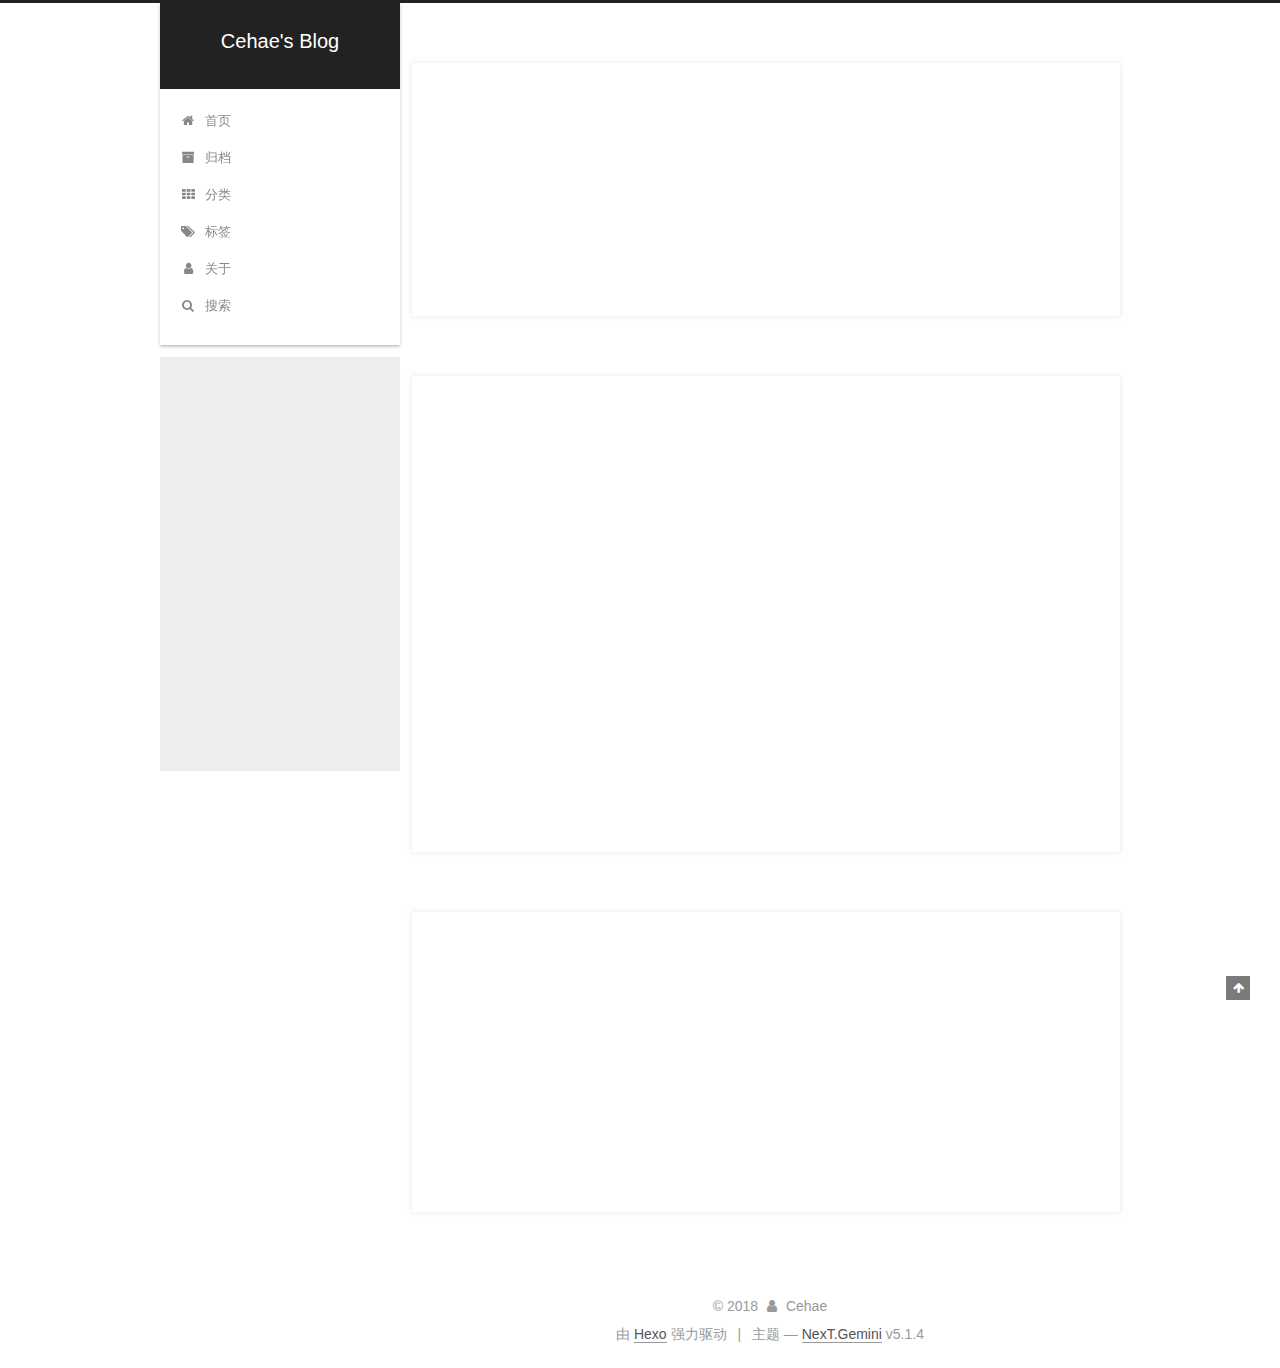
<file: index.html>
<!DOCTYPE html>



  


<html class="theme-next gemini use-motion" lang="zh-Hans">
<head>
  <meta charset="UTF-8"/>
<meta http-equiv="X-UA-Compatible" content="IE=edge" />
<meta name="viewport" content="width=device-width, initial-scale=1, maximum-scale=1"/>
<meta name="theme-color" content="#222">









<meta http-equiv="Cache-Control" content="no-transform" />
<meta http-equiv="Cache-Control" content="no-siteapp" />
















  
  
  <link href="/lib/fancybox/source/jquery.fancybox.css?v=2.1.5" rel="stylesheet" type="text/css" />







<link href="/lib/font-awesome/css/font-awesome.min.css?v=4.6.2" rel="stylesheet" type="text/css" />

<link href="/css/main.css?v=5.1.4" rel="stylesheet" type="text/css" />


  <link rel="apple-touch-icon" sizes="180x180" href="/images/header.jpg?v=5.1.4">


  <link rel="icon" type="image/png" sizes="32x32" href="/images/header.jpg?v=5.1.4">


  <link rel="icon" type="image/png" sizes="16x16" href="/images/header.jpg?v=5.1.4">


  <link rel="mask-icon" href="/images/header.jpg?v=5.1.4" color="#222">





  <meta name="keywords" content="Hexo, NexT" />





  <link rel="alternate" href="/atom.xml" title="Cehae's Blog" type="application/atom+xml" />






<meta name="description" content="Stay Hungry, Stay Foolish">
<meta name="keywords" content="Spark">
<meta property="og:type" content="website">
<meta property="og:title" content="Cehae&#39;s Blog">
<meta property="og:url" content="https://cehaedong.github.io/index.html">
<meta property="og:site_name" content="Cehae&#39;s Blog">
<meta property="og:description" content="Stay Hungry, Stay Foolish">
<meta property="og:locale" content="zh-Hans">
<meta name="twitter:card" content="summary">
<meta name="twitter:title" content="Cehae&#39;s Blog">
<meta name="twitter:description" content="Stay Hungry, Stay Foolish">



<script type="text/javascript" id="hexo.configurations">
  var NexT = window.NexT || {};
  var CONFIG = {
    root: '/',
    scheme: 'Gemini',
    version: '5.1.4',
    sidebar: {"position":"left","display":"always","offset":12,"b2t":false,"scrollpercent":false,"onmobile":false},
    fancybox: true,
    tabs: true,
    motion: {"enable":true,"async":false,"transition":{"post_block":"fadeIn","post_header":"slideDownIn","post_body":"slideDownIn","coll_header":"slideLeftIn","sidebar":"slideUpIn"}},
    duoshuo: {
      userId: '0',
      author: '博主'
    },
    algolia: {
      applicationID: '',
      apiKey: '',
      indexName: '',
      hits: {"per_page":10},
      labels: {"input_placeholder":"Search for Posts","hits_empty":"We didn't find any results for the search: ${query}","hits_stats":"${hits} results found in ${time} ms"}
    }
  };
</script>



  <link rel="canonical" href="https://cehaedong.github.io/"/>





  <title>Cehae's Blog</title>
  








</head>

<body itemscope itemtype="http://schema.org/WebPage" lang="zh-Hans">

  
  
    
  

  <div class="container sidebar-position-left 
  page-home">
    <div class="headband"></div>

    <header id="header" class="header" itemscope itemtype="http://schema.org/WPHeader">
      <div class="header-inner"><div class="site-brand-wrapper">
  <div class="site-meta ">
    

    <div class="custom-logo-site-title">
      <a href="/"  class="brand" rel="start">
        <span class="logo-line-before"><i></i></span>
        <span class="site-title">Cehae's Blog</span>
        <span class="logo-line-after"><i></i></span>
      </a>
    </div>
      
        <p class="site-subtitle"></p>
      
  </div>

  <div class="site-nav-toggle">
    <button>
      <span class="btn-bar"></span>
      <span class="btn-bar"></span>
      <span class="btn-bar"></span>
    </button>
  </div>
</div>

<nav class="site-nav">
  

  
    <ul id="menu" class="menu">
      
        
        <li class="menu-item menu-item-home">
          <a href="/" rel="section">
            
              <i class="menu-item-icon fa fa-fw fa-home"></i> <br />
            
            首页
          </a>
        </li>
      
        
        <li class="menu-item menu-item-archives">
          <a href="/archives/" rel="section">
            
              <i class="menu-item-icon fa fa-fw fa-archive"></i> <br />
            
            归档
          </a>
        </li>
      
        
        <li class="menu-item menu-item-categories">
          <a href="/categories/" rel="section">
            
              <i class="menu-item-icon fa fa-fw fa-th"></i> <br />
            
            分类
          </a>
        </li>
      
        
        <li class="menu-item menu-item-tags">
          <a href="/tags/" rel="section">
            
              <i class="menu-item-icon fa fa-fw fa-tags"></i> <br />
            
            标签
          </a>
        </li>
      
        
        <li class="menu-item menu-item-about">
          <a href="/about/" rel="section">
            
              <i class="menu-item-icon fa fa-fw fa-user"></i> <br />
            
            关于
          </a>
        </li>
      

      
        <li class="menu-item menu-item-search">
          
            <a href="javascript:;" class="popup-trigger">
          
            
              <i class="menu-item-icon fa fa-search fa-fw"></i> <br />
            
            搜索
          </a>
        </li>
      
    </ul>
  

  
    <div class="site-search">
      
  <div class="popup search-popup local-search-popup">
  <div class="local-search-header clearfix">
    <span class="search-icon">
      <i class="fa fa-search"></i>
    </span>
    <span class="popup-btn-close">
      <i class="fa fa-times-circle"></i>
    </span>
    <div class="local-search-input-wrapper">
      <input autocomplete="off"
             placeholder="搜索..." spellcheck="false"
             type="text" id="local-search-input">
    </div>
  </div>
  <div id="local-search-result"></div>
</div>



    </div>
  
</nav>



 </div>
    </header>

    <main id="main" class="main">
      <div class="main-inner">
        <div class="content-wrap">
          <div id="content" class="content">
            
  <section id="posts" class="posts-expand">
    
      

  

  
  
  

  <article class="post post-type-normal" itemscope itemtype="http://schema.org/Article">
  
  
  
  <div class="post-block">
    <link itemprop="mainEntityOfPage" href="https://cehaedong.github.io/post/d87f7e0c.html">

    <span hidden itemprop="author" itemscope itemtype="http://schema.org/Person">
      <meta itemprop="name" content="Cehae">
      <meta itemprop="description" content="">
      <meta itemprop="image" content="/images/header.jpg">
    </span>

    <span hidden itemprop="publisher" itemscope itemtype="http://schema.org/Organization">
      <meta itemprop="name" content="Cehae's Blog">
    </span>

    
      <header class="post-header">

        
        
          <h1 class="post-title" itemprop="name headline">
                
                <a class="post-title-link" href="/post/d87f7e0c.html" itemprop="url">test</a></h1>
        

        <div class="post-meta">
          <span class="post-time">
            
              <span class="post-meta-item-icon">
                <i class="fa fa-calendar-o"></i>
              </span>
              
                <span class="post-meta-item-text">发表于</span>
              
              <time title="创建于" itemprop="dateCreated datePublished" datetime="2018-09-17T16:33:48+08:00">
                2018-09-17
              </time>
            

            

            
          </span>

          

          
            
          

          
          

          

		  
		  
          

          

        </div>
      </header>
    

    
    
    
    <div class="post-body" itemprop="articleBody">

      
      

      
        
          
            
          
        
      
    </div>
    
    
    

    

    

    

	<div>
		
    </div>
	
    <footer class="post-footer">
      

      

      

      
      
        <div class="post-eof"></div>
      
    </footer>
  </div>
  
  
  
  </article>


    
      

  

  
  
  

  <article class="post post-type-normal" itemscope itemtype="http://schema.org/Article">
  
  
  
  <div class="post-block">
    <link itemprop="mainEntityOfPage" href="https://cehaedong.github.io/post/5cd2e029.html">

    <span hidden itemprop="author" itemscope itemtype="http://schema.org/Person">
      <meta itemprop="name" content="Cehae">
      <meta itemprop="description" content="">
      <meta itemprop="image" content="/images/header.jpg">
    </span>

    <span hidden itemprop="publisher" itemscope itemtype="http://schema.org/Organization">
      <meta itemprop="name" content="Cehae's Blog">
    </span>

    
      <header class="post-header">

        
        
          <h1 class="post-title" itemprop="name headline">
                
                <a class="post-title-link" href="/post/5cd2e029.html" itemprop="url">Spark</a></h1>
        

        <div class="post-meta">
          <span class="post-time">
            
              <span class="post-meta-item-icon">
                <i class="fa fa-calendar-o"></i>
              </span>
              
                <span class="post-meta-item-text">发表于</span>
              
              <time title="创建于" itemprop="dateCreated datePublished" datetime="2018-09-17T15:56:42+08:00">
                2018-09-17
              </time>
            

            

            
          </span>

          
            <span class="post-category" >
            
              <span class="post-meta-divider">|</span>
            
              <span class="post-meta-item-icon">
                <i class="fa fa-folder-o"></i>
              </span>
              
                <span class="post-meta-item-text">分类于</span>
              
              
                <span itemprop="about" itemscope itemtype="http://schema.org/Thing">
                  <a href="/categories/Spark/" itemprop="url" rel="index">
                    <span itemprop="name">Spark</span>
                  </a>
                </span>

                
                
              
            </span>
          

          
            
          

          
          

          

		  
		  
          

          

        </div>
      </header>
    

    
    
    
    <div class="post-body" itemprop="articleBody">

      
      

      
        
          <p>cnewi adagasafasgasgadsgasdgdsagsadfas<br>cnewi adagasafasgasgadsgasdgdsagsadfas<br>cnewi adagasafasgasgadsgasdgdsagsadfas<br>cnewi adagasafasgasgadsgasdgdsagsadfas<br>cnewi adagasafasgasgadsgasdgdsagsadfas</p>
          <!--noindex-->
          <div class="post-button text-center">
            <a class="btn" href="/post/5cd2e029.html#more" rel="contents">
              阅读全文 &raquo;
            </a>
          </div>
          <!--/noindex-->
        
      
    </div>
    
    
    

    

    

    

	<div>
		
    </div>
	
    <footer class="post-footer">
      

      

      

      
      
        <div class="post-eof"></div>
      
    </footer>
  </div>
  
  
  
  </article>


    
      

  

  
  
  

  <article class="post post-type-normal" itemscope itemtype="http://schema.org/Article">
  
  
  
  <div class="post-block">
    <link itemprop="mainEntityOfPage" href="https://cehaedong.github.io/post/610bd23e.html">

    <span hidden itemprop="author" itemscope itemtype="http://schema.org/Person">
      <meta itemprop="name" content="Cehae">
      <meta itemprop="description" content="">
      <meta itemprop="image" content="/images/header.jpg">
    </span>

    <span hidden itemprop="publisher" itemscope itemtype="http://schema.org/Organization">
      <meta itemprop="name" content="Cehae's Blog">
    </span>

    
      <header class="post-header">

        
        
          <h1 class="post-title" itemprop="name headline">
                
                <a class="post-title-link" href="/post/610bd23e.html" itemprop="url">Spark学习笔记</a></h1>
        

        <div class="post-meta">
          <span class="post-time">
            
              <span class="post-meta-item-icon">
                <i class="fa fa-calendar-o"></i>
              </span>
              
                <span class="post-meta-item-text">发表于</span>
              
              <time title="创建于" itemprop="dateCreated datePublished" datetime="2018-09-17T15:43:30+08:00">
                2018-09-17
              </time>
            

            

            
          </span>

          

          
            
          

          
          

          

		  
		  
          

          

        </div>
      </header>
    

    
    
    
    <div class="post-body" itemprop="articleBody">

      
      

      
        
          
            <h1 id="Spark学习"><a href="#Spark学习" class="headerlink" title="Spark学习"></a>Spark学习</h1>
          
        
      
    </div>
    
    
    

    

    

    

	<div>
		
    </div>
	
    <footer class="post-footer">
      

      

      

      
      
        <div class="post-eof"></div>
      
    </footer>
  </div>
  
  
  
  </article>


    
  </section>

  


          </div>
          


          

        </div>
        
          
  
  <div class="sidebar-toggle">
    <div class="sidebar-toggle-line-wrap">
      <span class="sidebar-toggle-line sidebar-toggle-line-first"></span>
      <span class="sidebar-toggle-line sidebar-toggle-line-middle"></span>
      <span class="sidebar-toggle-line sidebar-toggle-line-last"></span>
    </div>
  </div>

  <aside id="sidebar" class="sidebar">
    
    <div class="sidebar-inner">

      

      

      <section class="site-overview-wrap sidebar-panel sidebar-panel-active">
        <div class="site-overview">
          <div class="site-author motion-element" itemprop="author" itemscope itemtype="http://schema.org/Person">
            
              <img class="site-author-image" itemprop="image"
                src="/images/header.jpg"
                alt="Cehae" />
            
              <p class="site-author-name" itemprop="name">Cehae</p>
              <p class="site-description motion-element" itemprop="description">Stay Hungry, Stay Foolish</p>
          </div>

          <nav class="site-state motion-element">

            
              <div class="site-state-item site-state-posts">
              
                <a href="/archives/">
              
                  <span class="site-state-item-count">3</span>
                  <span class="site-state-item-name">日志</span>
                </a>
              </div>
            

            
              
              
              <div class="site-state-item site-state-categories">
                
                  <span class="site-state-item-count">1</span>
                  <span class="site-state-item-name">分类</span>
                
              </div>
            

            
              
              
              <div class="site-state-item site-state-tags">
                
                  <span class="site-state-item-count">1</span>
                  <span class="site-state-item-name">标签</span>
                
              </div>
            

          </nav>

          
            <div class="feed-link motion-element">
              <a href="/atom.xml" rel="alternate">
                <i class="fa fa-rss"></i>
                RSS
              </a>
            </div>
          

          
            <div class="links-of-author motion-element">
                
                  <span class="links-of-author-item">
                    <a href="https://github.com/Cehae" target="_blank" title="GitHub">
                      
                        <i class="fa fa-fw fa-github"></i>GitHub</a>
                  </span>
                
                  <span class="links-of-author-item">
                    <a href="https://stackoverflow.com/yourname" target="_blank" title="StackOverflow">
                      
                        <i class="fa fa-fw fa-stack-overflow"></i>StackOverflow</a>
                  </span>
                
                  <span class="links-of-author-item">
                    <a href="https://www.jianshu.com/u/4b3683934e0c" target="_blank" title="简书">
                      
                        <i class="fa fa-fw fa-book"></i>简书</a>
                  </span>
                
                  <span class="links-of-author-item">
                    <a href="mailto:wdongwork@163.com" target="_blank" title="邮箱">
                      
                        <i class="fa fa-fw fa-envelope"></i>邮箱</a>
                  </span>
                
            </div>
          

          
          

          
          

          

        </div>
      </section>

      

      

    </div>
  </aside>


        
      </div>
    </main>

    <footer id="footer" class="footer">
      <div class="footer-inner">
        <div class="copyright">&copy; <span itemprop="copyrightYear">2018</span>
  <span class="with-love">
    <i class="fa fa-user"></i>
  </span>
  <span class="author" itemprop="copyrightHolder">Cehae</span>

  
</div>


  <div class="powered-by">由 <a class="theme-link" target="_blank" href="https://hexo.io">Hexo</a> 强力驱动</div>



  <span class="post-meta-divider">|</span>



  <div class="theme-info">主题 &mdash; <a class="theme-link" target="_blank" href="https://github.com/iissnan/hexo-theme-next">NexT.Gemini</a> v5.1.4</div>


<div>
<script async src="https://dn-lbstatics.qbox.me/busuanzi/2.3/busuanzi.pure.mini.js">
</script>

<span id="busuanzi_container_site_pv" style='display:none'> 
本站总访问量 
<span id="busuanzi_value_site_pv"></span> 
次 
<span class="post-meta-divider">|</span> 
</span>

<span id="busuanzi_container_site_uv" style='display:none'>
    有
	<span id="busuanzi_value_site_uv"></span>
	人看过我的博客啦
</span>
</div>



        







        
      </div>
    </footer>

    
      <div class="back-to-top">
        <i class="fa fa-arrow-up"></i>
        
      </div>
    

    

  </div>

  

<script type="text/javascript">
  if (Object.prototype.toString.call(window.Promise) !== '[object Function]') {
    window.Promise = null;
  }
</script>









  












  
  
    <script type="text/javascript" src="/lib/jquery/index.js?v=2.1.3"></script>
  

  
  
    <script type="text/javascript" src="/lib/fastclick/lib/fastclick.min.js?v=1.0.6"></script>
  

  
  
    <script type="text/javascript" src="/lib/jquery_lazyload/jquery.lazyload.js?v=1.9.7"></script>
  

  
  
    <script type="text/javascript" src="/lib/velocity/velocity.min.js?v=1.2.1"></script>
  

  
  
    <script type="text/javascript" src="/lib/velocity/velocity.ui.min.js?v=1.2.1"></script>
  

  
  
    <script type="text/javascript" src="/lib/fancybox/source/jquery.fancybox.pack.js?v=2.1.5"></script>
  


  


  <script type="text/javascript" src="/js/src/utils.js?v=5.1.4"></script>

  <script type="text/javascript" src="/js/src/motion.js?v=5.1.4"></script>



  
  


  <script type="text/javascript" src="/js/src/affix.js?v=5.1.4"></script>

  <script type="text/javascript" src="/js/src/schemes/pisces.js?v=5.1.4"></script>



  

  


  <script type="text/javascript" src="/js/src/bootstrap.js?v=5.1.4"></script>



  


  




	





  





  












  

  <script type="text/javascript">
    // Popup Window;
    var isfetched = false;
    var isXml = true;
    // Search DB path;
    var search_path = "search.xml";
    if (search_path.length === 0) {
      search_path = "search.xml";
    } else if (/json$/i.test(search_path)) {
      isXml = false;
    }
    var path = "/" + search_path;
    // monitor main search box;

    var onPopupClose = function (e) {
      $('.popup').hide();
      $('#local-search-input').val('');
      $('.search-result-list').remove();
      $('#no-result').remove();
      $(".local-search-pop-overlay").remove();
      $('body').css('overflow', '');
    }

    function proceedsearch() {
      $("body")
        .append('<div class="search-popup-overlay local-search-pop-overlay"></div>')
        .css('overflow', 'hidden');
      $('.search-popup-overlay').click(onPopupClose);
      $('.popup').toggle();
      var $localSearchInput = $('#local-search-input');
      $localSearchInput.attr("autocapitalize", "none");
      $localSearchInput.attr("autocorrect", "off");
      $localSearchInput.focus();
    }

    // search function;
    var searchFunc = function(path, search_id, content_id) {
      'use strict';

      // start loading animation
      $("body")
        .append('<div class="search-popup-overlay local-search-pop-overlay">' +
          '<div id="search-loading-icon">' +
          '<i class="fa fa-spinner fa-pulse fa-5x fa-fw"></i>' +
          '</div>' +
          '</div>')
        .css('overflow', 'hidden');
      $("#search-loading-icon").css('margin', '20% auto 0 auto').css('text-align', 'center');

      $.ajax({
        url: path,
        dataType: isXml ? "xml" : "json",
        async: true,
        success: function(res) {
          // get the contents from search data
          isfetched = true;
          $('.popup').detach().appendTo('.header-inner');
          var datas = isXml ? $("entry", res).map(function() {
            return {
              title: $("title", this).text(),
              content: $("content",this).text(),
              url: $("url" , this).text()
            };
          }).get() : res;
          var input = document.getElementById(search_id);
          var resultContent = document.getElementById(content_id);
          var inputEventFunction = function() {
            var searchText = input.value.trim().toLowerCase();
            var keywords = searchText.split(/[\s\-]+/);
            if (keywords.length > 1) {
              keywords.push(searchText);
            }
            var resultItems = [];
            if (searchText.length > 0) {
              // perform local searching
              datas.forEach(function(data) {
                var isMatch = false;
                var hitCount = 0;
                var searchTextCount = 0;
                var title = data.title.trim();
                var titleInLowerCase = title.toLowerCase();
                var content = data.content.trim().replace(/<[^>]+>/g,"");
                var contentInLowerCase = content.toLowerCase();
                var articleUrl = decodeURIComponent(data.url);
                var indexOfTitle = [];
                var indexOfContent = [];
                // only match articles with not empty titles
                if(title != '') {
                  keywords.forEach(function(keyword) {
                    function getIndexByWord(word, text, caseSensitive) {
                      var wordLen = word.length;
                      if (wordLen === 0) {
                        return [];
                      }
                      var startPosition = 0, position = [], index = [];
                      if (!caseSensitive) {
                        text = text.toLowerCase();
                        word = word.toLowerCase();
                      }
                      while ((position = text.indexOf(word, startPosition)) > -1) {
                        index.push({position: position, word: word});
                        startPosition = position + wordLen;
                      }
                      return index;
                    }

                    indexOfTitle = indexOfTitle.concat(getIndexByWord(keyword, titleInLowerCase, false));
                    indexOfContent = indexOfContent.concat(getIndexByWord(keyword, contentInLowerCase, false));
                  });
                  if (indexOfTitle.length > 0 || indexOfContent.length > 0) {
                    isMatch = true;
                    hitCount = indexOfTitle.length + indexOfContent.length;
                  }
                }

                // show search results

                if (isMatch) {
                  // sort index by position of keyword

                  [indexOfTitle, indexOfContent].forEach(function (index) {
                    index.sort(function (itemLeft, itemRight) {
                      if (itemRight.position !== itemLeft.position) {
                        return itemRight.position - itemLeft.position;
                      } else {
                        return itemLeft.word.length - itemRight.word.length;
                      }
                    });
                  });

                  // merge hits into slices

                  function mergeIntoSlice(text, start, end, index) {
                    var item = index[index.length - 1];
                    var position = item.position;
                    var word = item.word;
                    var hits = [];
                    var searchTextCountInSlice = 0;
                    while (position + word.length <= end && index.length != 0) {
                      if (word === searchText) {
                        searchTextCountInSlice++;
                      }
                      hits.push({position: position, length: word.length});
                      var wordEnd = position + word.length;

                      // move to next position of hit

                      index.pop();
                      while (index.length != 0) {
                        item = index[index.length - 1];
                        position = item.position;
                        word = item.word;
                        if (wordEnd > position) {
                          index.pop();
                        } else {
                          break;
                        }
                      }
                    }
                    searchTextCount += searchTextCountInSlice;
                    return {
                      hits: hits,
                      start: start,
                      end: end,
                      searchTextCount: searchTextCountInSlice
                    };
                  }

                  var slicesOfTitle = [];
                  if (indexOfTitle.length != 0) {
                    slicesOfTitle.push(mergeIntoSlice(title, 0, title.length, indexOfTitle));
                  }

                  var slicesOfContent = [];
                  while (indexOfContent.length != 0) {
                    var item = indexOfContent[indexOfContent.length - 1];
                    var position = item.position;
                    var word = item.word;
                    // cut out 100 characters
                    var start = position - 20;
                    var end = position + 80;
                    if(start < 0){
                      start = 0;
                    }
                    if (end < position + word.length) {
                      end = position + word.length;
                    }
                    if(end > content.length){
                      end = content.length;
                    }
                    slicesOfContent.push(mergeIntoSlice(content, start, end, indexOfContent));
                  }

                  // sort slices in content by search text's count and hits' count

                  slicesOfContent.sort(function (sliceLeft, sliceRight) {
                    if (sliceLeft.searchTextCount !== sliceRight.searchTextCount) {
                      return sliceRight.searchTextCount - sliceLeft.searchTextCount;
                    } else if (sliceLeft.hits.length !== sliceRight.hits.length) {
                      return sliceRight.hits.length - sliceLeft.hits.length;
                    } else {
                      return sliceLeft.start - sliceRight.start;
                    }
                  });

                  // select top N slices in content

                  var upperBound = parseInt('1');
                  if (upperBound >= 0) {
                    slicesOfContent = slicesOfContent.slice(0, upperBound);
                  }

                  // highlight title and content

                  function highlightKeyword(text, slice) {
                    var result = '';
                    var prevEnd = slice.start;
                    slice.hits.forEach(function (hit) {
                      result += text.substring(prevEnd, hit.position);
                      var end = hit.position + hit.length;
                      result += '<b class="search-keyword">' + text.substring(hit.position, end) + '</b>';
                      prevEnd = end;
                    });
                    result += text.substring(prevEnd, slice.end);
                    return result;
                  }

                  var resultItem = '';

                  if (slicesOfTitle.length != 0) {
                    resultItem += "<li><a href='" + articleUrl + "' class='search-result-title'>" + highlightKeyword(title, slicesOfTitle[0]) + "</a>";
                  } else {
                    resultItem += "<li><a href='" + articleUrl + "' class='search-result-title'>" + title + "</a>";
                  }

                  slicesOfContent.forEach(function (slice) {
                    resultItem += "<a href='" + articleUrl + "'>" +
                      "<p class=\"search-result\">" + highlightKeyword(content, slice) +
                      "...</p>" + "</a>";
                  });

                  resultItem += "</li>";
                  resultItems.push({
                    item: resultItem,
                    searchTextCount: searchTextCount,
                    hitCount: hitCount,
                    id: resultItems.length
                  });
                }
              })
            };
            if (keywords.length === 1 && keywords[0] === "") {
              resultContent.innerHTML = '<div id="no-result"><i class="fa fa-search fa-5x" /></div>'
            } else if (resultItems.length === 0) {
              resultContent.innerHTML = '<div id="no-result"><i class="fa fa-frown-o fa-5x" /></div>'
            } else {
              resultItems.sort(function (resultLeft, resultRight) {
                if (resultLeft.searchTextCount !== resultRight.searchTextCount) {
                  return resultRight.searchTextCount - resultLeft.searchTextCount;
                } else if (resultLeft.hitCount !== resultRight.hitCount) {
                  return resultRight.hitCount - resultLeft.hitCount;
                } else {
                  return resultRight.id - resultLeft.id;
                }
              });
              var searchResultList = '<ul class=\"search-result-list\">';
              resultItems.forEach(function (result) {
                searchResultList += result.item;
              })
              searchResultList += "</ul>";
              resultContent.innerHTML = searchResultList;
            }
          }

          if ('auto' === 'auto') {
            input.addEventListener('input', inputEventFunction);
          } else {
            $('.search-icon').click(inputEventFunction);
            input.addEventListener('keypress', function (event) {
              if (event.keyCode === 13) {
                inputEventFunction();
              }
            });
          }

          // remove loading animation
          $(".local-search-pop-overlay").remove();
          $('body').css('overflow', '');

          proceedsearch();
        }
      });
    }

    // handle and trigger popup window;
    $('.popup-trigger').click(function(e) {
      e.stopPropagation();
      if (isfetched === false) {
        searchFunc(path, 'local-search-input', 'local-search-result');
      } else {
        proceedsearch();
      };
    });

    $('.popup-btn-close').click(onPopupClose);
    $('.popup').click(function(e){
      e.stopPropagation();
    });
    $(document).on('keyup', function (event) {
      var shouldDismissSearchPopup = event.which === 27 &&
        $('.search-popup').is(':visible');
      if (shouldDismissSearchPopup) {
        onPopupClose();
      }
    });
  </script>





  

  

  

  
  

  

  

  

</body>
</html>
</file>
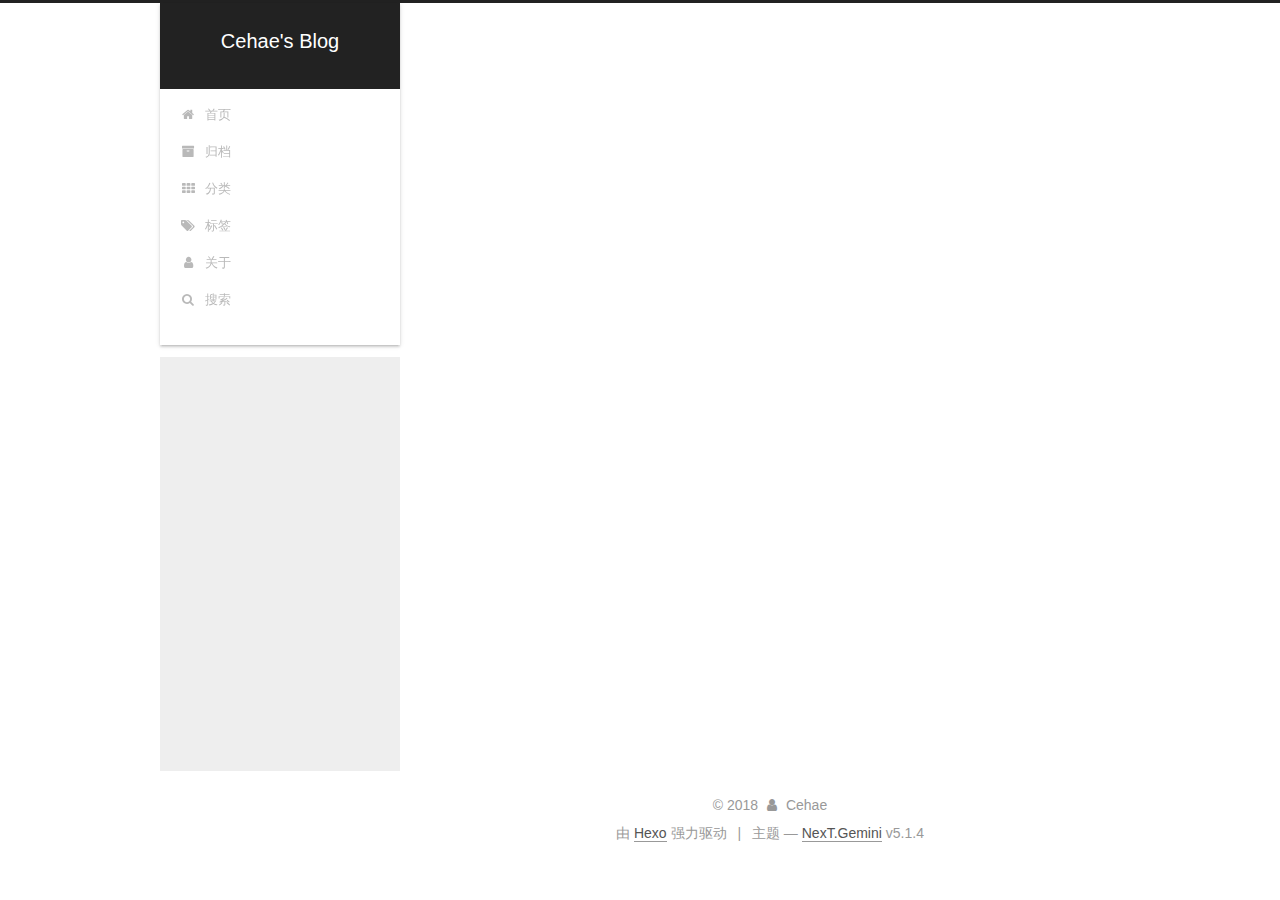
<file: about/index.html>
<!DOCTYPE html>



  


<html class="theme-next gemini use-motion" lang="zh-Hans">
<head>
  <meta charset="UTF-8"/>
<meta http-equiv="X-UA-Compatible" content="IE=edge" />
<meta name="viewport" content="width=device-width, initial-scale=1, maximum-scale=1"/>
<meta name="theme-color" content="#222">









<meta http-equiv="Cache-Control" content="no-transform" />
<meta http-equiv="Cache-Control" content="no-siteapp" />
















  
  
  <link href="/lib/fancybox/source/jquery.fancybox.css?v=2.1.5" rel="stylesheet" type="text/css" />







<link href="/lib/font-awesome/css/font-awesome.min.css?v=4.6.2" rel="stylesheet" type="text/css" />

<link href="/css/main.css?v=5.1.4" rel="stylesheet" type="text/css" />


  <link rel="apple-touch-icon" sizes="180x180" href="/images/header.jpg?v=5.1.4">


  <link rel="icon" type="image/png" sizes="32x32" href="/images/header.jpg?v=5.1.4">


  <link rel="icon" type="image/png" sizes="16x16" href="/images/header.jpg?v=5.1.4">


  <link rel="mask-icon" href="/images/header.jpg?v=5.1.4" color="#222">





  <meta name="keywords" content="Hexo, NexT" />





  <link rel="alternate" href="/atom.xml" title="Cehae's Blog" type="application/atom+xml" />






<meta name="description" content="Stay Hungry, Stay Foolish">
<meta name="keywords" content="Spark">
<meta property="og:type" content="website">
<meta property="og:title" content="hello,I am Cehae.">
<meta property="og:url" content="https://cehaedong.github.io/about/index.html">
<meta property="og:site_name" content="Cehae&#39;s Blog">
<meta property="og:description" content="Stay Hungry, Stay Foolish">
<meta property="og:locale" content="zh-Hans">
<meta property="og:updated_time" content="2018-09-21T02:38:22.895Z">
<meta name="twitter:card" content="summary">
<meta name="twitter:title" content="hello,I am Cehae.">
<meta name="twitter:description" content="Stay Hungry, Stay Foolish">



<script type="text/javascript" id="hexo.configurations">
  var NexT = window.NexT || {};
  var CONFIG = {
    root: '/',
    scheme: 'Gemini',
    version: '5.1.4',
    sidebar: {"position":"left","display":"always","offset":12,"b2t":false,"scrollpercent":false,"onmobile":false},
    fancybox: true,
    tabs: true,
    motion: {"enable":true,"async":false,"transition":{"post_block":"fadeIn","post_header":"slideDownIn","post_body":"slideDownIn","coll_header":"slideLeftIn","sidebar":"slideUpIn"}},
    duoshuo: {
      userId: '0',
      author: '博主'
    },
    algolia: {
      applicationID: '',
      apiKey: '',
      indexName: '',
      hits: {"per_page":10},
      labels: {"input_placeholder":"Search for Posts","hits_empty":"We didn't find any results for the search: ${query}","hits_stats":"${hits} results found in ${time} ms"}
    }
  };
</script>



  <link rel="canonical" href="https://cehaedong.github.io/about/"/>





  <title>hello,I am Cehae. | Cehae's Blog</title>
  








</head>

<body itemscope itemtype="http://schema.org/WebPage" lang="zh-Hans">

  
  
    
  

  <div class="container sidebar-position-left page-post-detail">
    <div class="headband"></div>

    <header id="header" class="header" itemscope itemtype="http://schema.org/WPHeader">
      <div class="header-inner"><div class="site-brand-wrapper">
  <div class="site-meta ">
    

    <div class="custom-logo-site-title">
      <a href="/"  class="brand" rel="start">
        <span class="logo-line-before"><i></i></span>
        <span class="site-title">Cehae's Blog</span>
        <span class="logo-line-after"><i></i></span>
      </a>
    </div>
      
        <p class="site-subtitle"></p>
      
  </div>

  <div class="site-nav-toggle">
    <button>
      <span class="btn-bar"></span>
      <span class="btn-bar"></span>
      <span class="btn-bar"></span>
    </button>
  </div>
</div>

<nav class="site-nav">
  

  
    <ul id="menu" class="menu">
      
        
        <li class="menu-item menu-item-home">
          <a href="/" rel="section">
            
              <i class="menu-item-icon fa fa-fw fa-home"></i> <br />
            
            首页
          </a>
        </li>
      
        
        <li class="menu-item menu-item-archives">
          <a href="/archives/" rel="section">
            
              <i class="menu-item-icon fa fa-fw fa-archive"></i> <br />
            
            归档
          </a>
        </li>
      
        
        <li class="menu-item menu-item-categories">
          <a href="/categories/" rel="section">
            
              <i class="menu-item-icon fa fa-fw fa-th"></i> <br />
            
            分类
          </a>
        </li>
      
        
        <li class="menu-item menu-item-tags">
          <a href="/tags/" rel="section">
            
              <i class="menu-item-icon fa fa-fw fa-tags"></i> <br />
            
            标签
          </a>
        </li>
      
        
        <li class="menu-item menu-item-about">
          <a href="/about/" rel="section">
            
              <i class="menu-item-icon fa fa-fw fa-user"></i> <br />
            
            关于
          </a>
        </li>
      

      
        <li class="menu-item menu-item-search">
          
            <a href="javascript:;" class="popup-trigger">
          
            
              <i class="menu-item-icon fa fa-search fa-fw"></i> <br />
            
            搜索
          </a>
        </li>
      
    </ul>
  

  
    <div class="site-search">
      
  <div class="popup search-popup local-search-popup">
  <div class="local-search-header clearfix">
    <span class="search-icon">
      <i class="fa fa-search"></i>
    </span>
    <span class="popup-btn-close">
      <i class="fa fa-times-circle"></i>
    </span>
    <div class="local-search-input-wrapper">
      <input autocomplete="off"
             placeholder="搜索..." spellcheck="false"
             type="text" id="local-search-input">
    </div>
  </div>
  <div id="local-search-result"></div>
</div>



    </div>
  
</nav>



 </div>
    </header>

    <main id="main" class="main">
      <div class="main-inner">
        <div class="content-wrap">
          <div id="content" class="content">
            

  <div id="posts" class="posts-expand">
    
    
    
    <div class="post-block page">
      <header class="post-header">

	<h1 class="post-title" itemprop="name headline">hello,I am Cehae.</h1>



</header>

      
      
      
      <div class="post-body">
        
        
          
        
      </div>
      
      
      
    </div>
    
    
    
  </div>


          </div>
          


          

  



        </div>
        
          
  
  <div class="sidebar-toggle">
    <div class="sidebar-toggle-line-wrap">
      <span class="sidebar-toggle-line sidebar-toggle-line-first"></span>
      <span class="sidebar-toggle-line sidebar-toggle-line-middle"></span>
      <span class="sidebar-toggle-line sidebar-toggle-line-last"></span>
    </div>
  </div>

  <aside id="sidebar" class="sidebar">
    
    <div class="sidebar-inner">

      

      

      <section class="site-overview-wrap sidebar-panel sidebar-panel-active">
        <div class="site-overview">
          <div class="site-author motion-element" itemprop="author" itemscope itemtype="http://schema.org/Person">
            
              <img class="site-author-image" itemprop="image"
                src="/images/header.jpg"
                alt="Cehae" />
            
              <p class="site-author-name" itemprop="name">Cehae</p>
              <p class="site-description motion-element" itemprop="description">Stay Hungry, Stay Foolish</p>
          </div>

          <nav class="site-state motion-element">

            
              <div class="site-state-item site-state-posts">
              
                <a href="/archives/">
              
                  <span class="site-state-item-count">3</span>
                  <span class="site-state-item-name">日志</span>
                </a>
              </div>
            

            
              
              
              <div class="site-state-item site-state-categories">
                
                  <span class="site-state-item-count">1</span>
                  <span class="site-state-item-name">分类</span>
                
              </div>
            

            
              
              
              <div class="site-state-item site-state-tags">
                
                  <span class="site-state-item-count">1</span>
                  <span class="site-state-item-name">标签</span>
                
              </div>
            

          </nav>

          
            <div class="feed-link motion-element">
              <a href="/atom.xml" rel="alternate">
                <i class="fa fa-rss"></i>
                RSS
              </a>
            </div>
          

          
            <div class="links-of-author motion-element">
                
                  <span class="links-of-author-item">
                    <a href="https://github.com/Cehae" target="_blank" title="GitHub">
                      
                        <i class="fa fa-fw fa-github"></i>GitHub</a>
                  </span>
                
                  <span class="links-of-author-item">
                    <a href="https://stackoverflow.com/yourname" target="_blank" title="StackOverflow">
                      
                        <i class="fa fa-fw fa-stack-overflow"></i>StackOverflow</a>
                  </span>
                
                  <span class="links-of-author-item">
                    <a href="https://www.jianshu.com/u/4b3683934e0c" target="_blank" title="简书">
                      
                        <i class="fa fa-fw fa-book"></i>简书</a>
                  </span>
                
                  <span class="links-of-author-item">
                    <a href="mailto:wdongwork@163.com" target="_blank" title="邮箱">
                      
                        <i class="fa fa-fw fa-envelope"></i>邮箱</a>
                  </span>
                
            </div>
          

          
          

          
          

          

        </div>
      </section>

      

      

    </div>
  </aside>


        
      </div>
    </main>

    <footer id="footer" class="footer">
      <div class="footer-inner">
        <div class="copyright">&copy; <span itemprop="copyrightYear">2018</span>
  <span class="with-love">
    <i class="fa fa-user"></i>
  </span>
  <span class="author" itemprop="copyrightHolder">Cehae</span>

  
</div>


  <div class="powered-by">由 <a class="theme-link" target="_blank" href="https://hexo.io">Hexo</a> 强力驱动</div>



  <span class="post-meta-divider">|</span>



  <div class="theme-info">主题 &mdash; <a class="theme-link" target="_blank" href="https://github.com/iissnan/hexo-theme-next">NexT.Gemini</a> v5.1.4</div>


<div>
<script async src="https://dn-lbstatics.qbox.me/busuanzi/2.3/busuanzi.pure.mini.js">
</script>

<span id="busuanzi_container_site_pv" style='display:none'> 
本站总访问量 
<span id="busuanzi_value_site_pv"></span> 
次 
<span class="post-meta-divider">|</span> 
</span>

<span id="busuanzi_container_site_uv" style='display:none'>
    有
	<span id="busuanzi_value_site_uv"></span>
	人看过我的博客啦
</span>
</div>



        







        
      </div>
    </footer>

    
      <div class="back-to-top">
        <i class="fa fa-arrow-up"></i>
        
      </div>
    

    

  </div>

  

<script type="text/javascript">
  if (Object.prototype.toString.call(window.Promise) !== '[object Function]') {
    window.Promise = null;
  }
</script>









  












  
  
    <script type="text/javascript" src="/lib/jquery/index.js?v=2.1.3"></script>
  

  
  
    <script type="text/javascript" src="/lib/fastclick/lib/fastclick.min.js?v=1.0.6"></script>
  

  
  
    <script type="text/javascript" src="/lib/jquery_lazyload/jquery.lazyload.js?v=1.9.7"></script>
  

  
  
    <script type="text/javascript" src="/lib/velocity/velocity.min.js?v=1.2.1"></script>
  

  
  
    <script type="text/javascript" src="/lib/velocity/velocity.ui.min.js?v=1.2.1"></script>
  

  
  
    <script type="text/javascript" src="/lib/fancybox/source/jquery.fancybox.pack.js?v=2.1.5"></script>
  


  


  <script type="text/javascript" src="/js/src/utils.js?v=5.1.4"></script>

  <script type="text/javascript" src="/js/src/motion.js?v=5.1.4"></script>



  
  


  <script type="text/javascript" src="/js/src/affix.js?v=5.1.4"></script>

  <script type="text/javascript" src="/js/src/schemes/pisces.js?v=5.1.4"></script>



  
  <script type="text/javascript" src="/js/src/scrollspy.js?v=5.1.4"></script>
<script type="text/javascript" src="/js/src/post-details.js?v=5.1.4"></script>



  


  <script type="text/javascript" src="/js/src/bootstrap.js?v=5.1.4"></script>



  


  




	





  





  












  

  <script type="text/javascript">
    // Popup Window;
    var isfetched = false;
    var isXml = true;
    // Search DB path;
    var search_path = "search.xml";
    if (search_path.length === 0) {
      search_path = "search.xml";
    } else if (/json$/i.test(search_path)) {
      isXml = false;
    }
    var path = "/" + search_path;
    // monitor main search box;

    var onPopupClose = function (e) {
      $('.popup').hide();
      $('#local-search-input').val('');
      $('.search-result-list').remove();
      $('#no-result').remove();
      $(".local-search-pop-overlay").remove();
      $('body').css('overflow', '');
    }

    function proceedsearch() {
      $("body")
        .append('<div class="search-popup-overlay local-search-pop-overlay"></div>')
        .css('overflow', 'hidden');
      $('.search-popup-overlay').click(onPopupClose);
      $('.popup').toggle();
      var $localSearchInput = $('#local-search-input');
      $localSearchInput.attr("autocapitalize", "none");
      $localSearchInput.attr("autocorrect", "off");
      $localSearchInput.focus();
    }

    // search function;
    var searchFunc = function(path, search_id, content_id) {
      'use strict';

      // start loading animation
      $("body")
        .append('<div class="search-popup-overlay local-search-pop-overlay">' +
          '<div id="search-loading-icon">' +
          '<i class="fa fa-spinner fa-pulse fa-5x fa-fw"></i>' +
          '</div>' +
          '</div>')
        .css('overflow', 'hidden');
      $("#search-loading-icon").css('margin', '20% auto 0 auto').css('text-align', 'center');

      $.ajax({
        url: path,
        dataType: isXml ? "xml" : "json",
        async: true,
        success: function(res) {
          // get the contents from search data
          isfetched = true;
          $('.popup').detach().appendTo('.header-inner');
          var datas = isXml ? $("entry", res).map(function() {
            return {
              title: $("title", this).text(),
              content: $("content",this).text(),
              url: $("url" , this).text()
            };
          }).get() : res;
          var input = document.getElementById(search_id);
          var resultContent = document.getElementById(content_id);
          var inputEventFunction = function() {
            var searchText = input.value.trim().toLowerCase();
            var keywords = searchText.split(/[\s\-]+/);
            if (keywords.length > 1) {
              keywords.push(searchText);
            }
            var resultItems = [];
            if (searchText.length > 0) {
              // perform local searching
              datas.forEach(function(data) {
                var isMatch = false;
                var hitCount = 0;
                var searchTextCount = 0;
                var title = data.title.trim();
                var titleInLowerCase = title.toLowerCase();
                var content = data.content.trim().replace(/<[^>]+>/g,"");
                var contentInLowerCase = content.toLowerCase();
                var articleUrl = decodeURIComponent(data.url);
                var indexOfTitle = [];
                var indexOfContent = [];
                // only match articles with not empty titles
                if(title != '') {
                  keywords.forEach(function(keyword) {
                    function getIndexByWord(word, text, caseSensitive) {
                      var wordLen = word.length;
                      if (wordLen === 0) {
                        return [];
                      }
                      var startPosition = 0, position = [], index = [];
                      if (!caseSensitive) {
                        text = text.toLowerCase();
                        word = word.toLowerCase();
                      }
                      while ((position = text.indexOf(word, startPosition)) > -1) {
                        index.push({position: position, word: word});
                        startPosition = position + wordLen;
                      }
                      return index;
                    }

                    indexOfTitle = indexOfTitle.concat(getIndexByWord(keyword, titleInLowerCase, false));
                    indexOfContent = indexOfContent.concat(getIndexByWord(keyword, contentInLowerCase, false));
                  });
                  if (indexOfTitle.length > 0 || indexOfContent.length > 0) {
                    isMatch = true;
                    hitCount = indexOfTitle.length + indexOfContent.length;
                  }
                }

                // show search results

                if (isMatch) {
                  // sort index by position of keyword

                  [indexOfTitle, indexOfContent].forEach(function (index) {
                    index.sort(function (itemLeft, itemRight) {
                      if (itemRight.position !== itemLeft.position) {
                        return itemRight.position - itemLeft.position;
                      } else {
                        return itemLeft.word.length - itemRight.word.length;
                      }
                    });
                  });

                  // merge hits into slices

                  function mergeIntoSlice(text, start, end, index) {
                    var item = index[index.length - 1];
                    var position = item.position;
                    var word = item.word;
                    var hits = [];
                    var searchTextCountInSlice = 0;
                    while (position + word.length <= end && index.length != 0) {
                      if (word === searchText) {
                        searchTextCountInSlice++;
                      }
                      hits.push({position: position, length: word.length});
                      var wordEnd = position + word.length;

                      // move to next position of hit

                      index.pop();
                      while (index.length != 0) {
                        item = index[index.length - 1];
                        position = item.position;
                        word = item.word;
                        if (wordEnd > position) {
                          index.pop();
                        } else {
                          break;
                        }
                      }
                    }
                    searchTextCount += searchTextCountInSlice;
                    return {
                      hits: hits,
                      start: start,
                      end: end,
                      searchTextCount: searchTextCountInSlice
                    };
                  }

                  var slicesOfTitle = [];
                  if (indexOfTitle.length != 0) {
                    slicesOfTitle.push(mergeIntoSlice(title, 0, title.length, indexOfTitle));
                  }

                  var slicesOfContent = [];
                  while (indexOfContent.length != 0) {
                    var item = indexOfContent[indexOfContent.length - 1];
                    var position = item.position;
                    var word = item.word;
                    // cut out 100 characters
                    var start = position - 20;
                    var end = position + 80;
                    if(start < 0){
                      start = 0;
                    }
                    if (end < position + word.length) {
                      end = position + word.length;
                    }
                    if(end > content.length){
                      end = content.length;
                    }
                    slicesOfContent.push(mergeIntoSlice(content, start, end, indexOfContent));
                  }

                  // sort slices in content by search text's count and hits' count

                  slicesOfContent.sort(function (sliceLeft, sliceRight) {
                    if (sliceLeft.searchTextCount !== sliceRight.searchTextCount) {
                      return sliceRight.searchTextCount - sliceLeft.searchTextCount;
                    } else if (sliceLeft.hits.length !== sliceRight.hits.length) {
                      return sliceRight.hits.length - sliceLeft.hits.length;
                    } else {
                      return sliceLeft.start - sliceRight.start;
                    }
                  });

                  // select top N slices in content

                  var upperBound = parseInt('1');
                  if (upperBound >= 0) {
                    slicesOfContent = slicesOfContent.slice(0, upperBound);
                  }

                  // highlight title and content

                  function highlightKeyword(text, slice) {
                    var result = '';
                    var prevEnd = slice.start;
                    slice.hits.forEach(function (hit) {
                      result += text.substring(prevEnd, hit.position);
                      var end = hit.position + hit.length;
                      result += '<b class="search-keyword">' + text.substring(hit.position, end) + '</b>';
                      prevEnd = end;
                    });
                    result += text.substring(prevEnd, slice.end);
                    return result;
                  }

                  var resultItem = '';

                  if (slicesOfTitle.length != 0) {
                    resultItem += "<li><a href='" + articleUrl + "' class='search-result-title'>" + highlightKeyword(title, slicesOfTitle[0]) + "</a>";
                  } else {
                    resultItem += "<li><a href='" + articleUrl + "' class='search-result-title'>" + title + "</a>";
                  }

                  slicesOfContent.forEach(function (slice) {
                    resultItem += "<a href='" + articleUrl + "'>" +
                      "<p class=\"search-result\">" + highlightKeyword(content, slice) +
                      "...</p>" + "</a>";
                  });

                  resultItem += "</li>";
                  resultItems.push({
                    item: resultItem,
                    searchTextCount: searchTextCount,
                    hitCount: hitCount,
                    id: resultItems.length
                  });
                }
              })
            };
            if (keywords.length === 1 && keywords[0] === "") {
              resultContent.innerHTML = '<div id="no-result"><i class="fa fa-search fa-5x" /></div>'
            } else if (resultItems.length === 0) {
              resultContent.innerHTML = '<div id="no-result"><i class="fa fa-frown-o fa-5x" /></div>'
            } else {
              resultItems.sort(function (resultLeft, resultRight) {
                if (resultLeft.searchTextCount !== resultRight.searchTextCount) {
                  return resultRight.searchTextCount - resultLeft.searchTextCount;
                } else if (resultLeft.hitCount !== resultRight.hitCount) {
                  return resultRight.hitCount - resultLeft.hitCount;
                } else {
                  return resultRight.id - resultLeft.id;
                }
              });
              var searchResultList = '<ul class=\"search-result-list\">';
              resultItems.forEach(function (result) {
                searchResultList += result.item;
              })
              searchResultList += "</ul>";
              resultContent.innerHTML = searchResultList;
            }
          }

          if ('auto' === 'auto') {
            input.addEventListener('input', inputEventFunction);
          } else {
            $('.search-icon').click(inputEventFunction);
            input.addEventListener('keypress', function (event) {
              if (event.keyCode === 13) {
                inputEventFunction();
              }
            });
          }

          // remove loading animation
          $(".local-search-pop-overlay").remove();
          $('body').css('overflow', '');

          proceedsearch();
        }
      });
    }

    // handle and trigger popup window;
    $('.popup-trigger').click(function(e) {
      e.stopPropagation();
      if (isfetched === false) {
        searchFunc(path, 'local-search-input', 'local-search-result');
      } else {
        proceedsearch();
      };
    });

    $('.popup-btn-close').click(onPopupClose);
    $('.popup').click(function(e){
      e.stopPropagation();
    });
    $(document).on('keyup', function (event) {
      var shouldDismissSearchPopup = event.which === 27 &&
        $('.search-popup').is(':visible');
      if (shouldDismissSearchPopup) {
        onPopupClose();
      }
    });
  </script>





  

  

  

  
  

  

  

  

</body>
</html>
</file>
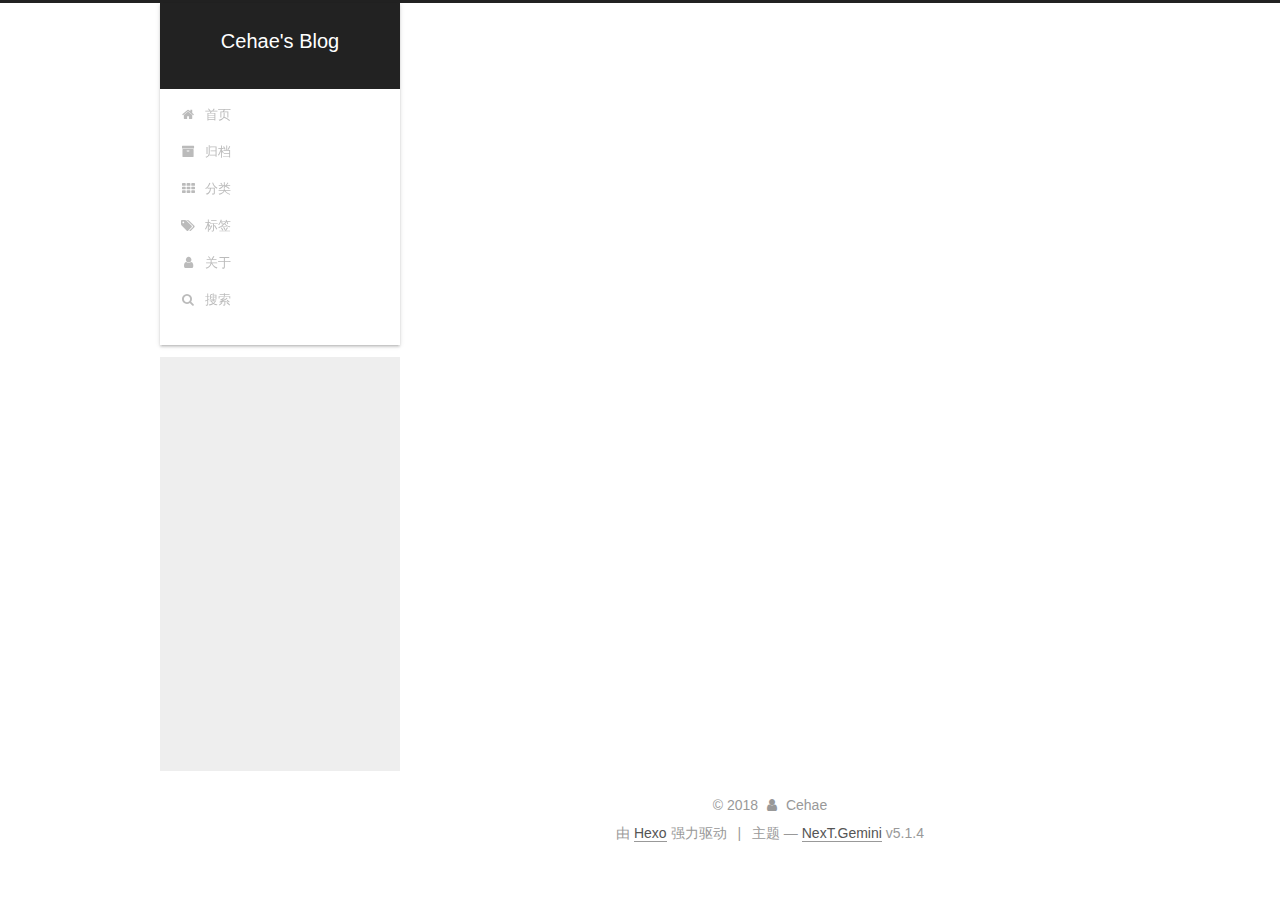
<file: archives/index.html>
<!DOCTYPE html>



  


<html class="theme-next gemini use-motion" lang="zh-Hans">
<head>
  <meta charset="UTF-8"/>
<meta http-equiv="X-UA-Compatible" content="IE=edge" />
<meta name="viewport" content="width=device-width, initial-scale=1, maximum-scale=1"/>
<meta name="theme-color" content="#222">









<meta http-equiv="Cache-Control" content="no-transform" />
<meta http-equiv="Cache-Control" content="no-siteapp" />
















  
  
  <link href="/lib/fancybox/source/jquery.fancybox.css?v=2.1.5" rel="stylesheet" type="text/css" />







<link href="/lib/font-awesome/css/font-awesome.min.css?v=4.6.2" rel="stylesheet" type="text/css" />

<link href="/css/main.css?v=5.1.4" rel="stylesheet" type="text/css" />


  <link rel="apple-touch-icon" sizes="180x180" href="/images/header.jpg?v=5.1.4">


  <link rel="icon" type="image/png" sizes="32x32" href="/images/header.jpg?v=5.1.4">


  <link rel="icon" type="image/png" sizes="16x16" href="/images/header.jpg?v=5.1.4">


  <link rel="mask-icon" href="/images/header.jpg?v=5.1.4" color="#222">





  <meta name="keywords" content="Hexo, NexT" />





  <link rel="alternate" href="/atom.xml" title="Cehae's Blog" type="application/atom+xml" />






<meta name="description" content="Stay Hungry, Stay Foolish">
<meta name="keywords" content="Spark">
<meta property="og:type" content="website">
<meta property="og:title" content="Cehae&#39;s Blog">
<meta property="og:url" content="https://cehaedong.github.io/archives/index.html">
<meta property="og:site_name" content="Cehae&#39;s Blog">
<meta property="og:description" content="Stay Hungry, Stay Foolish">
<meta property="og:locale" content="zh-Hans">
<meta name="twitter:card" content="summary">
<meta name="twitter:title" content="Cehae&#39;s Blog">
<meta name="twitter:description" content="Stay Hungry, Stay Foolish">



<script type="text/javascript" id="hexo.configurations">
  var NexT = window.NexT || {};
  var CONFIG = {
    root: '/',
    scheme: 'Gemini',
    version: '5.1.4',
    sidebar: {"position":"left","display":"always","offset":12,"b2t":false,"scrollpercent":false,"onmobile":false},
    fancybox: true,
    tabs: true,
    motion: {"enable":true,"async":false,"transition":{"post_block":"fadeIn","post_header":"slideDownIn","post_body":"slideDownIn","coll_header":"slideLeftIn","sidebar":"slideUpIn"}},
    duoshuo: {
      userId: '0',
      author: '博主'
    },
    algolia: {
      applicationID: '',
      apiKey: '',
      indexName: '',
      hits: {"per_page":10},
      labels: {"input_placeholder":"Search for Posts","hits_empty":"We didn't find any results for the search: ${query}","hits_stats":"${hits} results found in ${time} ms"}
    }
  };
</script>



  <link rel="canonical" href="https://cehaedong.github.io/archives/"/>





  <title>归档 | Cehae's Blog</title>
  








</head>

<body itemscope itemtype="http://schema.org/WebPage" lang="zh-Hans">

  
  
    
  

  <div class="container sidebar-position-left page-archive">
    <div class="headband"></div>

    <header id="header" class="header" itemscope itemtype="http://schema.org/WPHeader">
      <div class="header-inner"><div class="site-brand-wrapper">
  <div class="site-meta ">
    

    <div class="custom-logo-site-title">
      <a href="/"  class="brand" rel="start">
        <span class="logo-line-before"><i></i></span>
        <span class="site-title">Cehae's Blog</span>
        <span class="logo-line-after"><i></i></span>
      </a>
    </div>
      
        <p class="site-subtitle"></p>
      
  </div>

  <div class="site-nav-toggle">
    <button>
      <span class="btn-bar"></span>
      <span class="btn-bar"></span>
      <span class="btn-bar"></span>
    </button>
  </div>
</div>

<nav class="site-nav">
  

  
    <ul id="menu" class="menu">
      
        
        <li class="menu-item menu-item-home">
          <a href="/" rel="section">
            
              <i class="menu-item-icon fa fa-fw fa-home"></i> <br />
            
            首页
          </a>
        </li>
      
        
        <li class="menu-item menu-item-archives">
          <a href="/archives/" rel="section">
            
              <i class="menu-item-icon fa fa-fw fa-archive"></i> <br />
            
            归档
          </a>
        </li>
      
        
        <li class="menu-item menu-item-categories">
          <a href="/categories/" rel="section">
            
              <i class="menu-item-icon fa fa-fw fa-th"></i> <br />
            
            分类
          </a>
        </li>
      
        
        <li class="menu-item menu-item-tags">
          <a href="/tags/" rel="section">
            
              <i class="menu-item-icon fa fa-fw fa-tags"></i> <br />
            
            标签
          </a>
        </li>
      
        
        <li class="menu-item menu-item-about">
          <a href="/about/" rel="section">
            
              <i class="menu-item-icon fa fa-fw fa-user"></i> <br />
            
            关于
          </a>
        </li>
      

      
        <li class="menu-item menu-item-search">
          
            <a href="javascript:;" class="popup-trigger">
          
            
              <i class="menu-item-icon fa fa-search fa-fw"></i> <br />
            
            搜索
          </a>
        </li>
      
    </ul>
  

  
    <div class="site-search">
      
  <div class="popup search-popup local-search-popup">
  <div class="local-search-header clearfix">
    <span class="search-icon">
      <i class="fa fa-search"></i>
    </span>
    <span class="popup-btn-close">
      <i class="fa fa-times-circle"></i>
    </span>
    <div class="local-search-input-wrapper">
      <input autocomplete="off"
             placeholder="搜索..." spellcheck="false"
             type="text" id="local-search-input">
    </div>
  </div>
  <div id="local-search-result"></div>
</div>



    </div>
  
</nav>



 </div>
    </header>

    <main id="main" class="main">
      <div class="main-inner">
        <div class="content-wrap">
          <div id="content" class="content">
            

  
  
  
  <div class="post-block archive">
    <div id="posts" class="posts-collapse">
      <span class="archive-move-on"></span>

      <span class="archive-page-counter">
        
        
        
          
        
        嗯..! 目前共计 3 篇日志。 继续努力。
      </span>

      

        
        
        

        
          
          <div class="collection-title">
            <h1 class="archive-year" id="archive-year-2018">2018</h1>
          </div>
        
        

        

  <article class="post post-type-normal" itemscope itemtype="http://schema.org/Article">
    <header class="post-header">

      <h2 class="post-title">
        
            <a class="post-title-link" href="/post/d87f7e0c.html" itemprop="url">
              
                <span itemprop="name">test</span>
              
            </a>
        
      </h2>

      <div class="post-meta">
        <time class="post-time" itemprop="dateCreated"
              datetime="2018-09-17T16:33:48+08:00"
              content="2018-09-17" >
          09-17
        </time>
      </div>

    </header>
  </article>



      

        
        
        

        
        

        

  <article class="post post-type-normal" itemscope itemtype="http://schema.org/Article">
    <header class="post-header">

      <h2 class="post-title">
        
            <a class="post-title-link" href="/post/5cd2e029.html" itemprop="url">
              
                <span itemprop="name">Spark</span>
              
            </a>
        
      </h2>

      <div class="post-meta">
        <time class="post-time" itemprop="dateCreated"
              datetime="2018-09-17T15:56:42+08:00"
              content="2018-09-17" >
          09-17
        </time>
      </div>

    </header>
  </article>



      

        
        
        

        
        

        

  <article class="post post-type-normal" itemscope itemtype="http://schema.org/Article">
    <header class="post-header">

      <h2 class="post-title">
        
            <a class="post-title-link" href="/post/610bd23e.html" itemprop="url">
              
                <span itemprop="name">Spark学习笔记</span>
              
            </a>
        
      </h2>

      <div class="post-meta">
        <time class="post-time" itemprop="dateCreated"
              datetime="2018-09-17T15:43:30+08:00"
              content="2018-09-17" >
          09-17
        </time>
      </div>

    </header>
  </article>



      

    </div>
  </div>
  
  
  

  



          </div>
          


          

        </div>
        
          
  
  <div class="sidebar-toggle">
    <div class="sidebar-toggle-line-wrap">
      <span class="sidebar-toggle-line sidebar-toggle-line-first"></span>
      <span class="sidebar-toggle-line sidebar-toggle-line-middle"></span>
      <span class="sidebar-toggle-line sidebar-toggle-line-last"></span>
    </div>
  </div>

  <aside id="sidebar" class="sidebar">
    
    <div class="sidebar-inner">

      

      

      <section class="site-overview-wrap sidebar-panel sidebar-panel-active">
        <div class="site-overview">
          <div class="site-author motion-element" itemprop="author" itemscope itemtype="http://schema.org/Person">
            
              <img class="site-author-image" itemprop="image"
                src="/images/header.jpg"
                alt="Cehae" />
            
              <p class="site-author-name" itemprop="name">Cehae</p>
              <p class="site-description motion-element" itemprop="description">Stay Hungry, Stay Foolish</p>
          </div>

          <nav class="site-state motion-element">

            
              <div class="site-state-item site-state-posts">
              
                <a href="/archives/">
              
                  <span class="site-state-item-count">3</span>
                  <span class="site-state-item-name">日志</span>
                </a>
              </div>
            

            
              
              
              <div class="site-state-item site-state-categories">
                
                  <span class="site-state-item-count">1</span>
                  <span class="site-state-item-name">分类</span>
                
              </div>
            

            
              
              
              <div class="site-state-item site-state-tags">
                
                  <span class="site-state-item-count">1</span>
                  <span class="site-state-item-name">标签</span>
                
              </div>
            

          </nav>

          
            <div class="feed-link motion-element">
              <a href="/atom.xml" rel="alternate">
                <i class="fa fa-rss"></i>
                RSS
              </a>
            </div>
          

          
            <div class="links-of-author motion-element">
                
                  <span class="links-of-author-item">
                    <a href="https://github.com/Cehae" target="_blank" title="GitHub">
                      
                        <i class="fa fa-fw fa-github"></i>GitHub</a>
                  </span>
                
                  <span class="links-of-author-item">
                    <a href="https://stackoverflow.com/yourname" target="_blank" title="StackOverflow">
                      
                        <i class="fa fa-fw fa-stack-overflow"></i>StackOverflow</a>
                  </span>
                
                  <span class="links-of-author-item">
                    <a href="https://www.jianshu.com/u/4b3683934e0c" target="_blank" title="简书">
                      
                        <i class="fa fa-fw fa-book"></i>简书</a>
                  </span>
                
                  <span class="links-of-author-item">
                    <a href="mailto:wdongwork@163.com" target="_blank" title="邮箱">
                      
                        <i class="fa fa-fw fa-envelope"></i>邮箱</a>
                  </span>
                
            </div>
          

          
          

          
          

          

        </div>
      </section>

      

      

    </div>
  </aside>


        
      </div>
    </main>

    <footer id="footer" class="footer">
      <div class="footer-inner">
        <div class="copyright">&copy; <span itemprop="copyrightYear">2018</span>
  <span class="with-love">
    <i class="fa fa-user"></i>
  </span>
  <span class="author" itemprop="copyrightHolder">Cehae</span>

  
</div>


  <div class="powered-by">由 <a class="theme-link" target="_blank" href="https://hexo.io">Hexo</a> 强力驱动</div>



  <span class="post-meta-divider">|</span>



  <div class="theme-info">主题 &mdash; <a class="theme-link" target="_blank" href="https://github.com/iissnan/hexo-theme-next">NexT.Gemini</a> v5.1.4</div>


<div>
<script async src="https://dn-lbstatics.qbox.me/busuanzi/2.3/busuanzi.pure.mini.js">
</script>

<span id="busuanzi_container_site_pv" style='display:none'> 
本站总访问量 
<span id="busuanzi_value_site_pv"></span> 
次 
<span class="post-meta-divider">|</span> 
</span>

<span id="busuanzi_container_site_uv" style='display:none'>
    有
	<span id="busuanzi_value_site_uv"></span>
	人看过我的博客啦
</span>
</div>



        







        
      </div>
    </footer>

    
      <div class="back-to-top">
        <i class="fa fa-arrow-up"></i>
        
      </div>
    

    

  </div>

  

<script type="text/javascript">
  if (Object.prototype.toString.call(window.Promise) !== '[object Function]') {
    window.Promise = null;
  }
</script>









  












  
  
    <script type="text/javascript" src="/lib/jquery/index.js?v=2.1.3"></script>
  

  
  
    <script type="text/javascript" src="/lib/fastclick/lib/fastclick.min.js?v=1.0.6"></script>
  

  
  
    <script type="text/javascript" src="/lib/jquery_lazyload/jquery.lazyload.js?v=1.9.7"></script>
  

  
  
    <script type="text/javascript" src="/lib/velocity/velocity.min.js?v=1.2.1"></script>
  

  
  
    <script type="text/javascript" src="/lib/velocity/velocity.ui.min.js?v=1.2.1"></script>
  

  
  
    <script type="text/javascript" src="/lib/fancybox/source/jquery.fancybox.pack.js?v=2.1.5"></script>
  


  


  <script type="text/javascript" src="/js/src/utils.js?v=5.1.4"></script>

  <script type="text/javascript" src="/js/src/motion.js?v=5.1.4"></script>



  
  


  <script type="text/javascript" src="/js/src/affix.js?v=5.1.4"></script>

  <script type="text/javascript" src="/js/src/schemes/pisces.js?v=5.1.4"></script>



  

  


  <script type="text/javascript" src="/js/src/bootstrap.js?v=5.1.4"></script>



  


  




	





  





  












  

  <script type="text/javascript">
    // Popup Window;
    var isfetched = false;
    var isXml = true;
    // Search DB path;
    var search_path = "search.xml";
    if (search_path.length === 0) {
      search_path = "search.xml";
    } else if (/json$/i.test(search_path)) {
      isXml = false;
    }
    var path = "/" + search_path;
    // monitor main search box;

    var onPopupClose = function (e) {
      $('.popup').hide();
      $('#local-search-input').val('');
      $('.search-result-list').remove();
      $('#no-result').remove();
      $(".local-search-pop-overlay").remove();
      $('body').css('overflow', '');
    }

    function proceedsearch() {
      $("body")
        .append('<div class="search-popup-overlay local-search-pop-overlay"></div>')
        .css('overflow', 'hidden');
      $('.search-popup-overlay').click(onPopupClose);
      $('.popup').toggle();
      var $localSearchInput = $('#local-search-input');
      $localSearchInput.attr("autocapitalize", "none");
      $localSearchInput.attr("autocorrect", "off");
      $localSearchInput.focus();
    }

    // search function;
    var searchFunc = function(path, search_id, content_id) {
      'use strict';

      // start loading animation
      $("body")
        .append('<div class="search-popup-overlay local-search-pop-overlay">' +
          '<div id="search-loading-icon">' +
          '<i class="fa fa-spinner fa-pulse fa-5x fa-fw"></i>' +
          '</div>' +
          '</div>')
        .css('overflow', 'hidden');
      $("#search-loading-icon").css('margin', '20% auto 0 auto').css('text-align', 'center');

      $.ajax({
        url: path,
        dataType: isXml ? "xml" : "json",
        async: true,
        success: function(res) {
          // get the contents from search data
          isfetched = true;
          $('.popup').detach().appendTo('.header-inner');
          var datas = isXml ? $("entry", res).map(function() {
            return {
              title: $("title", this).text(),
              content: $("content",this).text(),
              url: $("url" , this).text()
            };
          }).get() : res;
          var input = document.getElementById(search_id);
          var resultContent = document.getElementById(content_id);
          var inputEventFunction = function() {
            var searchText = input.value.trim().toLowerCase();
            var keywords = searchText.split(/[\s\-]+/);
            if (keywords.length > 1) {
              keywords.push(searchText);
            }
            var resultItems = [];
            if (searchText.length > 0) {
              // perform local searching
              datas.forEach(function(data) {
                var isMatch = false;
                var hitCount = 0;
                var searchTextCount = 0;
                var title = data.title.trim();
                var titleInLowerCase = title.toLowerCase();
                var content = data.content.trim().replace(/<[^>]+>/g,"");
                var contentInLowerCase = content.toLowerCase();
                var articleUrl = decodeURIComponent(data.url);
                var indexOfTitle = [];
                var indexOfContent = [];
                // only match articles with not empty titles
                if(title != '') {
                  keywords.forEach(function(keyword) {
                    function getIndexByWord(word, text, caseSensitive) {
                      var wordLen = word.length;
                      if (wordLen === 0) {
                        return [];
                      }
                      var startPosition = 0, position = [], index = [];
                      if (!caseSensitive) {
                        text = text.toLowerCase();
                        word = word.toLowerCase();
                      }
                      while ((position = text.indexOf(word, startPosition)) > -1) {
                        index.push({position: position, word: word});
                        startPosition = position + wordLen;
                      }
                      return index;
                    }

                    indexOfTitle = indexOfTitle.concat(getIndexByWord(keyword, titleInLowerCase, false));
                    indexOfContent = indexOfContent.concat(getIndexByWord(keyword, contentInLowerCase, false));
                  });
                  if (indexOfTitle.length > 0 || indexOfContent.length > 0) {
                    isMatch = true;
                    hitCount = indexOfTitle.length + indexOfContent.length;
                  }
                }

                // show search results

                if (isMatch) {
                  // sort index by position of keyword

                  [indexOfTitle, indexOfContent].forEach(function (index) {
                    index.sort(function (itemLeft, itemRight) {
                      if (itemRight.position !== itemLeft.position) {
                        return itemRight.position - itemLeft.position;
                      } else {
                        return itemLeft.word.length - itemRight.word.length;
                      }
                    });
                  });

                  // merge hits into slices

                  function mergeIntoSlice(text, start, end, index) {
                    var item = index[index.length - 1];
                    var position = item.position;
                    var word = item.word;
                    var hits = [];
                    var searchTextCountInSlice = 0;
                    while (position + word.length <= end && index.length != 0) {
                      if (word === searchText) {
                        searchTextCountInSlice++;
                      }
                      hits.push({position: position, length: word.length});
                      var wordEnd = position + word.length;

                      // move to next position of hit

                      index.pop();
                      while (index.length != 0) {
                        item = index[index.length - 1];
                        position = item.position;
                        word = item.word;
                        if (wordEnd > position) {
                          index.pop();
                        } else {
                          break;
                        }
                      }
                    }
                    searchTextCount += searchTextCountInSlice;
                    return {
                      hits: hits,
                      start: start,
                      end: end,
                      searchTextCount: searchTextCountInSlice
                    };
                  }

                  var slicesOfTitle = [];
                  if (indexOfTitle.length != 0) {
                    slicesOfTitle.push(mergeIntoSlice(title, 0, title.length, indexOfTitle));
                  }

                  var slicesOfContent = [];
                  while (indexOfContent.length != 0) {
                    var item = indexOfContent[indexOfContent.length - 1];
                    var position = item.position;
                    var word = item.word;
                    // cut out 100 characters
                    var start = position - 20;
                    var end = position + 80;
                    if(start < 0){
                      start = 0;
                    }
                    if (end < position + word.length) {
                      end = position + word.length;
                    }
                    if(end > content.length){
                      end = content.length;
                    }
                    slicesOfContent.push(mergeIntoSlice(content, start, end, indexOfContent));
                  }

                  // sort slices in content by search text's count and hits' count

                  slicesOfContent.sort(function (sliceLeft, sliceRight) {
                    if (sliceLeft.searchTextCount !== sliceRight.searchTextCount) {
                      return sliceRight.searchTextCount - sliceLeft.searchTextCount;
                    } else if (sliceLeft.hits.length !== sliceRight.hits.length) {
                      return sliceRight.hits.length - sliceLeft.hits.length;
                    } else {
                      return sliceLeft.start - sliceRight.start;
                    }
                  });

                  // select top N slices in content

                  var upperBound = parseInt('1');
                  if (upperBound >= 0) {
                    slicesOfContent = slicesOfContent.slice(0, upperBound);
                  }

                  // highlight title and content

                  function highlightKeyword(text, slice) {
                    var result = '';
                    var prevEnd = slice.start;
                    slice.hits.forEach(function (hit) {
                      result += text.substring(prevEnd, hit.position);
                      var end = hit.position + hit.length;
                      result += '<b class="search-keyword">' + text.substring(hit.position, end) + '</b>';
                      prevEnd = end;
                    });
                    result += text.substring(prevEnd, slice.end);
                    return result;
                  }

                  var resultItem = '';

                  if (slicesOfTitle.length != 0) {
                    resultItem += "<li><a href='" + articleUrl + "' class='search-result-title'>" + highlightKeyword(title, slicesOfTitle[0]) + "</a>";
                  } else {
                    resultItem += "<li><a href='" + articleUrl + "' class='search-result-title'>" + title + "</a>";
                  }

                  slicesOfContent.forEach(function (slice) {
                    resultItem += "<a href='" + articleUrl + "'>" +
                      "<p class=\"search-result\">" + highlightKeyword(content, slice) +
                      "...</p>" + "</a>";
                  });

                  resultItem += "</li>";
                  resultItems.push({
                    item: resultItem,
                    searchTextCount: searchTextCount,
                    hitCount: hitCount,
                    id: resultItems.length
                  });
                }
              })
            };
            if (keywords.length === 1 && keywords[0] === "") {
              resultContent.innerHTML = '<div id="no-result"><i class="fa fa-search fa-5x" /></div>'
            } else if (resultItems.length === 0) {
              resultContent.innerHTML = '<div id="no-result"><i class="fa fa-frown-o fa-5x" /></div>'
            } else {
              resultItems.sort(function (resultLeft, resultRight) {
                if (resultLeft.searchTextCount !== resultRight.searchTextCount) {
                  return resultRight.searchTextCount - resultLeft.searchTextCount;
                } else if (resultLeft.hitCount !== resultRight.hitCount) {
                  return resultRight.hitCount - resultLeft.hitCount;
                } else {
                  return resultRight.id - resultLeft.id;
                }
              });
              var searchResultList = '<ul class=\"search-result-list\">';
              resultItems.forEach(function (result) {
                searchResultList += result.item;
              })
              searchResultList += "</ul>";
              resultContent.innerHTML = searchResultList;
            }
          }

          if ('auto' === 'auto') {
            input.addEventListener('input', inputEventFunction);
          } else {
            $('.search-icon').click(inputEventFunction);
            input.addEventListener('keypress', function (event) {
              if (event.keyCode === 13) {
                inputEventFunction();
              }
            });
          }

          // remove loading animation
          $(".local-search-pop-overlay").remove();
          $('body').css('overflow', '');

          proceedsearch();
        }
      });
    }

    // handle and trigger popup window;
    $('.popup-trigger').click(function(e) {
      e.stopPropagation();
      if (isfetched === false) {
        searchFunc(path, 'local-search-input', 'local-search-result');
      } else {
        proceedsearch();
      };
    });

    $('.popup-btn-close').click(onPopupClose);
    $('.popup').click(function(e){
      e.stopPropagation();
    });
    $(document).on('keyup', function (event) {
      var shouldDismissSearchPopup = event.which === 27 &&
        $('.search-popup').is(':visible');
      if (shouldDismissSearchPopup) {
        onPopupClose();
      }
    });
  </script>





  

  

  

  
  

  

  

  

</body>
</html>
</file>
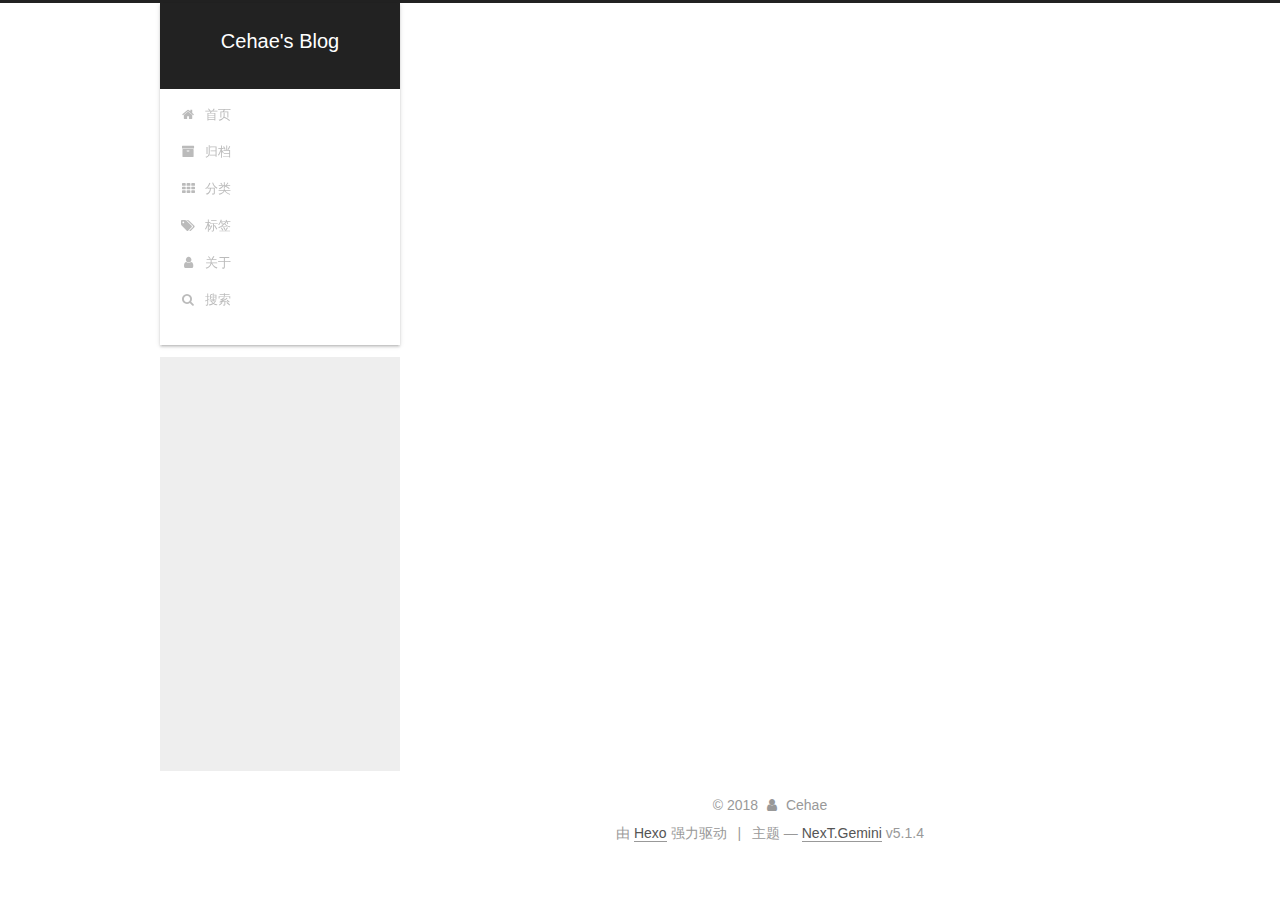
<file: categories/index.html>
<!DOCTYPE html>



  


<html class="theme-next gemini use-motion" lang="zh-Hans">
<head>
  <meta charset="UTF-8"/>
<meta http-equiv="X-UA-Compatible" content="IE=edge" />
<meta name="viewport" content="width=device-width, initial-scale=1, maximum-scale=1"/>
<meta name="theme-color" content="#222">









<meta http-equiv="Cache-Control" content="no-transform" />
<meta http-equiv="Cache-Control" content="no-siteapp" />
















  
  
  <link href="/lib/fancybox/source/jquery.fancybox.css?v=2.1.5" rel="stylesheet" type="text/css" />







<link href="/lib/font-awesome/css/font-awesome.min.css?v=4.6.2" rel="stylesheet" type="text/css" />

<link href="/css/main.css?v=5.1.4" rel="stylesheet" type="text/css" />


  <link rel="apple-touch-icon" sizes="180x180" href="/images/header.jpg?v=5.1.4">


  <link rel="icon" type="image/png" sizes="32x32" href="/images/header.jpg?v=5.1.4">


  <link rel="icon" type="image/png" sizes="16x16" href="/images/header.jpg?v=5.1.4">


  <link rel="mask-icon" href="/images/header.jpg?v=5.1.4" color="#222">





  <meta name="keywords" content="Hexo, NexT" />





  <link rel="alternate" href="/atom.xml" title="Cehae's Blog" type="application/atom+xml" />






<meta name="description" content="Stay Hungry, Stay Foolish">
<meta name="keywords" content="Spark">
<meta property="og:type" content="website">
<meta property="og:title" content="分类">
<meta property="og:url" content="https://cehaedong.github.io/categories/index.html">
<meta property="og:site_name" content="Cehae&#39;s Blog">
<meta property="og:description" content="Stay Hungry, Stay Foolish">
<meta property="og:locale" content="zh-Hans">
<meta property="og:updated_time" content="2018-09-17T09:06:19.631Z">
<meta name="twitter:card" content="summary">
<meta name="twitter:title" content="分类">
<meta name="twitter:description" content="Stay Hungry, Stay Foolish">



<script type="text/javascript" id="hexo.configurations">
  var NexT = window.NexT || {};
  var CONFIG = {
    root: '/',
    scheme: 'Gemini',
    version: '5.1.4',
    sidebar: {"position":"left","display":"always","offset":12,"b2t":false,"scrollpercent":false,"onmobile":false},
    fancybox: true,
    tabs: true,
    motion: {"enable":true,"async":false,"transition":{"post_block":"fadeIn","post_header":"slideDownIn","post_body":"slideDownIn","coll_header":"slideLeftIn","sidebar":"slideUpIn"}},
    duoshuo: {
      userId: '0',
      author: '博主'
    },
    algolia: {
      applicationID: '',
      apiKey: '',
      indexName: '',
      hits: {"per_page":10},
      labels: {"input_placeholder":"Search for Posts","hits_empty":"We didn't find any results for the search: ${query}","hits_stats":"${hits} results found in ${time} ms"}
    }
  };
</script>



  <link rel="canonical" href="https://cehaedong.github.io/categories/"/>





  <title>分类 | Cehae's Blog</title>
  








</head>

<body itemscope itemtype="http://schema.org/WebPage" lang="zh-Hans">

  
  
    
  

  <div class="container sidebar-position-left page-post-detail">
    <div class="headband"></div>

    <header id="header" class="header" itemscope itemtype="http://schema.org/WPHeader">
      <div class="header-inner"><div class="site-brand-wrapper">
  <div class="site-meta ">
    

    <div class="custom-logo-site-title">
      <a href="/"  class="brand" rel="start">
        <span class="logo-line-before"><i></i></span>
        <span class="site-title">Cehae's Blog</span>
        <span class="logo-line-after"><i></i></span>
      </a>
    </div>
      
        <p class="site-subtitle"></p>
      
  </div>

  <div class="site-nav-toggle">
    <button>
      <span class="btn-bar"></span>
      <span class="btn-bar"></span>
      <span class="btn-bar"></span>
    </button>
  </div>
</div>

<nav class="site-nav">
  

  
    <ul id="menu" class="menu">
      
        
        <li class="menu-item menu-item-home">
          <a href="/" rel="section">
            
              <i class="menu-item-icon fa fa-fw fa-home"></i> <br />
            
            首页
          </a>
        </li>
      
        
        <li class="menu-item menu-item-archives">
          <a href="/archives/" rel="section">
            
              <i class="menu-item-icon fa fa-fw fa-archive"></i> <br />
            
            归档
          </a>
        </li>
      
        
        <li class="menu-item menu-item-categories">
          <a href="/categories/" rel="section">
            
              <i class="menu-item-icon fa fa-fw fa-th"></i> <br />
            
            分类
          </a>
        </li>
      
        
        <li class="menu-item menu-item-tags">
          <a href="/tags/" rel="section">
            
              <i class="menu-item-icon fa fa-fw fa-tags"></i> <br />
            
            标签
          </a>
        </li>
      
        
        <li class="menu-item menu-item-about">
          <a href="/about/" rel="section">
            
              <i class="menu-item-icon fa fa-fw fa-user"></i> <br />
            
            关于
          </a>
        </li>
      

      
        <li class="menu-item menu-item-search">
          
            <a href="javascript:;" class="popup-trigger">
          
            
              <i class="menu-item-icon fa fa-search fa-fw"></i> <br />
            
            搜索
          </a>
        </li>
      
    </ul>
  

  
    <div class="site-search">
      
  <div class="popup search-popup local-search-popup">
  <div class="local-search-header clearfix">
    <span class="search-icon">
      <i class="fa fa-search"></i>
    </span>
    <span class="popup-btn-close">
      <i class="fa fa-times-circle"></i>
    </span>
    <div class="local-search-input-wrapper">
      <input autocomplete="off"
             placeholder="搜索..." spellcheck="false"
             type="text" id="local-search-input">
    </div>
  </div>
  <div id="local-search-result"></div>
</div>



    </div>
  
</nav>



 </div>
    </header>

    <main id="main" class="main">
      <div class="main-inner">
        <div class="content-wrap">
          <div id="content" class="content">
            

  <div id="posts" class="posts-expand">
    
    
    
    <div class="post-block page">
      <header class="post-header">

	<h1 class="post-title" itemprop="name headline">分类</h1>



</header>

      
      
      
      <div class="post-body">
        
        
          
        
      </div>
      
      
      
    </div>
    
    
    
  </div>


          </div>
          


          

  



        </div>
        
          
  
  <div class="sidebar-toggle">
    <div class="sidebar-toggle-line-wrap">
      <span class="sidebar-toggle-line sidebar-toggle-line-first"></span>
      <span class="sidebar-toggle-line sidebar-toggle-line-middle"></span>
      <span class="sidebar-toggle-line sidebar-toggle-line-last"></span>
    </div>
  </div>

  <aside id="sidebar" class="sidebar">
    
    <div class="sidebar-inner">

      

      

      <section class="site-overview-wrap sidebar-panel sidebar-panel-active">
        <div class="site-overview">
          <div class="site-author motion-element" itemprop="author" itemscope itemtype="http://schema.org/Person">
            
              <img class="site-author-image" itemprop="image"
                src="/images/header.jpg"
                alt="Cehae" />
            
              <p class="site-author-name" itemprop="name">Cehae</p>
              <p class="site-description motion-element" itemprop="description">Stay Hungry, Stay Foolish</p>
          </div>

          <nav class="site-state motion-element">

            
              <div class="site-state-item site-state-posts">
              
                <a href="/archives/">
              
                  <span class="site-state-item-count">3</span>
                  <span class="site-state-item-name">日志</span>
                </a>
              </div>
            

            
              
              
              <div class="site-state-item site-state-categories">
                
                  <span class="site-state-item-count">1</span>
                  <span class="site-state-item-name">分类</span>
                
              </div>
            

            
              
              
              <div class="site-state-item site-state-tags">
                
                  <span class="site-state-item-count">1</span>
                  <span class="site-state-item-name">标签</span>
                
              </div>
            

          </nav>

          
            <div class="feed-link motion-element">
              <a href="/atom.xml" rel="alternate">
                <i class="fa fa-rss"></i>
                RSS
              </a>
            </div>
          

          
            <div class="links-of-author motion-element">
                
                  <span class="links-of-author-item">
                    <a href="https://github.com/Cehae" target="_blank" title="GitHub">
                      
                        <i class="fa fa-fw fa-github"></i>GitHub</a>
                  </span>
                
                  <span class="links-of-author-item">
                    <a href="https://stackoverflow.com/yourname" target="_blank" title="StackOverflow">
                      
                        <i class="fa fa-fw fa-stack-overflow"></i>StackOverflow</a>
                  </span>
                
                  <span class="links-of-author-item">
                    <a href="https://www.jianshu.com/u/4b3683934e0c" target="_blank" title="简书">
                      
                        <i class="fa fa-fw fa-book"></i>简书</a>
                  </span>
                
                  <span class="links-of-author-item">
                    <a href="mailto:wdongwork@163.com" target="_blank" title="邮箱">
                      
                        <i class="fa fa-fw fa-envelope"></i>邮箱</a>
                  </span>
                
            </div>
          

          
          

          
          

          

        </div>
      </section>

      

      

    </div>
  </aside>


        
      </div>
    </main>

    <footer id="footer" class="footer">
      <div class="footer-inner">
        <div class="copyright">&copy; <span itemprop="copyrightYear">2018</span>
  <span class="with-love">
    <i class="fa fa-user"></i>
  </span>
  <span class="author" itemprop="copyrightHolder">Cehae</span>

  
</div>


  <div class="powered-by">由 <a class="theme-link" target="_blank" href="https://hexo.io">Hexo</a> 强力驱动</div>



  <span class="post-meta-divider">|</span>



  <div class="theme-info">主题 &mdash; <a class="theme-link" target="_blank" href="https://github.com/iissnan/hexo-theme-next">NexT.Gemini</a> v5.1.4</div>


<div>
<script async src="https://dn-lbstatics.qbox.me/busuanzi/2.3/busuanzi.pure.mini.js">
</script>

<span id="busuanzi_container_site_pv" style='display:none'> 
本站总访问量 
<span id="busuanzi_value_site_pv"></span> 
次 
<span class="post-meta-divider">|</span> 
</span>

<span id="busuanzi_container_site_uv" style='display:none'>
    有
	<span id="busuanzi_value_site_uv"></span>
	人看过我的博客啦
</span>
</div>



        







        
      </div>
    </footer>

    
      <div class="back-to-top">
        <i class="fa fa-arrow-up"></i>
        
      </div>
    

    

  </div>

  

<script type="text/javascript">
  if (Object.prototype.toString.call(window.Promise) !== '[object Function]') {
    window.Promise = null;
  }
</script>









  












  
  
    <script type="text/javascript" src="/lib/jquery/index.js?v=2.1.3"></script>
  

  
  
    <script type="text/javascript" src="/lib/fastclick/lib/fastclick.min.js?v=1.0.6"></script>
  

  
  
    <script type="text/javascript" src="/lib/jquery_lazyload/jquery.lazyload.js?v=1.9.7"></script>
  

  
  
    <script type="text/javascript" src="/lib/velocity/velocity.min.js?v=1.2.1"></script>
  

  
  
    <script type="text/javascript" src="/lib/velocity/velocity.ui.min.js?v=1.2.1"></script>
  

  
  
    <script type="text/javascript" src="/lib/fancybox/source/jquery.fancybox.pack.js?v=2.1.5"></script>
  


  


  <script type="text/javascript" src="/js/src/utils.js?v=5.1.4"></script>

  <script type="text/javascript" src="/js/src/motion.js?v=5.1.4"></script>



  
  


  <script type="text/javascript" src="/js/src/affix.js?v=5.1.4"></script>

  <script type="text/javascript" src="/js/src/schemes/pisces.js?v=5.1.4"></script>



  
  <script type="text/javascript" src="/js/src/scrollspy.js?v=5.1.4"></script>
<script type="text/javascript" src="/js/src/post-details.js?v=5.1.4"></script>



  


  <script type="text/javascript" src="/js/src/bootstrap.js?v=5.1.4"></script>



  


  




	





  





  












  

  <script type="text/javascript">
    // Popup Window;
    var isfetched = false;
    var isXml = true;
    // Search DB path;
    var search_path = "search.xml";
    if (search_path.length === 0) {
      search_path = "search.xml";
    } else if (/json$/i.test(search_path)) {
      isXml = false;
    }
    var path = "/" + search_path;
    // monitor main search box;

    var onPopupClose = function (e) {
      $('.popup').hide();
      $('#local-search-input').val('');
      $('.search-result-list').remove();
      $('#no-result').remove();
      $(".local-search-pop-overlay").remove();
      $('body').css('overflow', '');
    }

    function proceedsearch() {
      $("body")
        .append('<div class="search-popup-overlay local-search-pop-overlay"></div>')
        .css('overflow', 'hidden');
      $('.search-popup-overlay').click(onPopupClose);
      $('.popup').toggle();
      var $localSearchInput = $('#local-search-input');
      $localSearchInput.attr("autocapitalize", "none");
      $localSearchInput.attr("autocorrect", "off");
      $localSearchInput.focus();
    }

    // search function;
    var searchFunc = function(path, search_id, content_id) {
      'use strict';

      // start loading animation
      $("body")
        .append('<div class="search-popup-overlay local-search-pop-overlay">' +
          '<div id="search-loading-icon">' +
          '<i class="fa fa-spinner fa-pulse fa-5x fa-fw"></i>' +
          '</div>' +
          '</div>')
        .css('overflow', 'hidden');
      $("#search-loading-icon").css('margin', '20% auto 0 auto').css('text-align', 'center');

      $.ajax({
        url: path,
        dataType: isXml ? "xml" : "json",
        async: true,
        success: function(res) {
          // get the contents from search data
          isfetched = true;
          $('.popup').detach().appendTo('.header-inner');
          var datas = isXml ? $("entry", res).map(function() {
            return {
              title: $("title", this).text(),
              content: $("content",this).text(),
              url: $("url" , this).text()
            };
          }).get() : res;
          var input = document.getElementById(search_id);
          var resultContent = document.getElementById(content_id);
          var inputEventFunction = function() {
            var searchText = input.value.trim().toLowerCase();
            var keywords = searchText.split(/[\s\-]+/);
            if (keywords.length > 1) {
              keywords.push(searchText);
            }
            var resultItems = [];
            if (searchText.length > 0) {
              // perform local searching
              datas.forEach(function(data) {
                var isMatch = false;
                var hitCount = 0;
                var searchTextCount = 0;
                var title = data.title.trim();
                var titleInLowerCase = title.toLowerCase();
                var content = data.content.trim().replace(/<[^>]+>/g,"");
                var contentInLowerCase = content.toLowerCase();
                var articleUrl = decodeURIComponent(data.url);
                var indexOfTitle = [];
                var indexOfContent = [];
                // only match articles with not empty titles
                if(title != '') {
                  keywords.forEach(function(keyword) {
                    function getIndexByWord(word, text, caseSensitive) {
                      var wordLen = word.length;
                      if (wordLen === 0) {
                        return [];
                      }
                      var startPosition = 0, position = [], index = [];
                      if (!caseSensitive) {
                        text = text.toLowerCase();
                        word = word.toLowerCase();
                      }
                      while ((position = text.indexOf(word, startPosition)) > -1) {
                        index.push({position: position, word: word});
                        startPosition = position + wordLen;
                      }
                      return index;
                    }

                    indexOfTitle = indexOfTitle.concat(getIndexByWord(keyword, titleInLowerCase, false));
                    indexOfContent = indexOfContent.concat(getIndexByWord(keyword, contentInLowerCase, false));
                  });
                  if (indexOfTitle.length > 0 || indexOfContent.length > 0) {
                    isMatch = true;
                    hitCount = indexOfTitle.length + indexOfContent.length;
                  }
                }

                // show search results

                if (isMatch) {
                  // sort index by position of keyword

                  [indexOfTitle, indexOfContent].forEach(function (index) {
                    index.sort(function (itemLeft, itemRight) {
                      if (itemRight.position !== itemLeft.position) {
                        return itemRight.position - itemLeft.position;
                      } else {
                        return itemLeft.word.length - itemRight.word.length;
                      }
                    });
                  });

                  // merge hits into slices

                  function mergeIntoSlice(text, start, end, index) {
                    var item = index[index.length - 1];
                    var position = item.position;
                    var word = item.word;
                    var hits = [];
                    var searchTextCountInSlice = 0;
                    while (position + word.length <= end && index.length != 0) {
                      if (word === searchText) {
                        searchTextCountInSlice++;
                      }
                      hits.push({position: position, length: word.length});
                      var wordEnd = position + word.length;

                      // move to next position of hit

                      index.pop();
                      while (index.length != 0) {
                        item = index[index.length - 1];
                        position = item.position;
                        word = item.word;
                        if (wordEnd > position) {
                          index.pop();
                        } else {
                          break;
                        }
                      }
                    }
                    searchTextCount += searchTextCountInSlice;
                    return {
                      hits: hits,
                      start: start,
                      end: end,
                      searchTextCount: searchTextCountInSlice
                    };
                  }

                  var slicesOfTitle = [];
                  if (indexOfTitle.length != 0) {
                    slicesOfTitle.push(mergeIntoSlice(title, 0, title.length, indexOfTitle));
                  }

                  var slicesOfContent = [];
                  while (indexOfContent.length != 0) {
                    var item = indexOfContent[indexOfContent.length - 1];
                    var position = item.position;
                    var word = item.word;
                    // cut out 100 characters
                    var start = position - 20;
                    var end = position + 80;
                    if(start < 0){
                      start = 0;
                    }
                    if (end < position + word.length) {
                      end = position + word.length;
                    }
                    if(end > content.length){
                      end = content.length;
                    }
                    slicesOfContent.push(mergeIntoSlice(content, start, end, indexOfContent));
                  }

                  // sort slices in content by search text's count and hits' count

                  slicesOfContent.sort(function (sliceLeft, sliceRight) {
                    if (sliceLeft.searchTextCount !== sliceRight.searchTextCount) {
                      return sliceRight.searchTextCount - sliceLeft.searchTextCount;
                    } else if (sliceLeft.hits.length !== sliceRight.hits.length) {
                      return sliceRight.hits.length - sliceLeft.hits.length;
                    } else {
                      return sliceLeft.start - sliceRight.start;
                    }
                  });

                  // select top N slices in content

                  var upperBound = parseInt('1');
                  if (upperBound >= 0) {
                    slicesOfContent = slicesOfContent.slice(0, upperBound);
                  }

                  // highlight title and content

                  function highlightKeyword(text, slice) {
                    var result = '';
                    var prevEnd = slice.start;
                    slice.hits.forEach(function (hit) {
                      result += text.substring(prevEnd, hit.position);
                      var end = hit.position + hit.length;
                      result += '<b class="search-keyword">' + text.substring(hit.position, end) + '</b>';
                      prevEnd = end;
                    });
                    result += text.substring(prevEnd, slice.end);
                    return result;
                  }

                  var resultItem = '';

                  if (slicesOfTitle.length != 0) {
                    resultItem += "<li><a href='" + articleUrl + "' class='search-result-title'>" + highlightKeyword(title, slicesOfTitle[0]) + "</a>";
                  } else {
                    resultItem += "<li><a href='" + articleUrl + "' class='search-result-title'>" + title + "</a>";
                  }

                  slicesOfContent.forEach(function (slice) {
                    resultItem += "<a href='" + articleUrl + "'>" +
                      "<p class=\"search-result\">" + highlightKeyword(content, slice) +
                      "...</p>" + "</a>";
                  });

                  resultItem += "</li>";
                  resultItems.push({
                    item: resultItem,
                    searchTextCount: searchTextCount,
                    hitCount: hitCount,
                    id: resultItems.length
                  });
                }
              })
            };
            if (keywords.length === 1 && keywords[0] === "") {
              resultContent.innerHTML = '<div id="no-result"><i class="fa fa-search fa-5x" /></div>'
            } else if (resultItems.length === 0) {
              resultContent.innerHTML = '<div id="no-result"><i class="fa fa-frown-o fa-5x" /></div>'
            } else {
              resultItems.sort(function (resultLeft, resultRight) {
                if (resultLeft.searchTextCount !== resultRight.searchTextCount) {
                  return resultRight.searchTextCount - resultLeft.searchTextCount;
                } else if (resultLeft.hitCount !== resultRight.hitCount) {
                  return resultRight.hitCount - resultLeft.hitCount;
                } else {
                  return resultRight.id - resultLeft.id;
                }
              });
              var searchResultList = '<ul class=\"search-result-list\">';
              resultItems.forEach(function (result) {
                searchResultList += result.item;
              })
              searchResultList += "</ul>";
              resultContent.innerHTML = searchResultList;
            }
          }

          if ('auto' === 'auto') {
            input.addEventListener('input', inputEventFunction);
          } else {
            $('.search-icon').click(inputEventFunction);
            input.addEventListener('keypress', function (event) {
              if (event.keyCode === 13) {
                inputEventFunction();
              }
            });
          }

          // remove loading animation
          $(".local-search-pop-overlay").remove();
          $('body').css('overflow', '');

          proceedsearch();
        }
      });
    }

    // handle and trigger popup window;
    $('.popup-trigger').click(function(e) {
      e.stopPropagation();
      if (isfetched === false) {
        searchFunc(path, 'local-search-input', 'local-search-result');
      } else {
        proceedsearch();
      };
    });

    $('.popup-btn-close').click(onPopupClose);
    $('.popup').click(function(e){
      e.stopPropagation();
    });
    $(document).on('keyup', function (event) {
      var shouldDismissSearchPopup = event.which === 27 &&
        $('.search-popup').is(':visible');
      if (shouldDismissSearchPopup) {
        onPopupClose();
      }
    });
  </script>





  

  

  

  
  

  

  

  

</body>
</html>
</file>
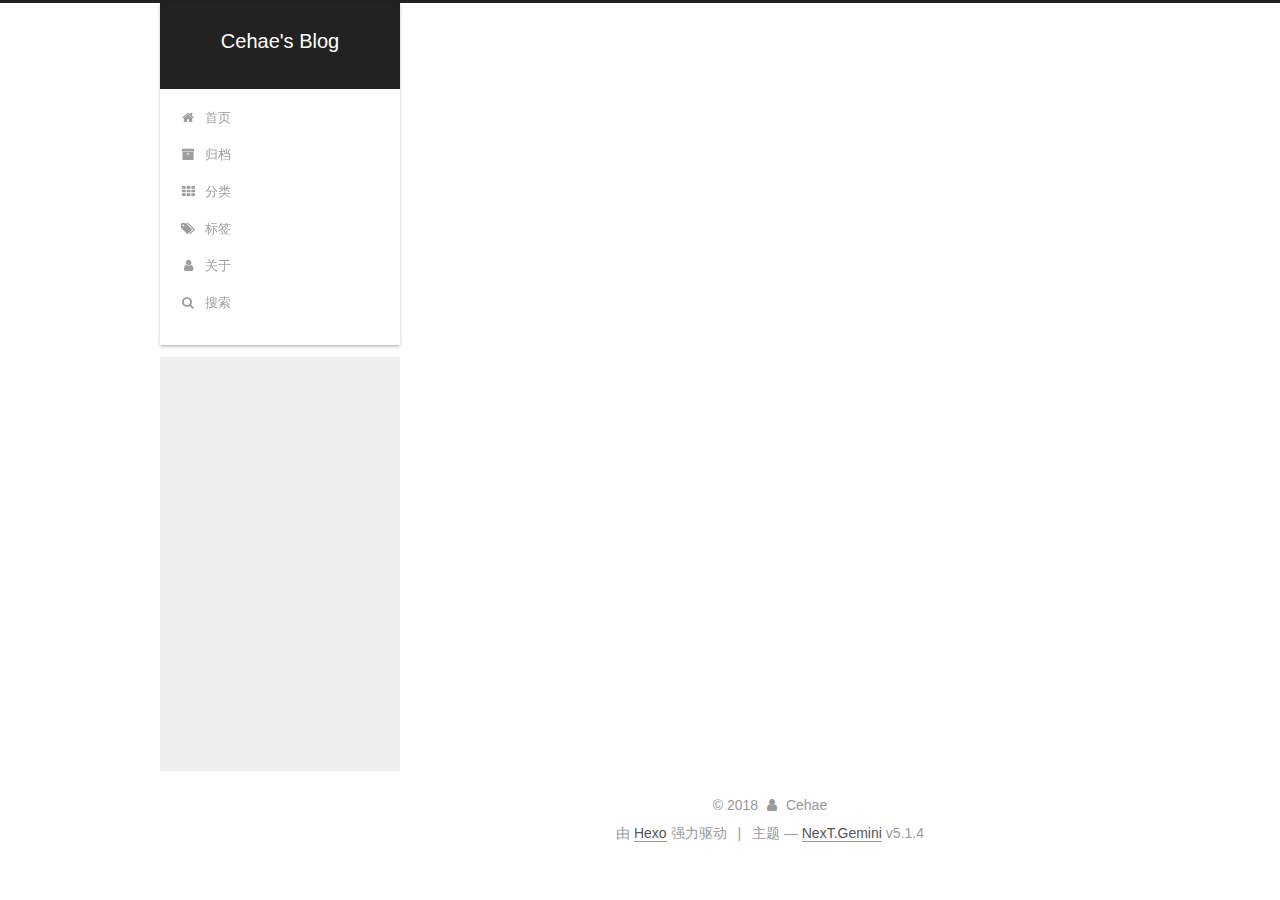
<file: tags/index.html>
<!DOCTYPE html>



  


<html class="theme-next gemini use-motion" lang="zh-Hans">
<head>
  <meta charset="UTF-8"/>
<meta http-equiv="X-UA-Compatible" content="IE=edge" />
<meta name="viewport" content="width=device-width, initial-scale=1, maximum-scale=1"/>
<meta name="theme-color" content="#222">









<meta http-equiv="Cache-Control" content="no-transform" />
<meta http-equiv="Cache-Control" content="no-siteapp" />
















  
  
  <link href="/lib/fancybox/source/jquery.fancybox.css?v=2.1.5" rel="stylesheet" type="text/css" />







<link href="/lib/font-awesome/css/font-awesome.min.css?v=4.6.2" rel="stylesheet" type="text/css" />

<link href="/css/main.css?v=5.1.4" rel="stylesheet" type="text/css" />


  <link rel="apple-touch-icon" sizes="180x180" href="/images/header.jpg?v=5.1.4">


  <link rel="icon" type="image/png" sizes="32x32" href="/images/header.jpg?v=5.1.4">


  <link rel="icon" type="image/png" sizes="16x16" href="/images/header.jpg?v=5.1.4">


  <link rel="mask-icon" href="/images/header.jpg?v=5.1.4" color="#222">





  <meta name="keywords" content="Hexo, NexT" />





  <link rel="alternate" href="/atom.xml" title="Cehae's Blog" type="application/atom+xml" />






<meta name="description" content="Stay Hungry, Stay Foolish">
<meta name="keywords" content="Spark">
<meta property="og:type" content="website">
<meta property="og:title" content="标签">
<meta property="og:url" content="https://cehaedong.github.io/tags/index.html">
<meta property="og:site_name" content="Cehae&#39;s Blog">
<meta property="og:description" content="Stay Hungry, Stay Foolish">
<meta property="og:locale" content="zh-Hans">
<meta property="og:updated_time" content="2018-09-17T09:07:53.215Z">
<meta name="twitter:card" content="summary">
<meta name="twitter:title" content="标签">
<meta name="twitter:description" content="Stay Hungry, Stay Foolish">



<script type="text/javascript" id="hexo.configurations">
  var NexT = window.NexT || {};
  var CONFIG = {
    root: '/',
    scheme: 'Gemini',
    version: '5.1.4',
    sidebar: {"position":"left","display":"always","offset":12,"b2t":false,"scrollpercent":false,"onmobile":false},
    fancybox: true,
    tabs: true,
    motion: {"enable":true,"async":false,"transition":{"post_block":"fadeIn","post_header":"slideDownIn","post_body":"slideDownIn","coll_header":"slideLeftIn","sidebar":"slideUpIn"}},
    duoshuo: {
      userId: '0',
      author: '博主'
    },
    algolia: {
      applicationID: '',
      apiKey: '',
      indexName: '',
      hits: {"per_page":10},
      labels: {"input_placeholder":"Search for Posts","hits_empty":"We didn't find any results for the search: ${query}","hits_stats":"${hits} results found in ${time} ms"}
    }
  };
</script>



  <link rel="canonical" href="https://cehaedong.github.io/tags/"/>





  <title>标签 | Cehae's Blog</title>
  








</head>

<body itemscope itemtype="http://schema.org/WebPage" lang="zh-Hans">

  
  
    
  

  <div class="container sidebar-position-left page-post-detail">
    <div class="headband"></div>

    <header id="header" class="header" itemscope itemtype="http://schema.org/WPHeader">
      <div class="header-inner"><div class="site-brand-wrapper">
  <div class="site-meta ">
    

    <div class="custom-logo-site-title">
      <a href="/"  class="brand" rel="start">
        <span class="logo-line-before"><i></i></span>
        <span class="site-title">Cehae's Blog</span>
        <span class="logo-line-after"><i></i></span>
      </a>
    </div>
      
        <p class="site-subtitle"></p>
      
  </div>

  <div class="site-nav-toggle">
    <button>
      <span class="btn-bar"></span>
      <span class="btn-bar"></span>
      <span class="btn-bar"></span>
    </button>
  </div>
</div>

<nav class="site-nav">
  

  
    <ul id="menu" class="menu">
      
        
        <li class="menu-item menu-item-home">
          <a href="/" rel="section">
            
              <i class="menu-item-icon fa fa-fw fa-home"></i> <br />
            
            首页
          </a>
        </li>
      
        
        <li class="menu-item menu-item-archives">
          <a href="/archives/" rel="section">
            
              <i class="menu-item-icon fa fa-fw fa-archive"></i> <br />
            
            归档
          </a>
        </li>
      
        
        <li class="menu-item menu-item-categories">
          <a href="/categories/" rel="section">
            
              <i class="menu-item-icon fa fa-fw fa-th"></i> <br />
            
            分类
          </a>
        </li>
      
        
        <li class="menu-item menu-item-tags">
          <a href="/tags/" rel="section">
            
              <i class="menu-item-icon fa fa-fw fa-tags"></i> <br />
            
            标签
          </a>
        </li>
      
        
        <li class="menu-item menu-item-about">
          <a href="/about/" rel="section">
            
              <i class="menu-item-icon fa fa-fw fa-user"></i> <br />
            
            关于
          </a>
        </li>
      

      
        <li class="menu-item menu-item-search">
          
            <a href="javascript:;" class="popup-trigger">
          
            
              <i class="menu-item-icon fa fa-search fa-fw"></i> <br />
            
            搜索
          </a>
        </li>
      
    </ul>
  

  
    <div class="site-search">
      
  <div class="popup search-popup local-search-popup">
  <div class="local-search-header clearfix">
    <span class="search-icon">
      <i class="fa fa-search"></i>
    </span>
    <span class="popup-btn-close">
      <i class="fa fa-times-circle"></i>
    </span>
    <div class="local-search-input-wrapper">
      <input autocomplete="off"
             placeholder="搜索..." spellcheck="false"
             type="text" id="local-search-input">
    </div>
  </div>
  <div id="local-search-result"></div>
</div>



    </div>
  
</nav>



 </div>
    </header>

    <main id="main" class="main">
      <div class="main-inner">
        <div class="content-wrap">
          <div id="content" class="content">
            

  <div id="posts" class="posts-expand">
    
    
    
    <div class="post-block page">
      <header class="post-header">

	<h1 class="post-title" itemprop="name headline">标签</h1>



</header>

      
      
      
      <div class="post-body">
        
        
          
        
      </div>
      
      
      
    </div>
    
    
    
  </div>


          </div>
          


          

  



        </div>
        
          
  
  <div class="sidebar-toggle">
    <div class="sidebar-toggle-line-wrap">
      <span class="sidebar-toggle-line sidebar-toggle-line-first"></span>
      <span class="sidebar-toggle-line sidebar-toggle-line-middle"></span>
      <span class="sidebar-toggle-line sidebar-toggle-line-last"></span>
    </div>
  </div>

  <aside id="sidebar" class="sidebar">
    
    <div class="sidebar-inner">

      

      

      <section class="site-overview-wrap sidebar-panel sidebar-panel-active">
        <div class="site-overview">
          <div class="site-author motion-element" itemprop="author" itemscope itemtype="http://schema.org/Person">
            
              <img class="site-author-image" itemprop="image"
                src="/images/header.jpg"
                alt="Cehae" />
            
              <p class="site-author-name" itemprop="name">Cehae</p>
              <p class="site-description motion-element" itemprop="description">Stay Hungry, Stay Foolish</p>
          </div>

          <nav class="site-state motion-element">

            
              <div class="site-state-item site-state-posts">
              
                <a href="/archives/">
              
                  <span class="site-state-item-count">3</span>
                  <span class="site-state-item-name">日志</span>
                </a>
              </div>
            

            
              
              
              <div class="site-state-item site-state-categories">
                
                  <span class="site-state-item-count">1</span>
                  <span class="site-state-item-name">分类</span>
                
              </div>
            

            
              
              
              <div class="site-state-item site-state-tags">
                
                  <span class="site-state-item-count">1</span>
                  <span class="site-state-item-name">标签</span>
                
              </div>
            

          </nav>

          
            <div class="feed-link motion-element">
              <a href="/atom.xml" rel="alternate">
                <i class="fa fa-rss"></i>
                RSS
              </a>
            </div>
          

          
            <div class="links-of-author motion-element">
                
                  <span class="links-of-author-item">
                    <a href="https://github.com/Cehae" target="_blank" title="GitHub">
                      
                        <i class="fa fa-fw fa-github"></i>GitHub</a>
                  </span>
                
                  <span class="links-of-author-item">
                    <a href="https://stackoverflow.com/yourname" target="_blank" title="StackOverflow">
                      
                        <i class="fa fa-fw fa-stack-overflow"></i>StackOverflow</a>
                  </span>
                
                  <span class="links-of-author-item">
                    <a href="https://www.jianshu.com/u/4b3683934e0c" target="_blank" title="简书">
                      
                        <i class="fa fa-fw fa-book"></i>简书</a>
                  </span>
                
                  <span class="links-of-author-item">
                    <a href="mailto:wdongwork@163.com" target="_blank" title="邮箱">
                      
                        <i class="fa fa-fw fa-envelope"></i>邮箱</a>
                  </span>
                
            </div>
          

          
          

          
          

          

        </div>
      </section>

      

      

    </div>
  </aside>


        
      </div>
    </main>

    <footer id="footer" class="footer">
      <div class="footer-inner">
        <div class="copyright">&copy; <span itemprop="copyrightYear">2018</span>
  <span class="with-love">
    <i class="fa fa-user"></i>
  </span>
  <span class="author" itemprop="copyrightHolder">Cehae</span>

  
</div>


  <div class="powered-by">由 <a class="theme-link" target="_blank" href="https://hexo.io">Hexo</a> 强力驱动</div>



  <span class="post-meta-divider">|</span>



  <div class="theme-info">主题 &mdash; <a class="theme-link" target="_blank" href="https://github.com/iissnan/hexo-theme-next">NexT.Gemini</a> v5.1.4</div>


<div>
<script async src="https://dn-lbstatics.qbox.me/busuanzi/2.3/busuanzi.pure.mini.js">
</script>

<span id="busuanzi_container_site_pv" style='display:none'> 
本站总访问量 
<span id="busuanzi_value_site_pv"></span> 
次 
<span class="post-meta-divider">|</span> 
</span>

<span id="busuanzi_container_site_uv" style='display:none'>
    有
	<span id="busuanzi_value_site_uv"></span>
	人看过我的博客啦
</span>
</div>



        







        
      </div>
    </footer>

    
      <div class="back-to-top">
        <i class="fa fa-arrow-up"></i>
        
      </div>
    

    

  </div>

  

<script type="text/javascript">
  if (Object.prototype.toString.call(window.Promise) !== '[object Function]') {
    window.Promise = null;
  }
</script>









  












  
  
    <script type="text/javascript" src="/lib/jquery/index.js?v=2.1.3"></script>
  

  
  
    <script type="text/javascript" src="/lib/fastclick/lib/fastclick.min.js?v=1.0.6"></script>
  

  
  
    <script type="text/javascript" src="/lib/jquery_lazyload/jquery.lazyload.js?v=1.9.7"></script>
  

  
  
    <script type="text/javascript" src="/lib/velocity/velocity.min.js?v=1.2.1"></script>
  

  
  
    <script type="text/javascript" src="/lib/velocity/velocity.ui.min.js?v=1.2.1"></script>
  

  
  
    <script type="text/javascript" src="/lib/fancybox/source/jquery.fancybox.pack.js?v=2.1.5"></script>
  


  


  <script type="text/javascript" src="/js/src/utils.js?v=5.1.4"></script>

  <script type="text/javascript" src="/js/src/motion.js?v=5.1.4"></script>



  
  


  <script type="text/javascript" src="/js/src/affix.js?v=5.1.4"></script>

  <script type="text/javascript" src="/js/src/schemes/pisces.js?v=5.1.4"></script>



  
  <script type="text/javascript" src="/js/src/scrollspy.js?v=5.1.4"></script>
<script type="text/javascript" src="/js/src/post-details.js?v=5.1.4"></script>



  


  <script type="text/javascript" src="/js/src/bootstrap.js?v=5.1.4"></script>



  


  




	





  





  












  

  <script type="text/javascript">
    // Popup Window;
    var isfetched = false;
    var isXml = true;
    // Search DB path;
    var search_path = "search.xml";
    if (search_path.length === 0) {
      search_path = "search.xml";
    } else if (/json$/i.test(search_path)) {
      isXml = false;
    }
    var path = "/" + search_path;
    // monitor main search box;

    var onPopupClose = function (e) {
      $('.popup').hide();
      $('#local-search-input').val('');
      $('.search-result-list').remove();
      $('#no-result').remove();
      $(".local-search-pop-overlay").remove();
      $('body').css('overflow', '');
    }

    function proceedsearch() {
      $("body")
        .append('<div class="search-popup-overlay local-search-pop-overlay"></div>')
        .css('overflow', 'hidden');
      $('.search-popup-overlay').click(onPopupClose);
      $('.popup').toggle();
      var $localSearchInput = $('#local-search-input');
      $localSearchInput.attr("autocapitalize", "none");
      $localSearchInput.attr("autocorrect", "off");
      $localSearchInput.focus();
    }

    // search function;
    var searchFunc = function(path, search_id, content_id) {
      'use strict';

      // start loading animation
      $("body")
        .append('<div class="search-popup-overlay local-search-pop-overlay">' +
          '<div id="search-loading-icon">' +
          '<i class="fa fa-spinner fa-pulse fa-5x fa-fw"></i>' +
          '</div>' +
          '</div>')
        .css('overflow', 'hidden');
      $("#search-loading-icon").css('margin', '20% auto 0 auto').css('text-align', 'center');

      $.ajax({
        url: path,
        dataType: isXml ? "xml" : "json",
        async: true,
        success: function(res) {
          // get the contents from search data
          isfetched = true;
          $('.popup').detach().appendTo('.header-inner');
          var datas = isXml ? $("entry", res).map(function() {
            return {
              title: $("title", this).text(),
              content: $("content",this).text(),
              url: $("url" , this).text()
            };
          }).get() : res;
          var input = document.getElementById(search_id);
          var resultContent = document.getElementById(content_id);
          var inputEventFunction = function() {
            var searchText = input.value.trim().toLowerCase();
            var keywords = searchText.split(/[\s\-]+/);
            if (keywords.length > 1) {
              keywords.push(searchText);
            }
            var resultItems = [];
            if (searchText.length > 0) {
              // perform local searching
              datas.forEach(function(data) {
                var isMatch = false;
                var hitCount = 0;
                var searchTextCount = 0;
                var title = data.title.trim();
                var titleInLowerCase = title.toLowerCase();
                var content = data.content.trim().replace(/<[^>]+>/g,"");
                var contentInLowerCase = content.toLowerCase();
                var articleUrl = decodeURIComponent(data.url);
                var indexOfTitle = [];
                var indexOfContent = [];
                // only match articles with not empty titles
                if(title != '') {
                  keywords.forEach(function(keyword) {
                    function getIndexByWord(word, text, caseSensitive) {
                      var wordLen = word.length;
                      if (wordLen === 0) {
                        return [];
                      }
                      var startPosition = 0, position = [], index = [];
                      if (!caseSensitive) {
                        text = text.toLowerCase();
                        word = word.toLowerCase();
                      }
                      while ((position = text.indexOf(word, startPosition)) > -1) {
                        index.push({position: position, word: word});
                        startPosition = position + wordLen;
                      }
                      return index;
                    }

                    indexOfTitle = indexOfTitle.concat(getIndexByWord(keyword, titleInLowerCase, false));
                    indexOfContent = indexOfContent.concat(getIndexByWord(keyword, contentInLowerCase, false));
                  });
                  if (indexOfTitle.length > 0 || indexOfContent.length > 0) {
                    isMatch = true;
                    hitCount = indexOfTitle.length + indexOfContent.length;
                  }
                }

                // show search results

                if (isMatch) {
                  // sort index by position of keyword

                  [indexOfTitle, indexOfContent].forEach(function (index) {
                    index.sort(function (itemLeft, itemRight) {
                      if (itemRight.position !== itemLeft.position) {
                        return itemRight.position - itemLeft.position;
                      } else {
                        return itemLeft.word.length - itemRight.word.length;
                      }
                    });
                  });

                  // merge hits into slices

                  function mergeIntoSlice(text, start, end, index) {
                    var item = index[index.length - 1];
                    var position = item.position;
                    var word = item.word;
                    var hits = [];
                    var searchTextCountInSlice = 0;
                    while (position + word.length <= end && index.length != 0) {
                      if (word === searchText) {
                        searchTextCountInSlice++;
                      }
                      hits.push({position: position, length: word.length});
                      var wordEnd = position + word.length;

                      // move to next position of hit

                      index.pop();
                      while (index.length != 0) {
                        item = index[index.length - 1];
                        position = item.position;
                        word = item.word;
                        if (wordEnd > position) {
                          index.pop();
                        } else {
                          break;
                        }
                      }
                    }
                    searchTextCount += searchTextCountInSlice;
                    return {
                      hits: hits,
                      start: start,
                      end: end,
                      searchTextCount: searchTextCountInSlice
                    };
                  }

                  var slicesOfTitle = [];
                  if (indexOfTitle.length != 0) {
                    slicesOfTitle.push(mergeIntoSlice(title, 0, title.length, indexOfTitle));
                  }

                  var slicesOfContent = [];
                  while (indexOfContent.length != 0) {
                    var item = indexOfContent[indexOfContent.length - 1];
                    var position = item.position;
                    var word = item.word;
                    // cut out 100 characters
                    var start = position - 20;
                    var end = position + 80;
                    if(start < 0){
                      start = 0;
                    }
                    if (end < position + word.length) {
                      end = position + word.length;
                    }
                    if(end > content.length){
                      end = content.length;
                    }
                    slicesOfContent.push(mergeIntoSlice(content, start, end, indexOfContent));
                  }

                  // sort slices in content by search text's count and hits' count

                  slicesOfContent.sort(function (sliceLeft, sliceRight) {
                    if (sliceLeft.searchTextCount !== sliceRight.searchTextCount) {
                      return sliceRight.searchTextCount - sliceLeft.searchTextCount;
                    } else if (sliceLeft.hits.length !== sliceRight.hits.length) {
                      return sliceRight.hits.length - sliceLeft.hits.length;
                    } else {
                      return sliceLeft.start - sliceRight.start;
                    }
                  });

                  // select top N slices in content

                  var upperBound = parseInt('1');
                  if (upperBound >= 0) {
                    slicesOfContent = slicesOfContent.slice(0, upperBound);
                  }

                  // highlight title and content

                  function highlightKeyword(text, slice) {
                    var result = '';
                    var prevEnd = slice.start;
                    slice.hits.forEach(function (hit) {
                      result += text.substring(prevEnd, hit.position);
                      var end = hit.position + hit.length;
                      result += '<b class="search-keyword">' + text.substring(hit.position, end) + '</b>';
                      prevEnd = end;
                    });
                    result += text.substring(prevEnd, slice.end);
                    return result;
                  }

                  var resultItem = '';

                  if (slicesOfTitle.length != 0) {
                    resultItem += "<li><a href='" + articleUrl + "' class='search-result-title'>" + highlightKeyword(title, slicesOfTitle[0]) + "</a>";
                  } else {
                    resultItem += "<li><a href='" + articleUrl + "' class='search-result-title'>" + title + "</a>";
                  }

                  slicesOfContent.forEach(function (slice) {
                    resultItem += "<a href='" + articleUrl + "'>" +
                      "<p class=\"search-result\">" + highlightKeyword(content, slice) +
                      "...</p>" + "</a>";
                  });

                  resultItem += "</li>";
                  resultItems.push({
                    item: resultItem,
                    searchTextCount: searchTextCount,
                    hitCount: hitCount,
                    id: resultItems.length
                  });
                }
              })
            };
            if (keywords.length === 1 && keywords[0] === "") {
              resultContent.innerHTML = '<div id="no-result"><i class="fa fa-search fa-5x" /></div>'
            } else if (resultItems.length === 0) {
              resultContent.innerHTML = '<div id="no-result"><i class="fa fa-frown-o fa-5x" /></div>'
            } else {
              resultItems.sort(function (resultLeft, resultRight) {
                if (resultLeft.searchTextCount !== resultRight.searchTextCount) {
                  return resultRight.searchTextCount - resultLeft.searchTextCount;
                } else if (resultLeft.hitCount !== resultRight.hitCount) {
                  return resultRight.hitCount - resultLeft.hitCount;
                } else {
                  return resultRight.id - resultLeft.id;
                }
              });
              var searchResultList = '<ul class=\"search-result-list\">';
              resultItems.forEach(function (result) {
                searchResultList += result.item;
              })
              searchResultList += "</ul>";
              resultContent.innerHTML = searchResultList;
            }
          }

          if ('auto' === 'auto') {
            input.addEventListener('input', inputEventFunction);
          } else {
            $('.search-icon').click(inputEventFunction);
            input.addEventListener('keypress', function (event) {
              if (event.keyCode === 13) {
                inputEventFunction();
              }
            });
          }

          // remove loading animation
          $(".local-search-pop-overlay").remove();
          $('body').css('overflow', '');

          proceedsearch();
        }
      });
    }

    // handle and trigger popup window;
    $('.popup-trigger').click(function(e) {
      e.stopPropagation();
      if (isfetched === false) {
        searchFunc(path, 'local-search-input', 'local-search-result');
      } else {
        proceedsearch();
      };
    });

    $('.popup-btn-close').click(onPopupClose);
    $('.popup').click(function(e){
      e.stopPropagation();
    });
    $(document).on('keyup', function (event) {
      var shouldDismissSearchPopup = event.which === 27 &&
        $('.search-popup').is(':visible');
      if (shouldDismissSearchPopup) {
        onPopupClose();
      }
    });
  </script>





  

  

  

  
  

  

  

  

</body>
</html>
</file>
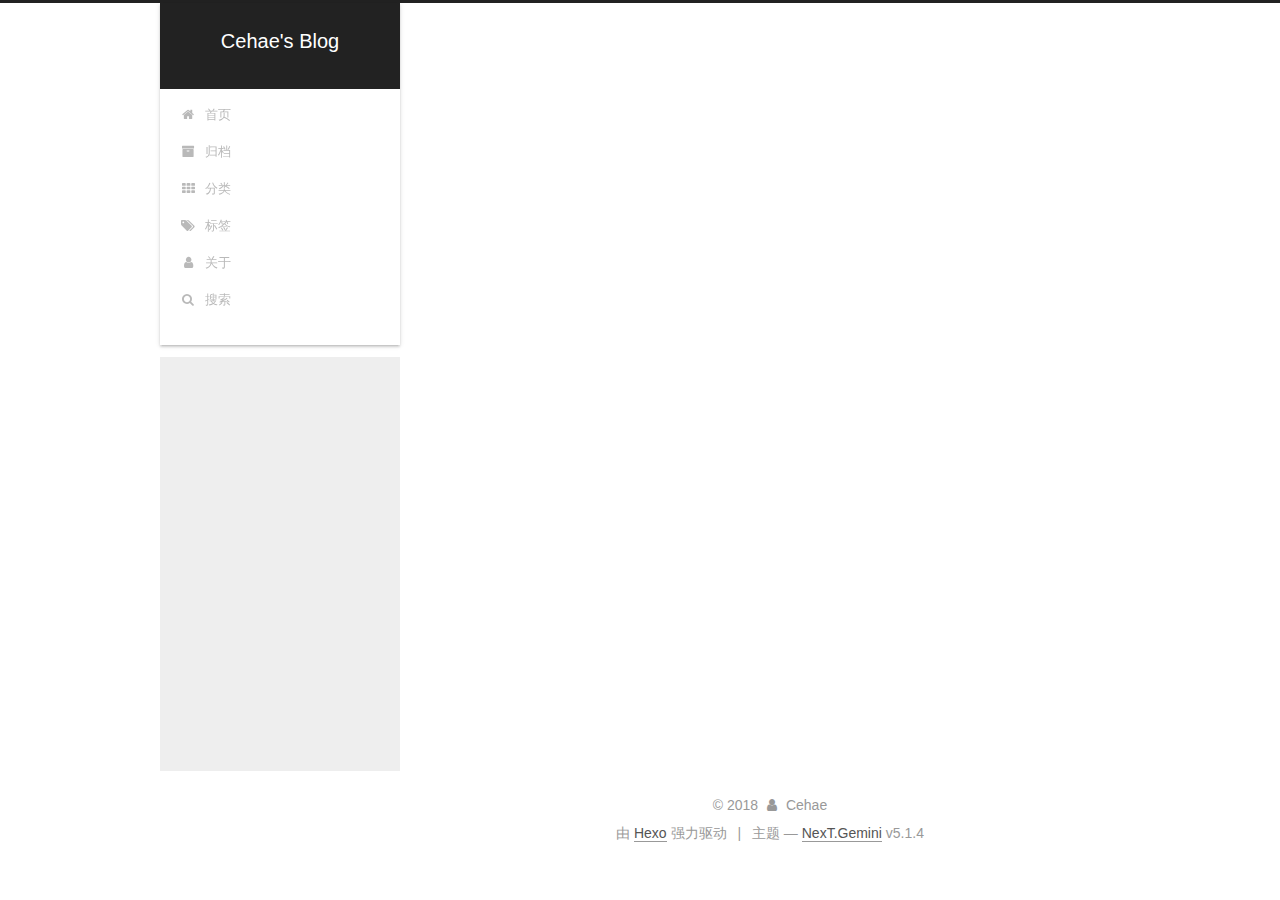
<file: archives/2018/index.html>
<!DOCTYPE html>



  


<html class="theme-next gemini use-motion" lang="zh-Hans">
<head>
  <meta charset="UTF-8"/>
<meta http-equiv="X-UA-Compatible" content="IE=edge" />
<meta name="viewport" content="width=device-width, initial-scale=1, maximum-scale=1"/>
<meta name="theme-color" content="#222">









<meta http-equiv="Cache-Control" content="no-transform" />
<meta http-equiv="Cache-Control" content="no-siteapp" />
















  
  
  <link href="/lib/fancybox/source/jquery.fancybox.css?v=2.1.5" rel="stylesheet" type="text/css" />







<link href="/lib/font-awesome/css/font-awesome.min.css?v=4.6.2" rel="stylesheet" type="text/css" />

<link href="/css/main.css?v=5.1.4" rel="stylesheet" type="text/css" />


  <link rel="apple-touch-icon" sizes="180x180" href="/images/header.jpg?v=5.1.4">


  <link rel="icon" type="image/png" sizes="32x32" href="/images/header.jpg?v=5.1.4">


  <link rel="icon" type="image/png" sizes="16x16" href="/images/header.jpg?v=5.1.4">


  <link rel="mask-icon" href="/images/header.jpg?v=5.1.4" color="#222">





  <meta name="keywords" content="Hexo, NexT" />





  <link rel="alternate" href="/atom.xml" title="Cehae's Blog" type="application/atom+xml" />






<meta name="description" content="Stay Hungry, Stay Foolish">
<meta name="keywords" content="Spark">
<meta property="og:type" content="website">
<meta property="og:title" content="Cehae&#39;s Blog">
<meta property="og:url" content="https://cehaedong.github.io/archives/2018/index.html">
<meta property="og:site_name" content="Cehae&#39;s Blog">
<meta property="og:description" content="Stay Hungry, Stay Foolish">
<meta property="og:locale" content="zh-Hans">
<meta name="twitter:card" content="summary">
<meta name="twitter:title" content="Cehae&#39;s Blog">
<meta name="twitter:description" content="Stay Hungry, Stay Foolish">



<script type="text/javascript" id="hexo.configurations">
  var NexT = window.NexT || {};
  var CONFIG = {
    root: '/',
    scheme: 'Gemini',
    version: '5.1.4',
    sidebar: {"position":"left","display":"always","offset":12,"b2t":false,"scrollpercent":false,"onmobile":false},
    fancybox: true,
    tabs: true,
    motion: {"enable":true,"async":false,"transition":{"post_block":"fadeIn","post_header":"slideDownIn","post_body":"slideDownIn","coll_header":"slideLeftIn","sidebar":"slideUpIn"}},
    duoshuo: {
      userId: '0',
      author: '博主'
    },
    algolia: {
      applicationID: '',
      apiKey: '',
      indexName: '',
      hits: {"per_page":10},
      labels: {"input_placeholder":"Search for Posts","hits_empty":"We didn't find any results for the search: ${query}","hits_stats":"${hits} results found in ${time} ms"}
    }
  };
</script>



  <link rel="canonical" href="https://cehaedong.github.io/archives/2018/"/>





  <title>归档 | Cehae's Blog</title>
  








</head>

<body itemscope itemtype="http://schema.org/WebPage" lang="zh-Hans">

  
  
    
  

  <div class="container sidebar-position-left page-archive">
    <div class="headband"></div>

    <header id="header" class="header" itemscope itemtype="http://schema.org/WPHeader">
      <div class="header-inner"><div class="site-brand-wrapper">
  <div class="site-meta ">
    

    <div class="custom-logo-site-title">
      <a href="/"  class="brand" rel="start">
        <span class="logo-line-before"><i></i></span>
        <span class="site-title">Cehae's Blog</span>
        <span class="logo-line-after"><i></i></span>
      </a>
    </div>
      
        <p class="site-subtitle"></p>
      
  </div>

  <div class="site-nav-toggle">
    <button>
      <span class="btn-bar"></span>
      <span class="btn-bar"></span>
      <span class="btn-bar"></span>
    </button>
  </div>
</div>

<nav class="site-nav">
  

  
    <ul id="menu" class="menu">
      
        
        <li class="menu-item menu-item-home">
          <a href="/" rel="section">
            
              <i class="menu-item-icon fa fa-fw fa-home"></i> <br />
            
            首页
          </a>
        </li>
      
        
        <li class="menu-item menu-item-archives">
          <a href="/archives/" rel="section">
            
              <i class="menu-item-icon fa fa-fw fa-archive"></i> <br />
            
            归档
          </a>
        </li>
      
        
        <li class="menu-item menu-item-categories">
          <a href="/categories/" rel="section">
            
              <i class="menu-item-icon fa fa-fw fa-th"></i> <br />
            
            分类
          </a>
        </li>
      
        
        <li class="menu-item menu-item-tags">
          <a href="/tags/" rel="section">
            
              <i class="menu-item-icon fa fa-fw fa-tags"></i> <br />
            
            标签
          </a>
        </li>
      
        
        <li class="menu-item menu-item-about">
          <a href="/about/" rel="section">
            
              <i class="menu-item-icon fa fa-fw fa-user"></i> <br />
            
            关于
          </a>
        </li>
      

      
        <li class="menu-item menu-item-search">
          
            <a href="javascript:;" class="popup-trigger">
          
            
              <i class="menu-item-icon fa fa-search fa-fw"></i> <br />
            
            搜索
          </a>
        </li>
      
    </ul>
  

  
    <div class="site-search">
      
  <div class="popup search-popup local-search-popup">
  <div class="local-search-header clearfix">
    <span class="search-icon">
      <i class="fa fa-search"></i>
    </span>
    <span class="popup-btn-close">
      <i class="fa fa-times-circle"></i>
    </span>
    <div class="local-search-input-wrapper">
      <input autocomplete="off"
             placeholder="搜索..." spellcheck="false"
             type="text" id="local-search-input">
    </div>
  </div>
  <div id="local-search-result"></div>
</div>



    </div>
  
</nav>



 </div>
    </header>

    <main id="main" class="main">
      <div class="main-inner">
        <div class="content-wrap">
          <div id="content" class="content">
            

  
  
  
  <div class="post-block archive">
    <div id="posts" class="posts-collapse">
      <span class="archive-move-on"></span>

      <span class="archive-page-counter">
        
        
        
          
        
        嗯..! 目前共计 3 篇日志。 继续努力。
      </span>

      

        
        
        

        
          
          <div class="collection-title">
            <h1 class="archive-year" id="archive-year-2018">2018</h1>
          </div>
        
        

        

  <article class="post post-type-normal" itemscope itemtype="http://schema.org/Article">
    <header class="post-header">

      <h2 class="post-title">
        
            <a class="post-title-link" href="/post/d87f7e0c.html" itemprop="url">
              
                <span itemprop="name">test</span>
              
            </a>
        
      </h2>

      <div class="post-meta">
        <time class="post-time" itemprop="dateCreated"
              datetime="2018-09-17T16:33:48+08:00"
              content="2018-09-17" >
          09-17
        </time>
      </div>

    </header>
  </article>



      

        
        
        

        
        

        

  <article class="post post-type-normal" itemscope itemtype="http://schema.org/Article">
    <header class="post-header">

      <h2 class="post-title">
        
            <a class="post-title-link" href="/post/5cd2e029.html" itemprop="url">
              
                <span itemprop="name">Spark</span>
              
            </a>
        
      </h2>

      <div class="post-meta">
        <time class="post-time" itemprop="dateCreated"
              datetime="2018-09-17T15:56:42+08:00"
              content="2018-09-17" >
          09-17
        </time>
      </div>

    </header>
  </article>



      

        
        
        

        
        

        

  <article class="post post-type-normal" itemscope itemtype="http://schema.org/Article">
    <header class="post-header">

      <h2 class="post-title">
        
            <a class="post-title-link" href="/post/610bd23e.html" itemprop="url">
              
                <span itemprop="name">Spark学习笔记</span>
              
            </a>
        
      </h2>

      <div class="post-meta">
        <time class="post-time" itemprop="dateCreated"
              datetime="2018-09-17T15:43:30+08:00"
              content="2018-09-17" >
          09-17
        </time>
      </div>

    </header>
  </article>



      

    </div>
  </div>
  
  
  

  



          </div>
          


          

        </div>
        
          
  
  <div class="sidebar-toggle">
    <div class="sidebar-toggle-line-wrap">
      <span class="sidebar-toggle-line sidebar-toggle-line-first"></span>
      <span class="sidebar-toggle-line sidebar-toggle-line-middle"></span>
      <span class="sidebar-toggle-line sidebar-toggle-line-last"></span>
    </div>
  </div>

  <aside id="sidebar" class="sidebar">
    
    <div class="sidebar-inner">

      

      

      <section class="site-overview-wrap sidebar-panel sidebar-panel-active">
        <div class="site-overview">
          <div class="site-author motion-element" itemprop="author" itemscope itemtype="http://schema.org/Person">
            
              <img class="site-author-image" itemprop="image"
                src="/images/header.jpg"
                alt="Cehae" />
            
              <p class="site-author-name" itemprop="name">Cehae</p>
              <p class="site-description motion-element" itemprop="description">Stay Hungry, Stay Foolish</p>
          </div>

          <nav class="site-state motion-element">

            
              <div class="site-state-item site-state-posts">
              
                <a href="/archives/">
              
                  <span class="site-state-item-count">3</span>
                  <span class="site-state-item-name">日志</span>
                </a>
              </div>
            

            
              
              
              <div class="site-state-item site-state-categories">
                
                  <span class="site-state-item-count">1</span>
                  <span class="site-state-item-name">分类</span>
                
              </div>
            

            
              
              
              <div class="site-state-item site-state-tags">
                
                  <span class="site-state-item-count">1</span>
                  <span class="site-state-item-name">标签</span>
                
              </div>
            

          </nav>

          
            <div class="feed-link motion-element">
              <a href="/atom.xml" rel="alternate">
                <i class="fa fa-rss"></i>
                RSS
              </a>
            </div>
          

          
            <div class="links-of-author motion-element">
                
                  <span class="links-of-author-item">
                    <a href="https://github.com/Cehae" target="_blank" title="GitHub">
                      
                        <i class="fa fa-fw fa-github"></i>GitHub</a>
                  </span>
                
                  <span class="links-of-author-item">
                    <a href="https://stackoverflow.com/yourname" target="_blank" title="StackOverflow">
                      
                        <i class="fa fa-fw fa-stack-overflow"></i>StackOverflow</a>
                  </span>
                
                  <span class="links-of-author-item">
                    <a href="https://www.jianshu.com/u/4b3683934e0c" target="_blank" title="简书">
                      
                        <i class="fa fa-fw fa-book"></i>简书</a>
                  </span>
                
                  <span class="links-of-author-item">
                    <a href="mailto:wdongwork@163.com" target="_blank" title="邮箱">
                      
                        <i class="fa fa-fw fa-envelope"></i>邮箱</a>
                  </span>
                
            </div>
          

          
          

          
          

          

        </div>
      </section>

      

      

    </div>
  </aside>


        
      </div>
    </main>

    <footer id="footer" class="footer">
      <div class="footer-inner">
        <div class="copyright">&copy; <span itemprop="copyrightYear">2018</span>
  <span class="with-love">
    <i class="fa fa-user"></i>
  </span>
  <span class="author" itemprop="copyrightHolder">Cehae</span>

  
</div>


  <div class="powered-by">由 <a class="theme-link" target="_blank" href="https://hexo.io">Hexo</a> 强力驱动</div>



  <span class="post-meta-divider">|</span>



  <div class="theme-info">主题 &mdash; <a class="theme-link" target="_blank" href="https://github.com/iissnan/hexo-theme-next">NexT.Gemini</a> v5.1.4</div>


<div>
<script async src="https://dn-lbstatics.qbox.me/busuanzi/2.3/busuanzi.pure.mini.js">
</script>

<span id="busuanzi_container_site_pv" style='display:none'> 
本站总访问量 
<span id="busuanzi_value_site_pv"></span> 
次 
<span class="post-meta-divider">|</span> 
</span>

<span id="busuanzi_container_site_uv" style='display:none'>
    有
	<span id="busuanzi_value_site_uv"></span>
	人看过我的博客啦
</span>
</div>



        







        
      </div>
    </footer>

    
      <div class="back-to-top">
        <i class="fa fa-arrow-up"></i>
        
      </div>
    

    

  </div>

  

<script type="text/javascript">
  if (Object.prototype.toString.call(window.Promise) !== '[object Function]') {
    window.Promise = null;
  }
</script>









  












  
  
    <script type="text/javascript" src="/lib/jquery/index.js?v=2.1.3"></script>
  

  
  
    <script type="text/javascript" src="/lib/fastclick/lib/fastclick.min.js?v=1.0.6"></script>
  

  
  
    <script type="text/javascript" src="/lib/jquery_lazyload/jquery.lazyload.js?v=1.9.7"></script>
  

  
  
    <script type="text/javascript" src="/lib/velocity/velocity.min.js?v=1.2.1"></script>
  

  
  
    <script type="text/javascript" src="/lib/velocity/velocity.ui.min.js?v=1.2.1"></script>
  

  
  
    <script type="text/javascript" src="/lib/fancybox/source/jquery.fancybox.pack.js?v=2.1.5"></script>
  


  


  <script type="text/javascript" src="/js/src/utils.js?v=5.1.4"></script>

  <script type="text/javascript" src="/js/src/motion.js?v=5.1.4"></script>



  
  


  <script type="text/javascript" src="/js/src/affix.js?v=5.1.4"></script>

  <script type="text/javascript" src="/js/src/schemes/pisces.js?v=5.1.4"></script>



  

  


  <script type="text/javascript" src="/js/src/bootstrap.js?v=5.1.4"></script>



  


  




	





  





  












  

  <script type="text/javascript">
    // Popup Window;
    var isfetched = false;
    var isXml = true;
    // Search DB path;
    var search_path = "search.xml";
    if (search_path.length === 0) {
      search_path = "search.xml";
    } else if (/json$/i.test(search_path)) {
      isXml = false;
    }
    var path = "/" + search_path;
    // monitor main search box;

    var onPopupClose = function (e) {
      $('.popup').hide();
      $('#local-search-input').val('');
      $('.search-result-list').remove();
      $('#no-result').remove();
      $(".local-search-pop-overlay").remove();
      $('body').css('overflow', '');
    }

    function proceedsearch() {
      $("body")
        .append('<div class="search-popup-overlay local-search-pop-overlay"></div>')
        .css('overflow', 'hidden');
      $('.search-popup-overlay').click(onPopupClose);
      $('.popup').toggle();
      var $localSearchInput = $('#local-search-input');
      $localSearchInput.attr("autocapitalize", "none");
      $localSearchInput.attr("autocorrect", "off");
      $localSearchInput.focus();
    }

    // search function;
    var searchFunc = function(path, search_id, content_id) {
      'use strict';

      // start loading animation
      $("body")
        .append('<div class="search-popup-overlay local-search-pop-overlay">' +
          '<div id="search-loading-icon">' +
          '<i class="fa fa-spinner fa-pulse fa-5x fa-fw"></i>' +
          '</div>' +
          '</div>')
        .css('overflow', 'hidden');
      $("#search-loading-icon").css('margin', '20% auto 0 auto').css('text-align', 'center');

      $.ajax({
        url: path,
        dataType: isXml ? "xml" : "json",
        async: true,
        success: function(res) {
          // get the contents from search data
          isfetched = true;
          $('.popup').detach().appendTo('.header-inner');
          var datas = isXml ? $("entry", res).map(function() {
            return {
              title: $("title", this).text(),
              content: $("content",this).text(),
              url: $("url" , this).text()
            };
          }).get() : res;
          var input = document.getElementById(search_id);
          var resultContent = document.getElementById(content_id);
          var inputEventFunction = function() {
            var searchText = input.value.trim().toLowerCase();
            var keywords = searchText.split(/[\s\-]+/);
            if (keywords.length > 1) {
              keywords.push(searchText);
            }
            var resultItems = [];
            if (searchText.length > 0) {
              // perform local searching
              datas.forEach(function(data) {
                var isMatch = false;
                var hitCount = 0;
                var searchTextCount = 0;
                var title = data.title.trim();
                var titleInLowerCase = title.toLowerCase();
                var content = data.content.trim().replace(/<[^>]+>/g,"");
                var contentInLowerCase = content.toLowerCase();
                var articleUrl = decodeURIComponent(data.url);
                var indexOfTitle = [];
                var indexOfContent = [];
                // only match articles with not empty titles
                if(title != '') {
                  keywords.forEach(function(keyword) {
                    function getIndexByWord(word, text, caseSensitive) {
                      var wordLen = word.length;
                      if (wordLen === 0) {
                        return [];
                      }
                      var startPosition = 0, position = [], index = [];
                      if (!caseSensitive) {
                        text = text.toLowerCase();
                        word = word.toLowerCase();
                      }
                      while ((position = text.indexOf(word, startPosition)) > -1) {
                        index.push({position: position, word: word});
                        startPosition = position + wordLen;
                      }
                      return index;
                    }

                    indexOfTitle = indexOfTitle.concat(getIndexByWord(keyword, titleInLowerCase, false));
                    indexOfContent = indexOfContent.concat(getIndexByWord(keyword, contentInLowerCase, false));
                  });
                  if (indexOfTitle.length > 0 || indexOfContent.length > 0) {
                    isMatch = true;
                    hitCount = indexOfTitle.length + indexOfContent.length;
                  }
                }

                // show search results

                if (isMatch) {
                  // sort index by position of keyword

                  [indexOfTitle, indexOfContent].forEach(function (index) {
                    index.sort(function (itemLeft, itemRight) {
                      if (itemRight.position !== itemLeft.position) {
                        return itemRight.position - itemLeft.position;
                      } else {
                        return itemLeft.word.length - itemRight.word.length;
                      }
                    });
                  });

                  // merge hits into slices

                  function mergeIntoSlice(text, start, end, index) {
                    var item = index[index.length - 1];
                    var position = item.position;
                    var word = item.word;
                    var hits = [];
                    var searchTextCountInSlice = 0;
                    while (position + word.length <= end && index.length != 0) {
                      if (word === searchText) {
                        searchTextCountInSlice++;
                      }
                      hits.push({position: position, length: word.length});
                      var wordEnd = position + word.length;

                      // move to next position of hit

                      index.pop();
                      while (index.length != 0) {
                        item = index[index.length - 1];
                        position = item.position;
                        word = item.word;
                        if (wordEnd > position) {
                          index.pop();
                        } else {
                          break;
                        }
                      }
                    }
                    searchTextCount += searchTextCountInSlice;
                    return {
                      hits: hits,
                      start: start,
                      end: end,
                      searchTextCount: searchTextCountInSlice
                    };
                  }

                  var slicesOfTitle = [];
                  if (indexOfTitle.length != 0) {
                    slicesOfTitle.push(mergeIntoSlice(title, 0, title.length, indexOfTitle));
                  }

                  var slicesOfContent = [];
                  while (indexOfContent.length != 0) {
                    var item = indexOfContent[indexOfContent.length - 1];
                    var position = item.position;
                    var word = item.word;
                    // cut out 100 characters
                    var start = position - 20;
                    var end = position + 80;
                    if(start < 0){
                      start = 0;
                    }
                    if (end < position + word.length) {
                      end = position + word.length;
                    }
                    if(end > content.length){
                      end = content.length;
                    }
                    slicesOfContent.push(mergeIntoSlice(content, start, end, indexOfContent));
                  }

                  // sort slices in content by search text's count and hits' count

                  slicesOfContent.sort(function (sliceLeft, sliceRight) {
                    if (sliceLeft.searchTextCount !== sliceRight.searchTextCount) {
                      return sliceRight.searchTextCount - sliceLeft.searchTextCount;
                    } else if (sliceLeft.hits.length !== sliceRight.hits.length) {
                      return sliceRight.hits.length - sliceLeft.hits.length;
                    } else {
                      return sliceLeft.start - sliceRight.start;
                    }
                  });

                  // select top N slices in content

                  var upperBound = parseInt('1');
                  if (upperBound >= 0) {
                    slicesOfContent = slicesOfContent.slice(0, upperBound);
                  }

                  // highlight title and content

                  function highlightKeyword(text, slice) {
                    var result = '';
                    var prevEnd = slice.start;
                    slice.hits.forEach(function (hit) {
                      result += text.substring(prevEnd, hit.position);
                      var end = hit.position + hit.length;
                      result += '<b class="search-keyword">' + text.substring(hit.position, end) + '</b>';
                      prevEnd = end;
                    });
                    result += text.substring(prevEnd, slice.end);
                    return result;
                  }

                  var resultItem = '';

                  if (slicesOfTitle.length != 0) {
                    resultItem += "<li><a href='" + articleUrl + "' class='search-result-title'>" + highlightKeyword(title, slicesOfTitle[0]) + "</a>";
                  } else {
                    resultItem += "<li><a href='" + articleUrl + "' class='search-result-title'>" + title + "</a>";
                  }

                  slicesOfContent.forEach(function (slice) {
                    resultItem += "<a href='" + articleUrl + "'>" +
                      "<p class=\"search-result\">" + highlightKeyword(content, slice) +
                      "...</p>" + "</a>";
                  });

                  resultItem += "</li>";
                  resultItems.push({
                    item: resultItem,
                    searchTextCount: searchTextCount,
                    hitCount: hitCount,
                    id: resultItems.length
                  });
                }
              })
            };
            if (keywords.length === 1 && keywords[0] === "") {
              resultContent.innerHTML = '<div id="no-result"><i class="fa fa-search fa-5x" /></div>'
            } else if (resultItems.length === 0) {
              resultContent.innerHTML = '<div id="no-result"><i class="fa fa-frown-o fa-5x" /></div>'
            } else {
              resultItems.sort(function (resultLeft, resultRight) {
                if (resultLeft.searchTextCount !== resultRight.searchTextCount) {
                  return resultRight.searchTextCount - resultLeft.searchTextCount;
                } else if (resultLeft.hitCount !== resultRight.hitCount) {
                  return resultRight.hitCount - resultLeft.hitCount;
                } else {
                  return resultRight.id - resultLeft.id;
                }
              });
              var searchResultList = '<ul class=\"search-result-list\">';
              resultItems.forEach(function (result) {
                searchResultList += result.item;
              })
              searchResultList += "</ul>";
              resultContent.innerHTML = searchResultList;
            }
          }

          if ('auto' === 'auto') {
            input.addEventListener('input', inputEventFunction);
          } else {
            $('.search-icon').click(inputEventFunction);
            input.addEventListener('keypress', function (event) {
              if (event.keyCode === 13) {
                inputEventFunction();
              }
            });
          }

          // remove loading animation
          $(".local-search-pop-overlay").remove();
          $('body').css('overflow', '');

          proceedsearch();
        }
      });
    }

    // handle and trigger popup window;
    $('.popup-trigger').click(function(e) {
      e.stopPropagation();
      if (isfetched === false) {
        searchFunc(path, 'local-search-input', 'local-search-result');
      } else {
        proceedsearch();
      };
    });

    $('.popup-btn-close').click(onPopupClose);
    $('.popup').click(function(e){
      e.stopPropagation();
    });
    $(document).on('keyup', function (event) {
      var shouldDismissSearchPopup = event.which === 27 &&
        $('.search-popup').is(':visible');
      if (shouldDismissSearchPopup) {
        onPopupClose();
      }
    });
  </script>





  

  

  

  
  

  

  

  

</body>
</html>
</file>
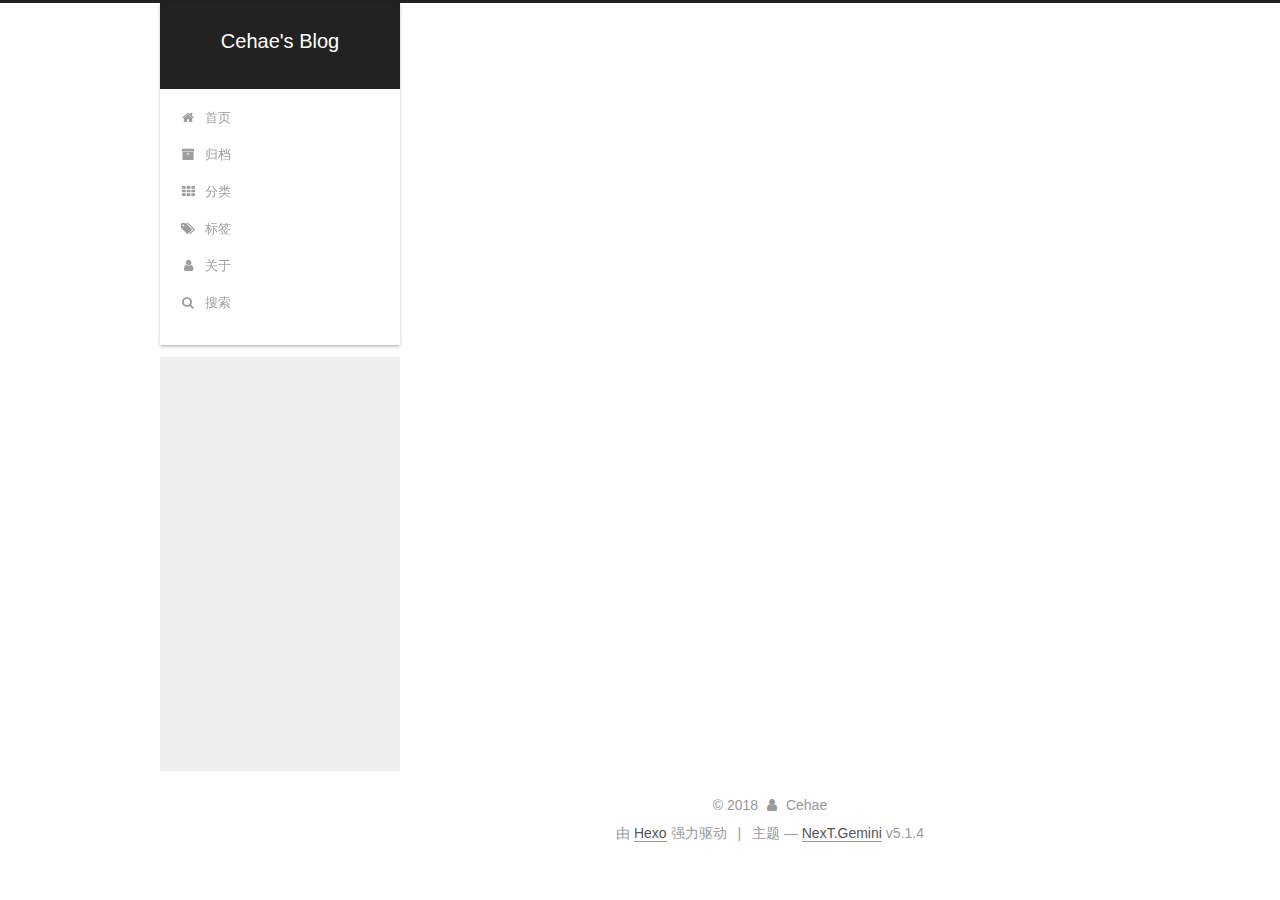
<file: categories/Spark/index.html>
<!DOCTYPE html>



  


<html class="theme-next gemini use-motion" lang="zh-Hans">
<head>
  <meta charset="UTF-8"/>
<meta http-equiv="X-UA-Compatible" content="IE=edge" />
<meta name="viewport" content="width=device-width, initial-scale=1, maximum-scale=1"/>
<meta name="theme-color" content="#222">









<meta http-equiv="Cache-Control" content="no-transform" />
<meta http-equiv="Cache-Control" content="no-siteapp" />
















  
  
  <link href="/lib/fancybox/source/jquery.fancybox.css?v=2.1.5" rel="stylesheet" type="text/css" />







<link href="/lib/font-awesome/css/font-awesome.min.css?v=4.6.2" rel="stylesheet" type="text/css" />

<link href="/css/main.css?v=5.1.4" rel="stylesheet" type="text/css" />


  <link rel="apple-touch-icon" sizes="180x180" href="/images/header.jpg?v=5.1.4">


  <link rel="icon" type="image/png" sizes="32x32" href="/images/header.jpg?v=5.1.4">


  <link rel="icon" type="image/png" sizes="16x16" href="/images/header.jpg?v=5.1.4">


  <link rel="mask-icon" href="/images/header.jpg?v=5.1.4" color="#222">





  <meta name="keywords" content="Hexo, NexT" />





  <link rel="alternate" href="/atom.xml" title="Cehae's Blog" type="application/atom+xml" />






<meta name="description" content="Stay Hungry, Stay Foolish">
<meta name="keywords" content="Spark">
<meta property="og:type" content="website">
<meta property="og:title" content="Cehae&#39;s Blog">
<meta property="og:url" content="https://cehaedong.github.io/categories/Spark/index.html">
<meta property="og:site_name" content="Cehae&#39;s Blog">
<meta property="og:description" content="Stay Hungry, Stay Foolish">
<meta property="og:locale" content="zh-Hans">
<meta name="twitter:card" content="summary">
<meta name="twitter:title" content="Cehae&#39;s Blog">
<meta name="twitter:description" content="Stay Hungry, Stay Foolish">



<script type="text/javascript" id="hexo.configurations">
  var NexT = window.NexT || {};
  var CONFIG = {
    root: '/',
    scheme: 'Gemini',
    version: '5.1.4',
    sidebar: {"position":"left","display":"always","offset":12,"b2t":false,"scrollpercent":false,"onmobile":false},
    fancybox: true,
    tabs: true,
    motion: {"enable":true,"async":false,"transition":{"post_block":"fadeIn","post_header":"slideDownIn","post_body":"slideDownIn","coll_header":"slideLeftIn","sidebar":"slideUpIn"}},
    duoshuo: {
      userId: '0',
      author: '博主'
    },
    algolia: {
      applicationID: '',
      apiKey: '',
      indexName: '',
      hits: {"per_page":10},
      labels: {"input_placeholder":"Search for Posts","hits_empty":"We didn't find any results for the search: ${query}","hits_stats":"${hits} results found in ${time} ms"}
    }
  };
</script>



  <link rel="canonical" href="https://cehaedong.github.io/categories/Spark/"/>





  <title>分类: Spark | Cehae's Blog</title>
  








</head>

<body itemscope itemtype="http://schema.org/WebPage" lang="zh-Hans">

  
  
    
  

  <div class="container sidebar-position-left ">
    <div class="headband"></div>

    <header id="header" class="header" itemscope itemtype="http://schema.org/WPHeader">
      <div class="header-inner"><div class="site-brand-wrapper">
  <div class="site-meta ">
    

    <div class="custom-logo-site-title">
      <a href="/"  class="brand" rel="start">
        <span class="logo-line-before"><i></i></span>
        <span class="site-title">Cehae's Blog</span>
        <span class="logo-line-after"><i></i></span>
      </a>
    </div>
      
        <p class="site-subtitle"></p>
      
  </div>

  <div class="site-nav-toggle">
    <button>
      <span class="btn-bar"></span>
      <span class="btn-bar"></span>
      <span class="btn-bar"></span>
    </button>
  </div>
</div>

<nav class="site-nav">
  

  
    <ul id="menu" class="menu">
      
        
        <li class="menu-item menu-item-home">
          <a href="/" rel="section">
            
              <i class="menu-item-icon fa fa-fw fa-home"></i> <br />
            
            首页
          </a>
        </li>
      
        
        <li class="menu-item menu-item-archives">
          <a href="/archives/" rel="section">
            
              <i class="menu-item-icon fa fa-fw fa-archive"></i> <br />
            
            归档
          </a>
        </li>
      
        
        <li class="menu-item menu-item-categories">
          <a href="/categories/" rel="section">
            
              <i class="menu-item-icon fa fa-fw fa-th"></i> <br />
            
            分类
          </a>
        </li>
      
        
        <li class="menu-item menu-item-tags">
          <a href="/tags/" rel="section">
            
              <i class="menu-item-icon fa fa-fw fa-tags"></i> <br />
            
            标签
          </a>
        </li>
      
        
        <li class="menu-item menu-item-about">
          <a href="/about/" rel="section">
            
              <i class="menu-item-icon fa fa-fw fa-user"></i> <br />
            
            关于
          </a>
        </li>
      

      
        <li class="menu-item menu-item-search">
          
            <a href="javascript:;" class="popup-trigger">
          
            
              <i class="menu-item-icon fa fa-search fa-fw"></i> <br />
            
            搜索
          </a>
        </li>
      
    </ul>
  

  
    <div class="site-search">
      
  <div class="popup search-popup local-search-popup">
  <div class="local-search-header clearfix">
    <span class="search-icon">
      <i class="fa fa-search"></i>
    </span>
    <span class="popup-btn-close">
      <i class="fa fa-times-circle"></i>
    </span>
    <div class="local-search-input-wrapper">
      <input autocomplete="off"
             placeholder="搜索..." spellcheck="false"
             type="text" id="local-search-input">
    </div>
  </div>
  <div id="local-search-result"></div>
</div>



    </div>
  
</nav>



 </div>
    </header>

    <main id="main" class="main">
      <div class="main-inner">
        <div class="content-wrap">
          <div id="content" class="content">
            

  
  
  
  <div class="post-block category">

    <div id="posts" class="posts-collapse">
      <div class="collection-title">
        <h1>Spark<small>分类</small>
        </h1>
      </div>

      
        

  <article class="post post-type-normal" itemscope itemtype="http://schema.org/Article">
    <header class="post-header">

      <h2 class="post-title">
        
            <a class="post-title-link" href="/post/5cd2e029.html" itemprop="url">
              
                <span itemprop="name">Spark</span>
              
            </a>
        
      </h2>

      <div class="post-meta">
        <time class="post-time" itemprop="dateCreated"
              datetime="2018-09-17T15:56:42+08:00"
              content="2018-09-17" >
          09-17
        </time>
      </div>

    </header>
  </article>


      
    </div>

  </div>
  
  
  

  



          </div>
          


          

        </div>
        
          
  
  <div class="sidebar-toggle">
    <div class="sidebar-toggle-line-wrap">
      <span class="sidebar-toggle-line sidebar-toggle-line-first"></span>
      <span class="sidebar-toggle-line sidebar-toggle-line-middle"></span>
      <span class="sidebar-toggle-line sidebar-toggle-line-last"></span>
    </div>
  </div>

  <aside id="sidebar" class="sidebar">
    
    <div class="sidebar-inner">

      

      

      <section class="site-overview-wrap sidebar-panel sidebar-panel-active">
        <div class="site-overview">
          <div class="site-author motion-element" itemprop="author" itemscope itemtype="http://schema.org/Person">
            
              <img class="site-author-image" itemprop="image"
                src="/images/header.jpg"
                alt="Cehae" />
            
              <p class="site-author-name" itemprop="name">Cehae</p>
              <p class="site-description motion-element" itemprop="description">Stay Hungry, Stay Foolish</p>
          </div>

          <nav class="site-state motion-element">

            
              <div class="site-state-item site-state-posts">
              
                <a href="/archives/">
              
                  <span class="site-state-item-count">3</span>
                  <span class="site-state-item-name">日志</span>
                </a>
              </div>
            

            
              
              
              <div class="site-state-item site-state-categories">
                
                  <span class="site-state-item-count">1</span>
                  <span class="site-state-item-name">分类</span>
                
              </div>
            

            
              
              
              <div class="site-state-item site-state-tags">
                
                  <span class="site-state-item-count">1</span>
                  <span class="site-state-item-name">标签</span>
                
              </div>
            

          </nav>

          
            <div class="feed-link motion-element">
              <a href="/atom.xml" rel="alternate">
                <i class="fa fa-rss"></i>
                RSS
              </a>
            </div>
          

          
            <div class="links-of-author motion-element">
                
                  <span class="links-of-author-item">
                    <a href="https://github.com/Cehae" target="_blank" title="GitHub">
                      
                        <i class="fa fa-fw fa-github"></i>GitHub</a>
                  </span>
                
                  <span class="links-of-author-item">
                    <a href="https://stackoverflow.com/yourname" target="_blank" title="StackOverflow">
                      
                        <i class="fa fa-fw fa-stack-overflow"></i>StackOverflow</a>
                  </span>
                
                  <span class="links-of-author-item">
                    <a href="https://www.jianshu.com/u/4b3683934e0c" target="_blank" title="简书">
                      
                        <i class="fa fa-fw fa-book"></i>简书</a>
                  </span>
                
                  <span class="links-of-author-item">
                    <a href="mailto:wdongwork@163.com" target="_blank" title="邮箱">
                      
                        <i class="fa fa-fw fa-envelope"></i>邮箱</a>
                  </span>
                
            </div>
          

          
          

          
          

          

        </div>
      </section>

      

      

    </div>
  </aside>


        
      </div>
    </main>

    <footer id="footer" class="footer">
      <div class="footer-inner">
        <div class="copyright">&copy; <span itemprop="copyrightYear">2018</span>
  <span class="with-love">
    <i class="fa fa-user"></i>
  </span>
  <span class="author" itemprop="copyrightHolder">Cehae</span>

  
</div>


  <div class="powered-by">由 <a class="theme-link" target="_blank" href="https://hexo.io">Hexo</a> 强力驱动</div>



  <span class="post-meta-divider">|</span>



  <div class="theme-info">主题 &mdash; <a class="theme-link" target="_blank" href="https://github.com/iissnan/hexo-theme-next">NexT.Gemini</a> v5.1.4</div>


<div>
<script async src="https://dn-lbstatics.qbox.me/busuanzi/2.3/busuanzi.pure.mini.js">
</script>

<span id="busuanzi_container_site_pv" style='display:none'> 
本站总访问量 
<span id="busuanzi_value_site_pv"></span> 
次 
<span class="post-meta-divider">|</span> 
</span>

<span id="busuanzi_container_site_uv" style='display:none'>
    有
	<span id="busuanzi_value_site_uv"></span>
	人看过我的博客啦
</span>
</div>



        







        
      </div>
    </footer>

    
      <div class="back-to-top">
        <i class="fa fa-arrow-up"></i>
        
      </div>
    

    

  </div>

  

<script type="text/javascript">
  if (Object.prototype.toString.call(window.Promise) !== '[object Function]') {
    window.Promise = null;
  }
</script>









  












  
  
    <script type="text/javascript" src="/lib/jquery/index.js?v=2.1.3"></script>
  

  
  
    <script type="text/javascript" src="/lib/fastclick/lib/fastclick.min.js?v=1.0.6"></script>
  

  
  
    <script type="text/javascript" src="/lib/jquery_lazyload/jquery.lazyload.js?v=1.9.7"></script>
  

  
  
    <script type="text/javascript" src="/lib/velocity/velocity.min.js?v=1.2.1"></script>
  

  
  
    <script type="text/javascript" src="/lib/velocity/velocity.ui.min.js?v=1.2.1"></script>
  

  
  
    <script type="text/javascript" src="/lib/fancybox/source/jquery.fancybox.pack.js?v=2.1.5"></script>
  


  


  <script type="text/javascript" src="/js/src/utils.js?v=5.1.4"></script>

  <script type="text/javascript" src="/js/src/motion.js?v=5.1.4"></script>



  
  


  <script type="text/javascript" src="/js/src/affix.js?v=5.1.4"></script>

  <script type="text/javascript" src="/js/src/schemes/pisces.js?v=5.1.4"></script>



  

  


  <script type="text/javascript" src="/js/src/bootstrap.js?v=5.1.4"></script>



  


  




	





  





  












  

  <script type="text/javascript">
    // Popup Window;
    var isfetched = false;
    var isXml = true;
    // Search DB path;
    var search_path = "search.xml";
    if (search_path.length === 0) {
      search_path = "search.xml";
    } else if (/json$/i.test(search_path)) {
      isXml = false;
    }
    var path = "/" + search_path;
    // monitor main search box;

    var onPopupClose = function (e) {
      $('.popup').hide();
      $('#local-search-input').val('');
      $('.search-result-list').remove();
      $('#no-result').remove();
      $(".local-search-pop-overlay").remove();
      $('body').css('overflow', '');
    }

    function proceedsearch() {
      $("body")
        .append('<div class="search-popup-overlay local-search-pop-overlay"></div>')
        .css('overflow', 'hidden');
      $('.search-popup-overlay').click(onPopupClose);
      $('.popup').toggle();
      var $localSearchInput = $('#local-search-input');
      $localSearchInput.attr("autocapitalize", "none");
      $localSearchInput.attr("autocorrect", "off");
      $localSearchInput.focus();
    }

    // search function;
    var searchFunc = function(path, search_id, content_id) {
      'use strict';

      // start loading animation
      $("body")
        .append('<div class="search-popup-overlay local-search-pop-overlay">' +
          '<div id="search-loading-icon">' +
          '<i class="fa fa-spinner fa-pulse fa-5x fa-fw"></i>' +
          '</div>' +
          '</div>')
        .css('overflow', 'hidden');
      $("#search-loading-icon").css('margin', '20% auto 0 auto').css('text-align', 'center');

      $.ajax({
        url: path,
        dataType: isXml ? "xml" : "json",
        async: true,
        success: function(res) {
          // get the contents from search data
          isfetched = true;
          $('.popup').detach().appendTo('.header-inner');
          var datas = isXml ? $("entry", res).map(function() {
            return {
              title: $("title", this).text(),
              content: $("content",this).text(),
              url: $("url" , this).text()
            };
          }).get() : res;
          var input = document.getElementById(search_id);
          var resultContent = document.getElementById(content_id);
          var inputEventFunction = function() {
            var searchText = input.value.trim().toLowerCase();
            var keywords = searchText.split(/[\s\-]+/);
            if (keywords.length > 1) {
              keywords.push(searchText);
            }
            var resultItems = [];
            if (searchText.length > 0) {
              // perform local searching
              datas.forEach(function(data) {
                var isMatch = false;
                var hitCount = 0;
                var searchTextCount = 0;
                var title = data.title.trim();
                var titleInLowerCase = title.toLowerCase();
                var content = data.content.trim().replace(/<[^>]+>/g,"");
                var contentInLowerCase = content.toLowerCase();
                var articleUrl = decodeURIComponent(data.url);
                var indexOfTitle = [];
                var indexOfContent = [];
                // only match articles with not empty titles
                if(title != '') {
                  keywords.forEach(function(keyword) {
                    function getIndexByWord(word, text, caseSensitive) {
                      var wordLen = word.length;
                      if (wordLen === 0) {
                        return [];
                      }
                      var startPosition = 0, position = [], index = [];
                      if (!caseSensitive) {
                        text = text.toLowerCase();
                        word = word.toLowerCase();
                      }
                      while ((position = text.indexOf(word, startPosition)) > -1) {
                        index.push({position: position, word: word});
                        startPosition = position + wordLen;
                      }
                      return index;
                    }

                    indexOfTitle = indexOfTitle.concat(getIndexByWord(keyword, titleInLowerCase, false));
                    indexOfContent = indexOfContent.concat(getIndexByWord(keyword, contentInLowerCase, false));
                  });
                  if (indexOfTitle.length > 0 || indexOfContent.length > 0) {
                    isMatch = true;
                    hitCount = indexOfTitle.length + indexOfContent.length;
                  }
                }

                // show search results

                if (isMatch) {
                  // sort index by position of keyword

                  [indexOfTitle, indexOfContent].forEach(function (index) {
                    index.sort(function (itemLeft, itemRight) {
                      if (itemRight.position !== itemLeft.position) {
                        return itemRight.position - itemLeft.position;
                      } else {
                        return itemLeft.word.length - itemRight.word.length;
                      }
                    });
                  });

                  // merge hits into slices

                  function mergeIntoSlice(text, start, end, index) {
                    var item = index[index.length - 1];
                    var position = item.position;
                    var word = item.word;
                    var hits = [];
                    var searchTextCountInSlice = 0;
                    while (position + word.length <= end && index.length != 0) {
                      if (word === searchText) {
                        searchTextCountInSlice++;
                      }
                      hits.push({position: position, length: word.length});
                      var wordEnd = position + word.length;

                      // move to next position of hit

                      index.pop();
                      while (index.length != 0) {
                        item = index[index.length - 1];
                        position = item.position;
                        word = item.word;
                        if (wordEnd > position) {
                          index.pop();
                        } else {
                          break;
                        }
                      }
                    }
                    searchTextCount += searchTextCountInSlice;
                    return {
                      hits: hits,
                      start: start,
                      end: end,
                      searchTextCount: searchTextCountInSlice
                    };
                  }

                  var slicesOfTitle = [];
                  if (indexOfTitle.length != 0) {
                    slicesOfTitle.push(mergeIntoSlice(title, 0, title.length, indexOfTitle));
                  }

                  var slicesOfContent = [];
                  while (indexOfContent.length != 0) {
                    var item = indexOfContent[indexOfContent.length - 1];
                    var position = item.position;
                    var word = item.word;
                    // cut out 100 characters
                    var start = position - 20;
                    var end = position + 80;
                    if(start < 0){
                      start = 0;
                    }
                    if (end < position + word.length) {
                      end = position + word.length;
                    }
                    if(end > content.length){
                      end = content.length;
                    }
                    slicesOfContent.push(mergeIntoSlice(content, start, end, indexOfContent));
                  }

                  // sort slices in content by search text's count and hits' count

                  slicesOfContent.sort(function (sliceLeft, sliceRight) {
                    if (sliceLeft.searchTextCount !== sliceRight.searchTextCount) {
                      return sliceRight.searchTextCount - sliceLeft.searchTextCount;
                    } else if (sliceLeft.hits.length !== sliceRight.hits.length) {
                      return sliceRight.hits.length - sliceLeft.hits.length;
                    } else {
                      return sliceLeft.start - sliceRight.start;
                    }
                  });

                  // select top N slices in content

                  var upperBound = parseInt('1');
                  if (upperBound >= 0) {
                    slicesOfContent = slicesOfContent.slice(0, upperBound);
                  }

                  // highlight title and content

                  function highlightKeyword(text, slice) {
                    var result = '';
                    var prevEnd = slice.start;
                    slice.hits.forEach(function (hit) {
                      result += text.substring(prevEnd, hit.position);
                      var end = hit.position + hit.length;
                      result += '<b class="search-keyword">' + text.substring(hit.position, end) + '</b>';
                      prevEnd = end;
                    });
                    result += text.substring(prevEnd, slice.end);
                    return result;
                  }

                  var resultItem = '';

                  if (slicesOfTitle.length != 0) {
                    resultItem += "<li><a href='" + articleUrl + "' class='search-result-title'>" + highlightKeyword(title, slicesOfTitle[0]) + "</a>";
                  } else {
                    resultItem += "<li><a href='" + articleUrl + "' class='search-result-title'>" + title + "</a>";
                  }

                  slicesOfContent.forEach(function (slice) {
                    resultItem += "<a href='" + articleUrl + "'>" +
                      "<p class=\"search-result\">" + highlightKeyword(content, slice) +
                      "...</p>" + "</a>";
                  });

                  resultItem += "</li>";
                  resultItems.push({
                    item: resultItem,
                    searchTextCount: searchTextCount,
                    hitCount: hitCount,
                    id: resultItems.length
                  });
                }
              })
            };
            if (keywords.length === 1 && keywords[0] === "") {
              resultContent.innerHTML = '<div id="no-result"><i class="fa fa-search fa-5x" /></div>'
            } else if (resultItems.length === 0) {
              resultContent.innerHTML = '<div id="no-result"><i class="fa fa-frown-o fa-5x" /></div>'
            } else {
              resultItems.sort(function (resultLeft, resultRight) {
                if (resultLeft.searchTextCount !== resultRight.searchTextCount) {
                  return resultRight.searchTextCount - resultLeft.searchTextCount;
                } else if (resultLeft.hitCount !== resultRight.hitCount) {
                  return resultRight.hitCount - resultLeft.hitCount;
                } else {
                  return resultRight.id - resultLeft.id;
                }
              });
              var searchResultList = '<ul class=\"search-result-list\">';
              resultItems.forEach(function (result) {
                searchResultList += result.item;
              })
              searchResultList += "</ul>";
              resultContent.innerHTML = searchResultList;
            }
          }

          if ('auto' === 'auto') {
            input.addEventListener('input', inputEventFunction);
          } else {
            $('.search-icon').click(inputEventFunction);
            input.addEventListener('keypress', function (event) {
              if (event.keyCode === 13) {
                inputEventFunction();
              }
            });
          }

          // remove loading animation
          $(".local-search-pop-overlay").remove();
          $('body').css('overflow', '');

          proceedsearch();
        }
      });
    }

    // handle and trigger popup window;
    $('.popup-trigger').click(function(e) {
      e.stopPropagation();
      if (isfetched === false) {
        searchFunc(path, 'local-search-input', 'local-search-result');
      } else {
        proceedsearch();
      };
    });

    $('.popup-btn-close').click(onPopupClose);
    $('.popup').click(function(e){
      e.stopPropagation();
    });
    $(document).on('keyup', function (event) {
      var shouldDismissSearchPopup = event.which === 27 &&
        $('.search-popup').is(':visible');
      if (shouldDismissSearchPopup) {
        onPopupClose();
      }
    });
  </script>





  

  

  

  
  

  

  

  

</body>
</html>
</file>
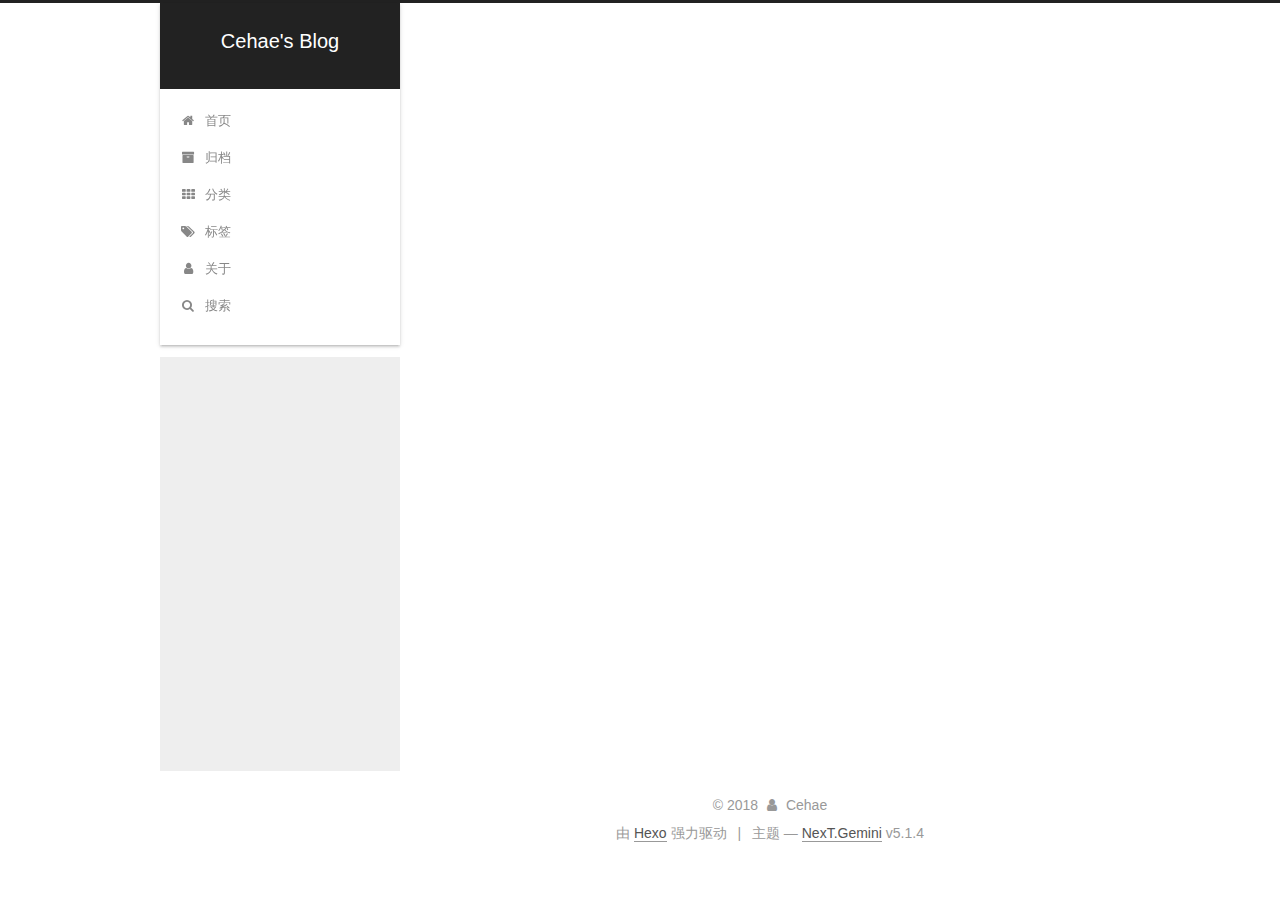
<file: tags/Spark/index.html>
<!DOCTYPE html>



  


<html class="theme-next gemini use-motion" lang="zh-Hans">
<head>
  <meta charset="UTF-8"/>
<meta http-equiv="X-UA-Compatible" content="IE=edge" />
<meta name="viewport" content="width=device-width, initial-scale=1, maximum-scale=1"/>
<meta name="theme-color" content="#222">









<meta http-equiv="Cache-Control" content="no-transform" />
<meta http-equiv="Cache-Control" content="no-siteapp" />
















  
  
  <link href="/lib/fancybox/source/jquery.fancybox.css?v=2.1.5" rel="stylesheet" type="text/css" />







<link href="/lib/font-awesome/css/font-awesome.min.css?v=4.6.2" rel="stylesheet" type="text/css" />

<link href="/css/main.css?v=5.1.4" rel="stylesheet" type="text/css" />


  <link rel="apple-touch-icon" sizes="180x180" href="/images/header.jpg?v=5.1.4">


  <link rel="icon" type="image/png" sizes="32x32" href="/images/header.jpg?v=5.1.4">


  <link rel="icon" type="image/png" sizes="16x16" href="/images/header.jpg?v=5.1.4">


  <link rel="mask-icon" href="/images/header.jpg?v=5.1.4" color="#222">





  <meta name="keywords" content="Hexo, NexT" />





  <link rel="alternate" href="/atom.xml" title="Cehae's Blog" type="application/atom+xml" />






<meta name="description" content="Stay Hungry, Stay Foolish">
<meta name="keywords" content="Spark">
<meta property="og:type" content="website">
<meta property="og:title" content="Cehae&#39;s Blog">
<meta property="og:url" content="https://cehaedong.github.io/tags/Spark/index.html">
<meta property="og:site_name" content="Cehae&#39;s Blog">
<meta property="og:description" content="Stay Hungry, Stay Foolish">
<meta property="og:locale" content="zh-Hans">
<meta name="twitter:card" content="summary">
<meta name="twitter:title" content="Cehae&#39;s Blog">
<meta name="twitter:description" content="Stay Hungry, Stay Foolish">



<script type="text/javascript" id="hexo.configurations">
  var NexT = window.NexT || {};
  var CONFIG = {
    root: '/',
    scheme: 'Gemini',
    version: '5.1.4',
    sidebar: {"position":"left","display":"always","offset":12,"b2t":false,"scrollpercent":false,"onmobile":false},
    fancybox: true,
    tabs: true,
    motion: {"enable":true,"async":false,"transition":{"post_block":"fadeIn","post_header":"slideDownIn","post_body":"slideDownIn","coll_header":"slideLeftIn","sidebar":"slideUpIn"}},
    duoshuo: {
      userId: '0',
      author: '博主'
    },
    algolia: {
      applicationID: '',
      apiKey: '',
      indexName: '',
      hits: {"per_page":10},
      labels: {"input_placeholder":"Search for Posts","hits_empty":"We didn't find any results for the search: ${query}","hits_stats":"${hits} results found in ${time} ms"}
    }
  };
</script>



  <link rel="canonical" href="https://cehaedong.github.io/tags/Spark/"/>





  <title>标签: Spark | Cehae's Blog</title>
  








</head>

<body itemscope itemtype="http://schema.org/WebPage" lang="zh-Hans">

  
  
    
  

  <div class="container sidebar-position-left ">
    <div class="headband"></div>

    <header id="header" class="header" itemscope itemtype="http://schema.org/WPHeader">
      <div class="header-inner"><div class="site-brand-wrapper">
  <div class="site-meta ">
    

    <div class="custom-logo-site-title">
      <a href="/"  class="brand" rel="start">
        <span class="logo-line-before"><i></i></span>
        <span class="site-title">Cehae's Blog</span>
        <span class="logo-line-after"><i></i></span>
      </a>
    </div>
      
        <p class="site-subtitle"></p>
      
  </div>

  <div class="site-nav-toggle">
    <button>
      <span class="btn-bar"></span>
      <span class="btn-bar"></span>
      <span class="btn-bar"></span>
    </button>
  </div>
</div>

<nav class="site-nav">
  

  
    <ul id="menu" class="menu">
      
        
        <li class="menu-item menu-item-home">
          <a href="/" rel="section">
            
              <i class="menu-item-icon fa fa-fw fa-home"></i> <br />
            
            首页
          </a>
        </li>
      
        
        <li class="menu-item menu-item-archives">
          <a href="/archives/" rel="section">
            
              <i class="menu-item-icon fa fa-fw fa-archive"></i> <br />
            
            归档
          </a>
        </li>
      
        
        <li class="menu-item menu-item-categories">
          <a href="/categories/" rel="section">
            
              <i class="menu-item-icon fa fa-fw fa-th"></i> <br />
            
            分类
          </a>
        </li>
      
        
        <li class="menu-item menu-item-tags">
          <a href="/tags/" rel="section">
            
              <i class="menu-item-icon fa fa-fw fa-tags"></i> <br />
            
            标签
          </a>
        </li>
      
        
        <li class="menu-item menu-item-about">
          <a href="/about/" rel="section">
            
              <i class="menu-item-icon fa fa-fw fa-user"></i> <br />
            
            关于
          </a>
        </li>
      

      
        <li class="menu-item menu-item-search">
          
            <a href="javascript:;" class="popup-trigger">
          
            
              <i class="menu-item-icon fa fa-search fa-fw"></i> <br />
            
            搜索
          </a>
        </li>
      
    </ul>
  

  
    <div class="site-search">
      
  <div class="popup search-popup local-search-popup">
  <div class="local-search-header clearfix">
    <span class="search-icon">
      <i class="fa fa-search"></i>
    </span>
    <span class="popup-btn-close">
      <i class="fa fa-times-circle"></i>
    </span>
    <div class="local-search-input-wrapper">
      <input autocomplete="off"
             placeholder="搜索..." spellcheck="false"
             type="text" id="local-search-input">
    </div>
  </div>
  <div id="local-search-result"></div>
</div>



    </div>
  
</nav>



 </div>
    </header>

    <main id="main" class="main">
      <div class="main-inner">
        <div class="content-wrap">
          <div id="content" class="content">
            

  
  
  
  <div class="post-block tag">

    <div id="posts" class="posts-collapse">
      <div class="collection-title">
        <h1>Spark<small>标签</small>
        </h1>
      </div>

      
        

  <article class="post post-type-normal" itemscope itemtype="http://schema.org/Article">
    <header class="post-header">

      <h2 class="post-title">
        
            <a class="post-title-link" href="/post/5cd2e029.html" itemprop="url">
              
                <span itemprop="name">Spark</span>
              
            </a>
        
      </h2>

      <div class="post-meta">
        <time class="post-time" itemprop="dateCreated"
              datetime="2018-09-17T15:56:42+08:00"
              content="2018-09-17" >
          09-17
        </time>
      </div>

    </header>
  </article>


      
    </div>

  </div>
  
  
  

  


          </div>
          


          

        </div>
        
          
  
  <div class="sidebar-toggle">
    <div class="sidebar-toggle-line-wrap">
      <span class="sidebar-toggle-line sidebar-toggle-line-first"></span>
      <span class="sidebar-toggle-line sidebar-toggle-line-middle"></span>
      <span class="sidebar-toggle-line sidebar-toggle-line-last"></span>
    </div>
  </div>

  <aside id="sidebar" class="sidebar">
    
    <div class="sidebar-inner">

      

      

      <section class="site-overview-wrap sidebar-panel sidebar-panel-active">
        <div class="site-overview">
          <div class="site-author motion-element" itemprop="author" itemscope itemtype="http://schema.org/Person">
            
              <img class="site-author-image" itemprop="image"
                src="/images/header.jpg"
                alt="Cehae" />
            
              <p class="site-author-name" itemprop="name">Cehae</p>
              <p class="site-description motion-element" itemprop="description">Stay Hungry, Stay Foolish</p>
          </div>

          <nav class="site-state motion-element">

            
              <div class="site-state-item site-state-posts">
              
                <a href="/archives/">
              
                  <span class="site-state-item-count">3</span>
                  <span class="site-state-item-name">日志</span>
                </a>
              </div>
            

            
              
              
              <div class="site-state-item site-state-categories">
                
                  <span class="site-state-item-count">1</span>
                  <span class="site-state-item-name">分类</span>
                
              </div>
            

            
              
              
              <div class="site-state-item site-state-tags">
                
                  <span class="site-state-item-count">1</span>
                  <span class="site-state-item-name">标签</span>
                
              </div>
            

          </nav>

          
            <div class="feed-link motion-element">
              <a href="/atom.xml" rel="alternate">
                <i class="fa fa-rss"></i>
                RSS
              </a>
            </div>
          

          
            <div class="links-of-author motion-element">
                
                  <span class="links-of-author-item">
                    <a href="https://github.com/Cehae" target="_blank" title="GitHub">
                      
                        <i class="fa fa-fw fa-github"></i>GitHub</a>
                  </span>
                
                  <span class="links-of-author-item">
                    <a href="https://stackoverflow.com/yourname" target="_blank" title="StackOverflow">
                      
                        <i class="fa fa-fw fa-stack-overflow"></i>StackOverflow</a>
                  </span>
                
                  <span class="links-of-author-item">
                    <a href="https://www.jianshu.com/u/4b3683934e0c" target="_blank" title="简书">
                      
                        <i class="fa fa-fw fa-book"></i>简书</a>
                  </span>
                
                  <span class="links-of-author-item">
                    <a href="mailto:wdongwork@163.com" target="_blank" title="邮箱">
                      
                        <i class="fa fa-fw fa-envelope"></i>邮箱</a>
                  </span>
                
            </div>
          

          
          

          
          

          

        </div>
      </section>

      

      

    </div>
  </aside>


        
      </div>
    </main>

    <footer id="footer" class="footer">
      <div class="footer-inner">
        <div class="copyright">&copy; <span itemprop="copyrightYear">2018</span>
  <span class="with-love">
    <i class="fa fa-user"></i>
  </span>
  <span class="author" itemprop="copyrightHolder">Cehae</span>

  
</div>


  <div class="powered-by">由 <a class="theme-link" target="_blank" href="https://hexo.io">Hexo</a> 强力驱动</div>



  <span class="post-meta-divider">|</span>



  <div class="theme-info">主题 &mdash; <a class="theme-link" target="_blank" href="https://github.com/iissnan/hexo-theme-next">NexT.Gemini</a> v5.1.4</div>


<div>
<script async src="https://dn-lbstatics.qbox.me/busuanzi/2.3/busuanzi.pure.mini.js">
</script>

<span id="busuanzi_container_site_pv" style='display:none'> 
本站总访问量 
<span id="busuanzi_value_site_pv"></span> 
次 
<span class="post-meta-divider">|</span> 
</span>

<span id="busuanzi_container_site_uv" style='display:none'>
    有
	<span id="busuanzi_value_site_uv"></span>
	人看过我的博客啦
</span>
</div>



        







        
      </div>
    </footer>

    
      <div class="back-to-top">
        <i class="fa fa-arrow-up"></i>
        
      </div>
    

    

  </div>

  

<script type="text/javascript">
  if (Object.prototype.toString.call(window.Promise) !== '[object Function]') {
    window.Promise = null;
  }
</script>









  












  
  
    <script type="text/javascript" src="/lib/jquery/index.js?v=2.1.3"></script>
  

  
  
    <script type="text/javascript" src="/lib/fastclick/lib/fastclick.min.js?v=1.0.6"></script>
  

  
  
    <script type="text/javascript" src="/lib/jquery_lazyload/jquery.lazyload.js?v=1.9.7"></script>
  

  
  
    <script type="text/javascript" src="/lib/velocity/velocity.min.js?v=1.2.1"></script>
  

  
  
    <script type="text/javascript" src="/lib/velocity/velocity.ui.min.js?v=1.2.1"></script>
  

  
  
    <script type="text/javascript" src="/lib/fancybox/source/jquery.fancybox.pack.js?v=2.1.5"></script>
  


  


  <script type="text/javascript" src="/js/src/utils.js?v=5.1.4"></script>

  <script type="text/javascript" src="/js/src/motion.js?v=5.1.4"></script>



  
  


  <script type="text/javascript" src="/js/src/affix.js?v=5.1.4"></script>

  <script type="text/javascript" src="/js/src/schemes/pisces.js?v=5.1.4"></script>



  

  


  <script type="text/javascript" src="/js/src/bootstrap.js?v=5.1.4"></script>



  


  




	





  





  












  

  <script type="text/javascript">
    // Popup Window;
    var isfetched = false;
    var isXml = true;
    // Search DB path;
    var search_path = "search.xml";
    if (search_path.length === 0) {
      search_path = "search.xml";
    } else if (/json$/i.test(search_path)) {
      isXml = false;
    }
    var path = "/" + search_path;
    // monitor main search box;

    var onPopupClose = function (e) {
      $('.popup').hide();
      $('#local-search-input').val('');
      $('.search-result-list').remove();
      $('#no-result').remove();
      $(".local-search-pop-overlay").remove();
      $('body').css('overflow', '');
    }

    function proceedsearch() {
      $("body")
        .append('<div class="search-popup-overlay local-search-pop-overlay"></div>')
        .css('overflow', 'hidden');
      $('.search-popup-overlay').click(onPopupClose);
      $('.popup').toggle();
      var $localSearchInput = $('#local-search-input');
      $localSearchInput.attr("autocapitalize", "none");
      $localSearchInput.attr("autocorrect", "off");
      $localSearchInput.focus();
    }

    // search function;
    var searchFunc = function(path, search_id, content_id) {
      'use strict';

      // start loading animation
      $("body")
        .append('<div class="search-popup-overlay local-search-pop-overlay">' +
          '<div id="search-loading-icon">' +
          '<i class="fa fa-spinner fa-pulse fa-5x fa-fw"></i>' +
          '</div>' +
          '</div>')
        .css('overflow', 'hidden');
      $("#search-loading-icon").css('margin', '20% auto 0 auto').css('text-align', 'center');

      $.ajax({
        url: path,
        dataType: isXml ? "xml" : "json",
        async: true,
        success: function(res) {
          // get the contents from search data
          isfetched = true;
          $('.popup').detach().appendTo('.header-inner');
          var datas = isXml ? $("entry", res).map(function() {
            return {
              title: $("title", this).text(),
              content: $("content",this).text(),
              url: $("url" , this).text()
            };
          }).get() : res;
          var input = document.getElementById(search_id);
          var resultContent = document.getElementById(content_id);
          var inputEventFunction = function() {
            var searchText = input.value.trim().toLowerCase();
            var keywords = searchText.split(/[\s\-]+/);
            if (keywords.length > 1) {
              keywords.push(searchText);
            }
            var resultItems = [];
            if (searchText.length > 0) {
              // perform local searching
              datas.forEach(function(data) {
                var isMatch = false;
                var hitCount = 0;
                var searchTextCount = 0;
                var title = data.title.trim();
                var titleInLowerCase = title.toLowerCase();
                var content = data.content.trim().replace(/<[^>]+>/g,"");
                var contentInLowerCase = content.toLowerCase();
                var articleUrl = decodeURIComponent(data.url);
                var indexOfTitle = [];
                var indexOfContent = [];
                // only match articles with not empty titles
                if(title != '') {
                  keywords.forEach(function(keyword) {
                    function getIndexByWord(word, text, caseSensitive) {
                      var wordLen = word.length;
                      if (wordLen === 0) {
                        return [];
                      }
                      var startPosition = 0, position = [], index = [];
                      if (!caseSensitive) {
                        text = text.toLowerCase();
                        word = word.toLowerCase();
                      }
                      while ((position = text.indexOf(word, startPosition)) > -1) {
                        index.push({position: position, word: word});
                        startPosition = position + wordLen;
                      }
                      return index;
                    }

                    indexOfTitle = indexOfTitle.concat(getIndexByWord(keyword, titleInLowerCase, false));
                    indexOfContent = indexOfContent.concat(getIndexByWord(keyword, contentInLowerCase, false));
                  });
                  if (indexOfTitle.length > 0 || indexOfContent.length > 0) {
                    isMatch = true;
                    hitCount = indexOfTitle.length + indexOfContent.length;
                  }
                }

                // show search results

                if (isMatch) {
                  // sort index by position of keyword

                  [indexOfTitle, indexOfContent].forEach(function (index) {
                    index.sort(function (itemLeft, itemRight) {
                      if (itemRight.position !== itemLeft.position) {
                        return itemRight.position - itemLeft.position;
                      } else {
                        return itemLeft.word.length - itemRight.word.length;
                      }
                    });
                  });

                  // merge hits into slices

                  function mergeIntoSlice(text, start, end, index) {
                    var item = index[index.length - 1];
                    var position = item.position;
                    var word = item.word;
                    var hits = [];
                    var searchTextCountInSlice = 0;
                    while (position + word.length <= end && index.length != 0) {
                      if (word === searchText) {
                        searchTextCountInSlice++;
                      }
                      hits.push({position: position, length: word.length});
                      var wordEnd = position + word.length;

                      // move to next position of hit

                      index.pop();
                      while (index.length != 0) {
                        item = index[index.length - 1];
                        position = item.position;
                        word = item.word;
                        if (wordEnd > position) {
                          index.pop();
                        } else {
                          break;
                        }
                      }
                    }
                    searchTextCount += searchTextCountInSlice;
                    return {
                      hits: hits,
                      start: start,
                      end: end,
                      searchTextCount: searchTextCountInSlice
                    };
                  }

                  var slicesOfTitle = [];
                  if (indexOfTitle.length != 0) {
                    slicesOfTitle.push(mergeIntoSlice(title, 0, title.length, indexOfTitle));
                  }

                  var slicesOfContent = [];
                  while (indexOfContent.length != 0) {
                    var item = indexOfContent[indexOfContent.length - 1];
                    var position = item.position;
                    var word = item.word;
                    // cut out 100 characters
                    var start = position - 20;
                    var end = position + 80;
                    if(start < 0){
                      start = 0;
                    }
                    if (end < position + word.length) {
                      end = position + word.length;
                    }
                    if(end > content.length){
                      end = content.length;
                    }
                    slicesOfContent.push(mergeIntoSlice(content, start, end, indexOfContent));
                  }

                  // sort slices in content by search text's count and hits' count

                  slicesOfContent.sort(function (sliceLeft, sliceRight) {
                    if (sliceLeft.searchTextCount !== sliceRight.searchTextCount) {
                      return sliceRight.searchTextCount - sliceLeft.searchTextCount;
                    } else if (sliceLeft.hits.length !== sliceRight.hits.length) {
                      return sliceRight.hits.length - sliceLeft.hits.length;
                    } else {
                      return sliceLeft.start - sliceRight.start;
                    }
                  });

                  // select top N slices in content

                  var upperBound = parseInt('1');
                  if (upperBound >= 0) {
                    slicesOfContent = slicesOfContent.slice(0, upperBound);
                  }

                  // highlight title and content

                  function highlightKeyword(text, slice) {
                    var result = '';
                    var prevEnd = slice.start;
                    slice.hits.forEach(function (hit) {
                      result += text.substring(prevEnd, hit.position);
                      var end = hit.position + hit.length;
                      result += '<b class="search-keyword">' + text.substring(hit.position, end) + '</b>';
                      prevEnd = end;
                    });
                    result += text.substring(prevEnd, slice.end);
                    return result;
                  }

                  var resultItem = '';

                  if (slicesOfTitle.length != 0) {
                    resultItem += "<li><a href='" + articleUrl + "' class='search-result-title'>" + highlightKeyword(title, slicesOfTitle[0]) + "</a>";
                  } else {
                    resultItem += "<li><a href='" + articleUrl + "' class='search-result-title'>" + title + "</a>";
                  }

                  slicesOfContent.forEach(function (slice) {
                    resultItem += "<a href='" + articleUrl + "'>" +
                      "<p class=\"search-result\">" + highlightKeyword(content, slice) +
                      "...</p>" + "</a>";
                  });

                  resultItem += "</li>";
                  resultItems.push({
                    item: resultItem,
                    searchTextCount: searchTextCount,
                    hitCount: hitCount,
                    id: resultItems.length
                  });
                }
              })
            };
            if (keywords.length === 1 && keywords[0] === "") {
              resultContent.innerHTML = '<div id="no-result"><i class="fa fa-search fa-5x" /></div>'
            } else if (resultItems.length === 0) {
              resultContent.innerHTML = '<div id="no-result"><i class="fa fa-frown-o fa-5x" /></div>'
            } else {
              resultItems.sort(function (resultLeft, resultRight) {
                if (resultLeft.searchTextCount !== resultRight.searchTextCount) {
                  return resultRight.searchTextCount - resultLeft.searchTextCount;
                } else if (resultLeft.hitCount !== resultRight.hitCount) {
                  return resultRight.hitCount - resultLeft.hitCount;
                } else {
                  return resultRight.id - resultLeft.id;
                }
              });
              var searchResultList = '<ul class=\"search-result-list\">';
              resultItems.forEach(function (result) {
                searchResultList += result.item;
              })
              searchResultList += "</ul>";
              resultContent.innerHTML = searchResultList;
            }
          }

          if ('auto' === 'auto') {
            input.addEventListener('input', inputEventFunction);
          } else {
            $('.search-icon').click(inputEventFunction);
            input.addEventListener('keypress', function (event) {
              if (event.keyCode === 13) {
                inputEventFunction();
              }
            });
          }

          // remove loading animation
          $(".local-search-pop-overlay").remove();
          $('body').css('overflow', '');

          proceedsearch();
        }
      });
    }

    // handle and trigger popup window;
    $('.popup-trigger').click(function(e) {
      e.stopPropagation();
      if (isfetched === false) {
        searchFunc(path, 'local-search-input', 'local-search-result');
      } else {
        proceedsearch();
      };
    });

    $('.popup-btn-close').click(onPopupClose);
    $('.popup').click(function(e){
      e.stopPropagation();
    });
    $(document).on('keyup', function (event) {
      var shouldDismissSearchPopup = event.which === 27 &&
        $('.search-popup').is(':visible');
      if (shouldDismissSearchPopup) {
        onPopupClose();
      }
    });
  </script>





  

  

  

  
  

  

  

  

</body>
</html>
</file>
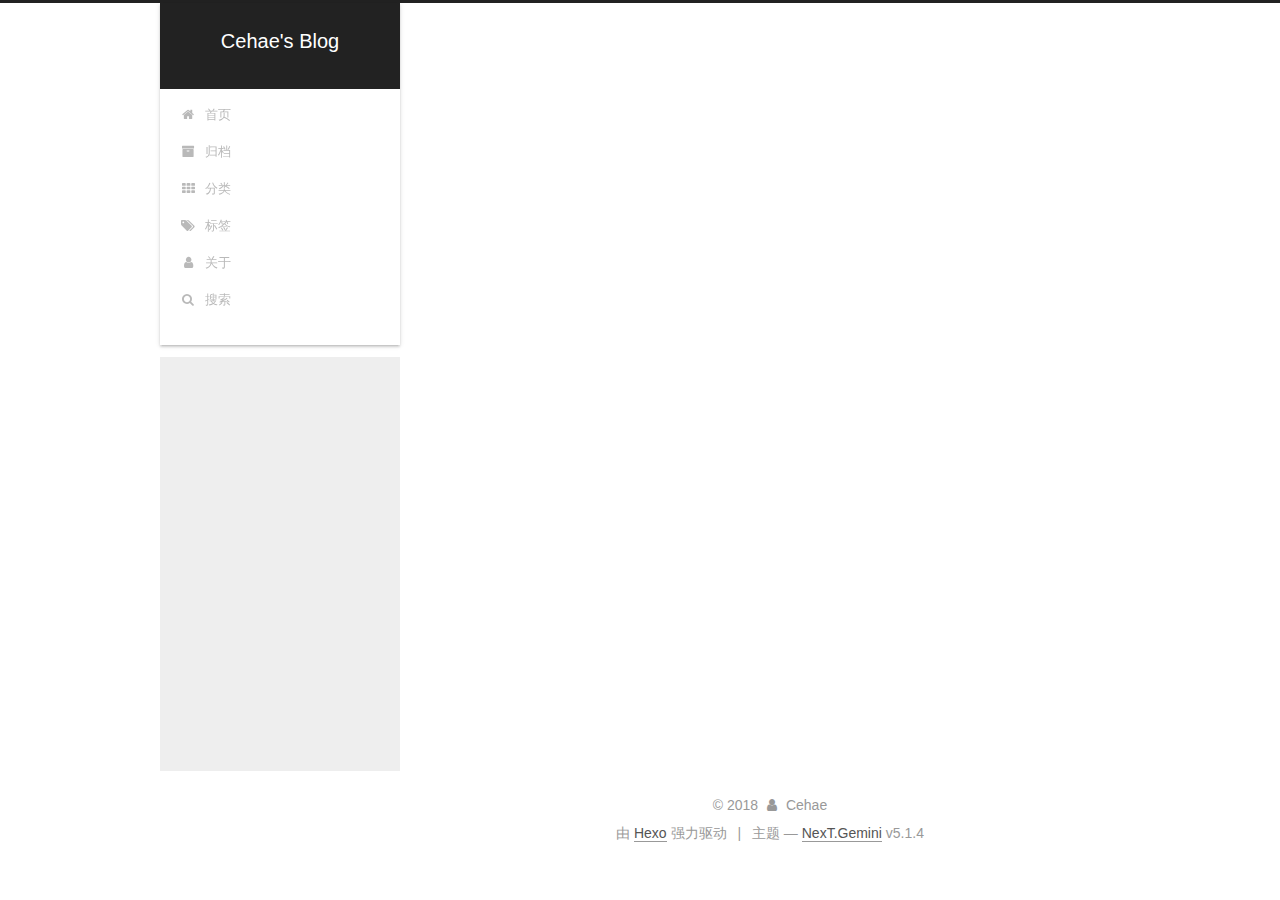
<file: archives/2018/09/index.html>
<!DOCTYPE html>



  


<html class="theme-next gemini use-motion" lang="zh-Hans">
<head>
  <meta charset="UTF-8"/>
<meta http-equiv="X-UA-Compatible" content="IE=edge" />
<meta name="viewport" content="width=device-width, initial-scale=1, maximum-scale=1"/>
<meta name="theme-color" content="#222">









<meta http-equiv="Cache-Control" content="no-transform" />
<meta http-equiv="Cache-Control" content="no-siteapp" />
















  
  
  <link href="/lib/fancybox/source/jquery.fancybox.css?v=2.1.5" rel="stylesheet" type="text/css" />







<link href="/lib/font-awesome/css/font-awesome.min.css?v=4.6.2" rel="stylesheet" type="text/css" />

<link href="/css/main.css?v=5.1.4" rel="stylesheet" type="text/css" />


  <link rel="apple-touch-icon" sizes="180x180" href="/images/header.jpg?v=5.1.4">


  <link rel="icon" type="image/png" sizes="32x32" href="/images/header.jpg?v=5.1.4">


  <link rel="icon" type="image/png" sizes="16x16" href="/images/header.jpg?v=5.1.4">


  <link rel="mask-icon" href="/images/header.jpg?v=5.1.4" color="#222">





  <meta name="keywords" content="Hexo, NexT" />





  <link rel="alternate" href="/atom.xml" title="Cehae's Blog" type="application/atom+xml" />






<meta name="description" content="Stay Hungry, Stay Foolish">
<meta name="keywords" content="Spark">
<meta property="og:type" content="website">
<meta property="og:title" content="Cehae&#39;s Blog">
<meta property="og:url" content="https://cehaedong.github.io/archives/2018/09/index.html">
<meta property="og:site_name" content="Cehae&#39;s Blog">
<meta property="og:description" content="Stay Hungry, Stay Foolish">
<meta property="og:locale" content="zh-Hans">
<meta name="twitter:card" content="summary">
<meta name="twitter:title" content="Cehae&#39;s Blog">
<meta name="twitter:description" content="Stay Hungry, Stay Foolish">



<script type="text/javascript" id="hexo.configurations">
  var NexT = window.NexT || {};
  var CONFIG = {
    root: '/',
    scheme: 'Gemini',
    version: '5.1.4',
    sidebar: {"position":"left","display":"always","offset":12,"b2t":false,"scrollpercent":false,"onmobile":false},
    fancybox: true,
    tabs: true,
    motion: {"enable":true,"async":false,"transition":{"post_block":"fadeIn","post_header":"slideDownIn","post_body":"slideDownIn","coll_header":"slideLeftIn","sidebar":"slideUpIn"}},
    duoshuo: {
      userId: '0',
      author: '博主'
    },
    algolia: {
      applicationID: '',
      apiKey: '',
      indexName: '',
      hits: {"per_page":10},
      labels: {"input_placeholder":"Search for Posts","hits_empty":"We didn't find any results for the search: ${query}","hits_stats":"${hits} results found in ${time} ms"}
    }
  };
</script>



  <link rel="canonical" href="https://cehaedong.github.io/archives/2018/09/"/>





  <title>归档 | Cehae's Blog</title>
  








</head>

<body itemscope itemtype="http://schema.org/WebPage" lang="zh-Hans">

  
  
    
  

  <div class="container sidebar-position-left page-archive">
    <div class="headband"></div>

    <header id="header" class="header" itemscope itemtype="http://schema.org/WPHeader">
      <div class="header-inner"><div class="site-brand-wrapper">
  <div class="site-meta ">
    

    <div class="custom-logo-site-title">
      <a href="/"  class="brand" rel="start">
        <span class="logo-line-before"><i></i></span>
        <span class="site-title">Cehae's Blog</span>
        <span class="logo-line-after"><i></i></span>
      </a>
    </div>
      
        <p class="site-subtitle"></p>
      
  </div>

  <div class="site-nav-toggle">
    <button>
      <span class="btn-bar"></span>
      <span class="btn-bar"></span>
      <span class="btn-bar"></span>
    </button>
  </div>
</div>

<nav class="site-nav">
  

  
    <ul id="menu" class="menu">
      
        
        <li class="menu-item menu-item-home">
          <a href="/" rel="section">
            
              <i class="menu-item-icon fa fa-fw fa-home"></i> <br />
            
            首页
          </a>
        </li>
      
        
        <li class="menu-item menu-item-archives">
          <a href="/archives/" rel="section">
            
              <i class="menu-item-icon fa fa-fw fa-archive"></i> <br />
            
            归档
          </a>
        </li>
      
        
        <li class="menu-item menu-item-categories">
          <a href="/categories/" rel="section">
            
              <i class="menu-item-icon fa fa-fw fa-th"></i> <br />
            
            分类
          </a>
        </li>
      
        
        <li class="menu-item menu-item-tags">
          <a href="/tags/" rel="section">
            
              <i class="menu-item-icon fa fa-fw fa-tags"></i> <br />
            
            标签
          </a>
        </li>
      
        
        <li class="menu-item menu-item-about">
          <a href="/about/" rel="section">
            
              <i class="menu-item-icon fa fa-fw fa-user"></i> <br />
            
            关于
          </a>
        </li>
      

      
        <li class="menu-item menu-item-search">
          
            <a href="javascript:;" class="popup-trigger">
          
            
              <i class="menu-item-icon fa fa-search fa-fw"></i> <br />
            
            搜索
          </a>
        </li>
      
    </ul>
  

  
    <div class="site-search">
      
  <div class="popup search-popup local-search-popup">
  <div class="local-search-header clearfix">
    <span class="search-icon">
      <i class="fa fa-search"></i>
    </span>
    <span class="popup-btn-close">
      <i class="fa fa-times-circle"></i>
    </span>
    <div class="local-search-input-wrapper">
      <input autocomplete="off"
             placeholder="搜索..." spellcheck="false"
             type="text" id="local-search-input">
    </div>
  </div>
  <div id="local-search-result"></div>
</div>



    </div>
  
</nav>



 </div>
    </header>

    <main id="main" class="main">
      <div class="main-inner">
        <div class="content-wrap">
          <div id="content" class="content">
            

  
  
  
  <div class="post-block archive">
    <div id="posts" class="posts-collapse">
      <span class="archive-move-on"></span>

      <span class="archive-page-counter">
        
        
        
          
        
        嗯..! 目前共计 3 篇日志。 继续努力。
      </span>

      

        
        
        

        
          
          <div class="collection-title">
            <h1 class="archive-year" id="archive-year-2018">2018</h1>
          </div>
        
        

        

  <article class="post post-type-normal" itemscope itemtype="http://schema.org/Article">
    <header class="post-header">

      <h2 class="post-title">
        
            <a class="post-title-link" href="/post/d87f7e0c.html" itemprop="url">
              
                <span itemprop="name">test</span>
              
            </a>
        
      </h2>

      <div class="post-meta">
        <time class="post-time" itemprop="dateCreated"
              datetime="2018-09-17T16:33:48+08:00"
              content="2018-09-17" >
          09-17
        </time>
      </div>

    </header>
  </article>



      

        
        
        

        
        

        

  <article class="post post-type-normal" itemscope itemtype="http://schema.org/Article">
    <header class="post-header">

      <h2 class="post-title">
        
            <a class="post-title-link" href="/post/5cd2e029.html" itemprop="url">
              
                <span itemprop="name">Spark</span>
              
            </a>
        
      </h2>

      <div class="post-meta">
        <time class="post-time" itemprop="dateCreated"
              datetime="2018-09-17T15:56:42+08:00"
              content="2018-09-17" >
          09-17
        </time>
      </div>

    </header>
  </article>



      

        
        
        

        
        

        

  <article class="post post-type-normal" itemscope itemtype="http://schema.org/Article">
    <header class="post-header">

      <h2 class="post-title">
        
            <a class="post-title-link" href="/post/610bd23e.html" itemprop="url">
              
                <span itemprop="name">Spark学习笔记</span>
              
            </a>
        
      </h2>

      <div class="post-meta">
        <time class="post-time" itemprop="dateCreated"
              datetime="2018-09-17T15:43:30+08:00"
              content="2018-09-17" >
          09-17
        </time>
      </div>

    </header>
  </article>



      

    </div>
  </div>
  
  
  

  



          </div>
          


          

        </div>
        
          
  
  <div class="sidebar-toggle">
    <div class="sidebar-toggle-line-wrap">
      <span class="sidebar-toggle-line sidebar-toggle-line-first"></span>
      <span class="sidebar-toggle-line sidebar-toggle-line-middle"></span>
      <span class="sidebar-toggle-line sidebar-toggle-line-last"></span>
    </div>
  </div>

  <aside id="sidebar" class="sidebar">
    
    <div class="sidebar-inner">

      

      

      <section class="site-overview-wrap sidebar-panel sidebar-panel-active">
        <div class="site-overview">
          <div class="site-author motion-element" itemprop="author" itemscope itemtype="http://schema.org/Person">
            
              <img class="site-author-image" itemprop="image"
                src="/images/header.jpg"
                alt="Cehae" />
            
              <p class="site-author-name" itemprop="name">Cehae</p>
              <p class="site-description motion-element" itemprop="description">Stay Hungry, Stay Foolish</p>
          </div>

          <nav class="site-state motion-element">

            
              <div class="site-state-item site-state-posts">
              
                <a href="/archives/">
              
                  <span class="site-state-item-count">3</span>
                  <span class="site-state-item-name">日志</span>
                </a>
              </div>
            

            
              
              
              <div class="site-state-item site-state-categories">
                
                  <span class="site-state-item-count">1</span>
                  <span class="site-state-item-name">分类</span>
                
              </div>
            

            
              
              
              <div class="site-state-item site-state-tags">
                
                  <span class="site-state-item-count">1</span>
                  <span class="site-state-item-name">标签</span>
                
              </div>
            

          </nav>

          
            <div class="feed-link motion-element">
              <a href="/atom.xml" rel="alternate">
                <i class="fa fa-rss"></i>
                RSS
              </a>
            </div>
          

          
            <div class="links-of-author motion-element">
                
                  <span class="links-of-author-item">
                    <a href="https://github.com/Cehae" target="_blank" title="GitHub">
                      
                        <i class="fa fa-fw fa-github"></i>GitHub</a>
                  </span>
                
                  <span class="links-of-author-item">
                    <a href="https://stackoverflow.com/yourname" target="_blank" title="StackOverflow">
                      
                        <i class="fa fa-fw fa-stack-overflow"></i>StackOverflow</a>
                  </span>
                
                  <span class="links-of-author-item">
                    <a href="https://www.jianshu.com/u/4b3683934e0c" target="_blank" title="简书">
                      
                        <i class="fa fa-fw fa-book"></i>简书</a>
                  </span>
                
                  <span class="links-of-author-item">
                    <a href="mailto:wdongwork@163.com" target="_blank" title="邮箱">
                      
                        <i class="fa fa-fw fa-envelope"></i>邮箱</a>
                  </span>
                
            </div>
          

          
          

          
          

          

        </div>
      </section>

      

      

    </div>
  </aside>


        
      </div>
    </main>

    <footer id="footer" class="footer">
      <div class="footer-inner">
        <div class="copyright">&copy; <span itemprop="copyrightYear">2018</span>
  <span class="with-love">
    <i class="fa fa-user"></i>
  </span>
  <span class="author" itemprop="copyrightHolder">Cehae</span>

  
</div>


  <div class="powered-by">由 <a class="theme-link" target="_blank" href="https://hexo.io">Hexo</a> 强力驱动</div>



  <span class="post-meta-divider">|</span>



  <div class="theme-info">主题 &mdash; <a class="theme-link" target="_blank" href="https://github.com/iissnan/hexo-theme-next">NexT.Gemini</a> v5.1.4</div>


<div>
<script async src="https://dn-lbstatics.qbox.me/busuanzi/2.3/busuanzi.pure.mini.js">
</script>

<span id="busuanzi_container_site_pv" style='display:none'> 
本站总访问量 
<span id="busuanzi_value_site_pv"></span> 
次 
<span class="post-meta-divider">|</span> 
</span>

<span id="busuanzi_container_site_uv" style='display:none'>
    有
	<span id="busuanzi_value_site_uv"></span>
	人看过我的博客啦
</span>
</div>



        







        
      </div>
    </footer>

    
      <div class="back-to-top">
        <i class="fa fa-arrow-up"></i>
        
      </div>
    

    

  </div>

  

<script type="text/javascript">
  if (Object.prototype.toString.call(window.Promise) !== '[object Function]') {
    window.Promise = null;
  }
</script>









  












  
  
    <script type="text/javascript" src="/lib/jquery/index.js?v=2.1.3"></script>
  

  
  
    <script type="text/javascript" src="/lib/fastclick/lib/fastclick.min.js?v=1.0.6"></script>
  

  
  
    <script type="text/javascript" src="/lib/jquery_lazyload/jquery.lazyload.js?v=1.9.7"></script>
  

  
  
    <script type="text/javascript" src="/lib/velocity/velocity.min.js?v=1.2.1"></script>
  

  
  
    <script type="text/javascript" src="/lib/velocity/velocity.ui.min.js?v=1.2.1"></script>
  

  
  
    <script type="text/javascript" src="/lib/fancybox/source/jquery.fancybox.pack.js?v=2.1.5"></script>
  


  


  <script type="text/javascript" src="/js/src/utils.js?v=5.1.4"></script>

  <script type="text/javascript" src="/js/src/motion.js?v=5.1.4"></script>



  
  


  <script type="text/javascript" src="/js/src/affix.js?v=5.1.4"></script>

  <script type="text/javascript" src="/js/src/schemes/pisces.js?v=5.1.4"></script>



  

  


  <script type="text/javascript" src="/js/src/bootstrap.js?v=5.1.4"></script>



  


  




	





  





  












  

  <script type="text/javascript">
    // Popup Window;
    var isfetched = false;
    var isXml = true;
    // Search DB path;
    var search_path = "search.xml";
    if (search_path.length === 0) {
      search_path = "search.xml";
    } else if (/json$/i.test(search_path)) {
      isXml = false;
    }
    var path = "/" + search_path;
    // monitor main search box;

    var onPopupClose = function (e) {
      $('.popup').hide();
      $('#local-search-input').val('');
      $('.search-result-list').remove();
      $('#no-result').remove();
      $(".local-search-pop-overlay").remove();
      $('body').css('overflow', '');
    }

    function proceedsearch() {
      $("body")
        .append('<div class="search-popup-overlay local-search-pop-overlay"></div>')
        .css('overflow', 'hidden');
      $('.search-popup-overlay').click(onPopupClose);
      $('.popup').toggle();
      var $localSearchInput = $('#local-search-input');
      $localSearchInput.attr("autocapitalize", "none");
      $localSearchInput.attr("autocorrect", "off");
      $localSearchInput.focus();
    }

    // search function;
    var searchFunc = function(path, search_id, content_id) {
      'use strict';

      // start loading animation
      $("body")
        .append('<div class="search-popup-overlay local-search-pop-overlay">' +
          '<div id="search-loading-icon">' +
          '<i class="fa fa-spinner fa-pulse fa-5x fa-fw"></i>' +
          '</div>' +
          '</div>')
        .css('overflow', 'hidden');
      $("#search-loading-icon").css('margin', '20% auto 0 auto').css('text-align', 'center');

      $.ajax({
        url: path,
        dataType: isXml ? "xml" : "json",
        async: true,
        success: function(res) {
          // get the contents from search data
          isfetched = true;
          $('.popup').detach().appendTo('.header-inner');
          var datas = isXml ? $("entry", res).map(function() {
            return {
              title: $("title", this).text(),
              content: $("content",this).text(),
              url: $("url" , this).text()
            };
          }).get() : res;
          var input = document.getElementById(search_id);
          var resultContent = document.getElementById(content_id);
          var inputEventFunction = function() {
            var searchText = input.value.trim().toLowerCase();
            var keywords = searchText.split(/[\s\-]+/);
            if (keywords.length > 1) {
              keywords.push(searchText);
            }
            var resultItems = [];
            if (searchText.length > 0) {
              // perform local searching
              datas.forEach(function(data) {
                var isMatch = false;
                var hitCount = 0;
                var searchTextCount = 0;
                var title = data.title.trim();
                var titleInLowerCase = title.toLowerCase();
                var content = data.content.trim().replace(/<[^>]+>/g,"");
                var contentInLowerCase = content.toLowerCase();
                var articleUrl = decodeURIComponent(data.url);
                var indexOfTitle = [];
                var indexOfContent = [];
                // only match articles with not empty titles
                if(title != '') {
                  keywords.forEach(function(keyword) {
                    function getIndexByWord(word, text, caseSensitive) {
                      var wordLen = word.length;
                      if (wordLen === 0) {
                        return [];
                      }
                      var startPosition = 0, position = [], index = [];
                      if (!caseSensitive) {
                        text = text.toLowerCase();
                        word = word.toLowerCase();
                      }
                      while ((position = text.indexOf(word, startPosition)) > -1) {
                        index.push({position: position, word: word});
                        startPosition = position + wordLen;
                      }
                      return index;
                    }

                    indexOfTitle = indexOfTitle.concat(getIndexByWord(keyword, titleInLowerCase, false));
                    indexOfContent = indexOfContent.concat(getIndexByWord(keyword, contentInLowerCase, false));
                  });
                  if (indexOfTitle.length > 0 || indexOfContent.length > 0) {
                    isMatch = true;
                    hitCount = indexOfTitle.length + indexOfContent.length;
                  }
                }

                // show search results

                if (isMatch) {
                  // sort index by position of keyword

                  [indexOfTitle, indexOfContent].forEach(function (index) {
                    index.sort(function (itemLeft, itemRight) {
                      if (itemRight.position !== itemLeft.position) {
                        return itemRight.position - itemLeft.position;
                      } else {
                        return itemLeft.word.length - itemRight.word.length;
                      }
                    });
                  });

                  // merge hits into slices

                  function mergeIntoSlice(text, start, end, index) {
                    var item = index[index.length - 1];
                    var position = item.position;
                    var word = item.word;
                    var hits = [];
                    var searchTextCountInSlice = 0;
                    while (position + word.length <= end && index.length != 0) {
                      if (word === searchText) {
                        searchTextCountInSlice++;
                      }
                      hits.push({position: position, length: word.length});
                      var wordEnd = position + word.length;

                      // move to next position of hit

                      index.pop();
                      while (index.length != 0) {
                        item = index[index.length - 1];
                        position = item.position;
                        word = item.word;
                        if (wordEnd > position) {
                          index.pop();
                        } else {
                          break;
                        }
                      }
                    }
                    searchTextCount += searchTextCountInSlice;
                    return {
                      hits: hits,
                      start: start,
                      end: end,
                      searchTextCount: searchTextCountInSlice
                    };
                  }

                  var slicesOfTitle = [];
                  if (indexOfTitle.length != 0) {
                    slicesOfTitle.push(mergeIntoSlice(title, 0, title.length, indexOfTitle));
                  }

                  var slicesOfContent = [];
                  while (indexOfContent.length != 0) {
                    var item = indexOfContent[indexOfContent.length - 1];
                    var position = item.position;
                    var word = item.word;
                    // cut out 100 characters
                    var start = position - 20;
                    var end = position + 80;
                    if(start < 0){
                      start = 0;
                    }
                    if (end < position + word.length) {
                      end = position + word.length;
                    }
                    if(end > content.length){
                      end = content.length;
                    }
                    slicesOfContent.push(mergeIntoSlice(content, start, end, indexOfContent));
                  }

                  // sort slices in content by search text's count and hits' count

                  slicesOfContent.sort(function (sliceLeft, sliceRight) {
                    if (sliceLeft.searchTextCount !== sliceRight.searchTextCount) {
                      return sliceRight.searchTextCount - sliceLeft.searchTextCount;
                    } else if (sliceLeft.hits.length !== sliceRight.hits.length) {
                      return sliceRight.hits.length - sliceLeft.hits.length;
                    } else {
                      return sliceLeft.start - sliceRight.start;
                    }
                  });

                  // select top N slices in content

                  var upperBound = parseInt('1');
                  if (upperBound >= 0) {
                    slicesOfContent = slicesOfContent.slice(0, upperBound);
                  }

                  // highlight title and content

                  function highlightKeyword(text, slice) {
                    var result = '';
                    var prevEnd = slice.start;
                    slice.hits.forEach(function (hit) {
                      result += text.substring(prevEnd, hit.position);
                      var end = hit.position + hit.length;
                      result += '<b class="search-keyword">' + text.substring(hit.position, end) + '</b>';
                      prevEnd = end;
                    });
                    result += text.substring(prevEnd, slice.end);
                    return result;
                  }

                  var resultItem = '';

                  if (slicesOfTitle.length != 0) {
                    resultItem += "<li><a href='" + articleUrl + "' class='search-result-title'>" + highlightKeyword(title, slicesOfTitle[0]) + "</a>";
                  } else {
                    resultItem += "<li><a href='" + articleUrl + "' class='search-result-title'>" + title + "</a>";
                  }

                  slicesOfContent.forEach(function (slice) {
                    resultItem += "<a href='" + articleUrl + "'>" +
                      "<p class=\"search-result\">" + highlightKeyword(content, slice) +
                      "...</p>" + "</a>";
                  });

                  resultItem += "</li>";
                  resultItems.push({
                    item: resultItem,
                    searchTextCount: searchTextCount,
                    hitCount: hitCount,
                    id: resultItems.length
                  });
                }
              })
            };
            if (keywords.length === 1 && keywords[0] === "") {
              resultContent.innerHTML = '<div id="no-result"><i class="fa fa-search fa-5x" /></div>'
            } else if (resultItems.length === 0) {
              resultContent.innerHTML = '<div id="no-result"><i class="fa fa-frown-o fa-5x" /></div>'
            } else {
              resultItems.sort(function (resultLeft, resultRight) {
                if (resultLeft.searchTextCount !== resultRight.searchTextCount) {
                  return resultRight.searchTextCount - resultLeft.searchTextCount;
                } else if (resultLeft.hitCount !== resultRight.hitCount) {
                  return resultRight.hitCount - resultLeft.hitCount;
                } else {
                  return resultRight.id - resultLeft.id;
                }
              });
              var searchResultList = '<ul class=\"search-result-list\">';
              resultItems.forEach(function (result) {
                searchResultList += result.item;
              })
              searchResultList += "</ul>";
              resultContent.innerHTML = searchResultList;
            }
          }

          if ('auto' === 'auto') {
            input.addEventListener('input', inputEventFunction);
          } else {
            $('.search-icon').click(inputEventFunction);
            input.addEventListener('keypress', function (event) {
              if (event.keyCode === 13) {
                inputEventFunction();
              }
            });
          }

          // remove loading animation
          $(".local-search-pop-overlay").remove();
          $('body').css('overflow', '');

          proceedsearch();
        }
      });
    }

    // handle and trigger popup window;
    $('.popup-trigger').click(function(e) {
      e.stopPropagation();
      if (isfetched === false) {
        searchFunc(path, 'local-search-input', 'local-search-result');
      } else {
        proceedsearch();
      };
    });

    $('.popup-btn-close').click(onPopupClose);
    $('.popup').click(function(e){
      e.stopPropagation();
    });
    $(document).on('keyup', function (event) {
      var shouldDismissSearchPopup = event.which === 27 &&
        $('.search-popup').is(':visible');
      if (shouldDismissSearchPopup) {
        onPopupClose();
      }
    });
  </script>





  

  

  

  
  

  

  

  

</body>
</html>
</file>
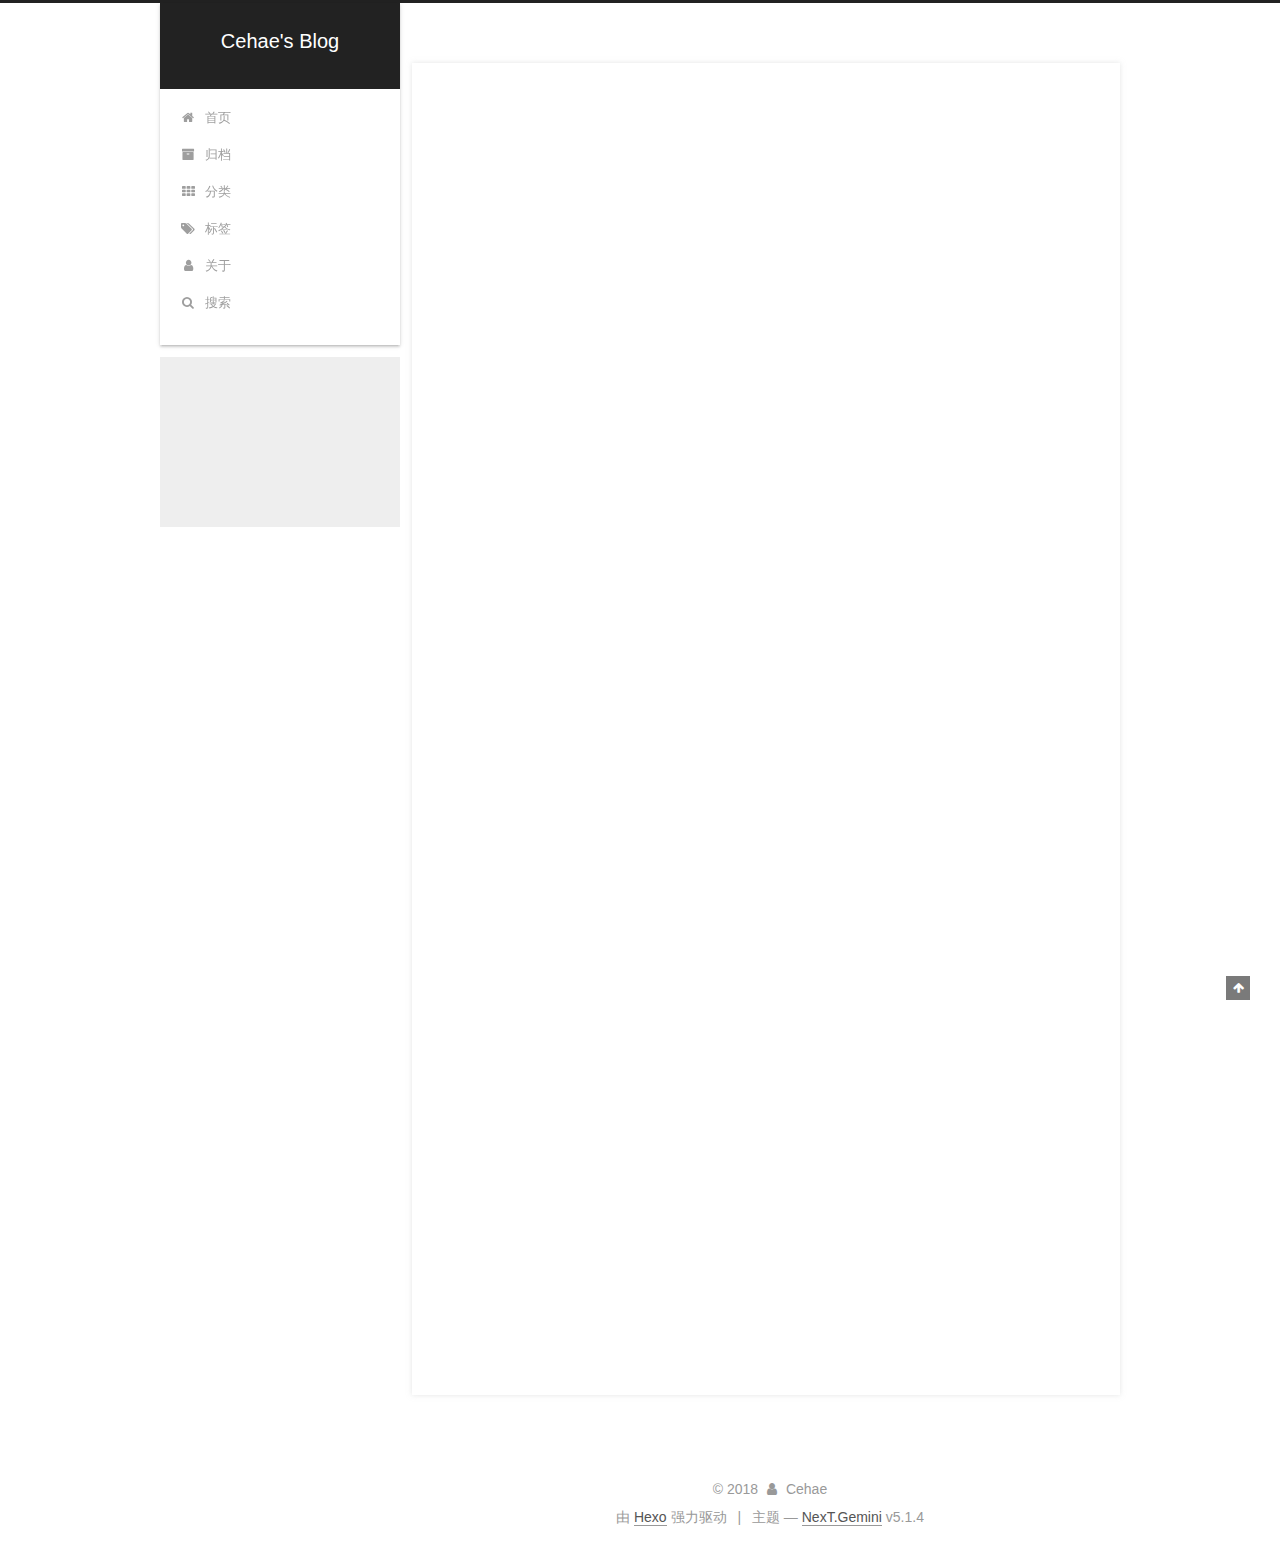
<file: post/5cd2e029.html>
<!DOCTYPE html>



  


<html class="theme-next gemini use-motion" lang="zh-Hans">
<head>
  <meta charset="UTF-8"/>
<meta http-equiv="X-UA-Compatible" content="IE=edge" />
<meta name="viewport" content="width=device-width, initial-scale=1, maximum-scale=1"/>
<meta name="theme-color" content="#222">









<meta http-equiv="Cache-Control" content="no-transform" />
<meta http-equiv="Cache-Control" content="no-siteapp" />
















  
  
  <link href="/lib/fancybox/source/jquery.fancybox.css?v=2.1.5" rel="stylesheet" type="text/css" />







<link href="/lib/font-awesome/css/font-awesome.min.css?v=4.6.2" rel="stylesheet" type="text/css" />

<link href="/css/main.css?v=5.1.4" rel="stylesheet" type="text/css" />


  <link rel="apple-touch-icon" sizes="180x180" href="/images/header.jpg?v=5.1.4">


  <link rel="icon" type="image/png" sizes="32x32" href="/images/header.jpg?v=5.1.4">


  <link rel="icon" type="image/png" sizes="16x16" href="/images/header.jpg?v=5.1.4">


  <link rel="mask-icon" href="/images/header.jpg?v=5.1.4" color="#222">





  <meta name="keywords" content="Spark," />





  <link rel="alternate" href="/atom.xml" title="Cehae's Blog" type="application/atom+xml" />






<meta name="description" content="cnewi adagasafasgasgadsgasdgdsagsadfascnewi adagasafasgasgadsgasdgdsagsadfascnewi adagasafasgasgadsgasdgdsagsadfascnewi adagasafasgasgadsgasdgdsagsadfascnewi adagasafasgasgadsgasdgdsagsadfas">
<meta name="keywords" content="Spark">
<meta property="og:type" content="article">
<meta property="og:title" content="Spark">
<meta property="og:url" content="https://cehaedong.github.io/post/5cd2e029.html">
<meta property="og:site_name" content="Cehae&#39;s Blog">
<meta property="og:description" content="cnewi adagasafasgasgadsgasdgdsagsadfascnewi adagasafasgasgadsgasdgdsagsadfascnewi adagasafasgasgadsgasdgdsagsadfascnewi adagasafasgasgadsgasdgdsagsadfascnewi adagasafasgasgadsgasdgdsagsadfas">
<meta property="og:locale" content="zh-Hans">
<meta property="og:updated_time" content="2018-09-21T03:08:30.017Z">
<meta name="twitter:card" content="summary">
<meta name="twitter:title" content="Spark">
<meta name="twitter:description" content="cnewi adagasafasgasgadsgasdgdsagsadfascnewi adagasafasgasgadsgasdgdsagsadfascnewi adagasafasgasgadsgasdgdsagsadfascnewi adagasafasgasgadsgasdgdsagsadfascnewi adagasafasgasgadsgasdgdsagsadfas">



<script type="text/javascript" id="hexo.configurations">
  var NexT = window.NexT || {};
  var CONFIG = {
    root: '/',
    scheme: 'Gemini',
    version: '5.1.4',
    sidebar: {"position":"left","display":"always","offset":12,"b2t":false,"scrollpercent":false,"onmobile":false},
    fancybox: true,
    tabs: true,
    motion: {"enable":true,"async":false,"transition":{"post_block":"fadeIn","post_header":"slideDownIn","post_body":"slideDownIn","coll_header":"slideLeftIn","sidebar":"slideUpIn"}},
    duoshuo: {
      userId: '0',
      author: '博主'
    },
    algolia: {
      applicationID: '',
      apiKey: '',
      indexName: '',
      hits: {"per_page":10},
      labels: {"input_placeholder":"Search for Posts","hits_empty":"We didn't find any results for the search: ${query}","hits_stats":"${hits} results found in ${time} ms"}
    }
  };
</script>



  <link rel="canonical" href="https://cehaedong.github.io/post/5cd2e029.html"/>





  <title>Spark | Cehae's Blog</title>
  








</head>

<body itemscope itemtype="http://schema.org/WebPage" lang="zh-Hans">

  
  
    
  

  <div class="container sidebar-position-left page-post-detail">
    <div class="headband"></div>

    <header id="header" class="header" itemscope itemtype="http://schema.org/WPHeader">
      <div class="header-inner"><div class="site-brand-wrapper">
  <div class="site-meta ">
    

    <div class="custom-logo-site-title">
      <a href="/"  class="brand" rel="start">
        <span class="logo-line-before"><i></i></span>
        <span class="site-title">Cehae's Blog</span>
        <span class="logo-line-after"><i></i></span>
      </a>
    </div>
      
        <p class="site-subtitle"></p>
      
  </div>

  <div class="site-nav-toggle">
    <button>
      <span class="btn-bar"></span>
      <span class="btn-bar"></span>
      <span class="btn-bar"></span>
    </button>
  </div>
</div>

<nav class="site-nav">
  

  
    <ul id="menu" class="menu">
      
        
        <li class="menu-item menu-item-home">
          <a href="/" rel="section">
            
              <i class="menu-item-icon fa fa-fw fa-home"></i> <br />
            
            首页
          </a>
        </li>
      
        
        <li class="menu-item menu-item-archives">
          <a href="/archives/" rel="section">
            
              <i class="menu-item-icon fa fa-fw fa-archive"></i> <br />
            
            归档
          </a>
        </li>
      
        
        <li class="menu-item menu-item-categories">
          <a href="/categories/" rel="section">
            
              <i class="menu-item-icon fa fa-fw fa-th"></i> <br />
            
            分类
          </a>
        </li>
      
        
        <li class="menu-item menu-item-tags">
          <a href="/tags/" rel="section">
            
              <i class="menu-item-icon fa fa-fw fa-tags"></i> <br />
            
            标签
          </a>
        </li>
      
        
        <li class="menu-item menu-item-about">
          <a href="/about/" rel="section">
            
              <i class="menu-item-icon fa fa-fw fa-user"></i> <br />
            
            关于
          </a>
        </li>
      

      
        <li class="menu-item menu-item-search">
          
            <a href="javascript:;" class="popup-trigger">
          
            
              <i class="menu-item-icon fa fa-search fa-fw"></i> <br />
            
            搜索
          </a>
        </li>
      
    </ul>
  

  
    <div class="site-search">
      
  <div class="popup search-popup local-search-popup">
  <div class="local-search-header clearfix">
    <span class="search-icon">
      <i class="fa fa-search"></i>
    </span>
    <span class="popup-btn-close">
      <i class="fa fa-times-circle"></i>
    </span>
    <div class="local-search-input-wrapper">
      <input autocomplete="off"
             placeholder="搜索..." spellcheck="false"
             type="text" id="local-search-input">
    </div>
  </div>
  <div id="local-search-result"></div>
</div>



    </div>
  
</nav>



 </div>
    </header>

    <main id="main" class="main">
      <div class="main-inner">
        <div class="content-wrap">
          <div id="content" class="content">
            

  <div id="posts" class="posts-expand">
    

  

  
  
  

  <article class="post post-type-normal" itemscope itemtype="http://schema.org/Article">
  
  
  
  <div class="post-block">
    <link itemprop="mainEntityOfPage" href="https://cehaedong.github.io/post/5cd2e029.html">

    <span hidden itemprop="author" itemscope itemtype="http://schema.org/Person">
      <meta itemprop="name" content="Cehae">
      <meta itemprop="description" content="">
      <meta itemprop="image" content="/images/header.jpg">
    </span>

    <span hidden itemprop="publisher" itemscope itemtype="http://schema.org/Organization">
      <meta itemprop="name" content="Cehae's Blog">
    </span>

    
      <header class="post-header">

        
        
          <h1 class="post-title" itemprop="name headline">Spark</h1>
        

        <div class="post-meta">
          <span class="post-time">
            
              <span class="post-meta-item-icon">
                <i class="fa fa-calendar-o"></i>
              </span>
              
                <span class="post-meta-item-text">发表于</span>
              
              <time title="创建于" itemprop="dateCreated datePublished" datetime="2018-09-17T15:56:42+08:00">
                2018-09-17
              </time>
            

            

            
          </span>

          
            <span class="post-category" >
            
              <span class="post-meta-divider">|</span>
            
              <span class="post-meta-item-icon">
                <i class="fa fa-folder-o"></i>
              </span>
              
                <span class="post-meta-item-text">分类于</span>
              
              
                <span itemprop="about" itemscope itemtype="http://schema.org/Thing">
                  <a href="/categories/Spark/" itemprop="url" rel="index">
                    <span itemprop="name">Spark</span>
                  </a>
                </span>

                
                
              
            </span>
          

          
            
          

          
          

          

		  
			<span class="post-meta-divider">|</span>
			<span id="busuanzi_value_page_pv"></span>次阅读
		  
		  
          

          

        </div>
      </header>
    

    
    
    
    <div class="post-body" itemprop="articleBody">

      
      

      
        <p>cnewi adagasafasgasgadsgasdgdsagsadfas<br>cnewi adagasafasgasgadsgasdgdsagsadfas<br>cnewi adagasafasgasgadsgasdgdsagsadfas<br>cnewi adagasafasgasgadsgasdgdsagsadfas<br>cnewi adagasafasgasgadsgasdgdsagsadfas</p>
<a id="more"></a>
<h1 id="Spark学习"><a href="#Spark学习" class="headerlink" title="Spark学习"></a>Spark学习</h1><p>adasdaasfsadfasdf<br>sadfsfsafsafsafsfs<br>sfsafsafdsafdsaf<br>asgsagasgsadga<br>sgsagasgsag<br>sgsgasdgsadgadsgag</p>
<h1 id="Spark学习2"><a href="#Spark学习2" class="headerlink" title="Spark学习2"></a>Spark学习2</h1><p>adasdaasfsadfasdf<br>sadfsfsafsafsafsfs<br>sfsafsafdsafdsaf<br>asgsagasgsadga<br>sgsagasgsag<br>sgsgasdgsadgadsgag</p>
<h1 id="Spark学习3"><a href="#Spark学习3" class="headerlink" title="Spark学习3"></a>Spark学习3</h1><p>adasdaasfsadfasdf<br>sadfsfsafsafsafsfs<br>sfsafsafdsafdsaf<br>asgsagasgsadga<br>sgsagasgsag<br>sgsgasdgsadgadsgag</p>

      
    </div>
    
    
    

    

    
      <div>
        <div style="padding: 10px 0; margin: 20px auto; width: 90%; text-align: center;">
  <div>坚持原创技术分享，您的支持将鼓励我继续创作！</div>
  <button id="rewardButton" disable="enable" onclick="var qr = document.getElementById('QR'); if (qr.style.display === 'none') {qr.style.display='block';} else {qr.style.display='none'}">
    <span>打赏</span>
  </button>
  <div id="QR" style="display: none;">

    
      <div id="wechat" style="display: inline-block">
        <img id="wechat_qr" src="/images/header.jpg" alt="Cehae 微信支付"/>
        <p>微信支付</p>
      </div>
    

    
      <div id="alipay" style="display: inline-block">
        <img id="alipay_qr" src="/images/header.jpg" alt="Cehae 支付宝"/>
        <p>支付宝</p>
      </div>
    

    

  </div>
</div>

      </div>
    

    

	<div>
		
			<div>
    
        <div style="text-align:center;color: #ccc;font-size:14px;">-------------本文结束<i class="fa fa-paw"></i>感谢您的阅读-------------</div>
    
</div>
		
    </div>
	
    <footer class="post-footer">
      
        <div class="post-tags">
          
            <a href="/tags/Spark/" rel="tag"># Spark</a>
          
        </div>
      

      
      
      

      
        <div class="post-nav">
          <div class="post-nav-next post-nav-item">
            
              <a href="/post/610bd23e.html" rel="next" title="Spark学习笔记">
                <i class="fa fa-chevron-left"></i> Spark学习笔记
              </a>
            
          </div>

          <span class="post-nav-divider"></span>

          <div class="post-nav-prev post-nav-item">
            
              <a href="/post/d87f7e0c.html" rel="prev" title="test">
                test <i class="fa fa-chevron-right"></i>
              </a>
            
          </div>
        </div>
      

      
      
    </footer>
  </div>
  
  
  
  </article>



    <div class="post-spread">
      
    </div>
  </div>


          </div>
          


          

  



        </div>
        
          
  
  <div class="sidebar-toggle">
    <div class="sidebar-toggle-line-wrap">
      <span class="sidebar-toggle-line sidebar-toggle-line-first"></span>
      <span class="sidebar-toggle-line sidebar-toggle-line-middle"></span>
      <span class="sidebar-toggle-line sidebar-toggle-line-last"></span>
    </div>
  </div>

  <aside id="sidebar" class="sidebar">
    
    <div class="sidebar-inner">

      

      
        <ul class="sidebar-nav motion-element">
          <li class="sidebar-nav-toc sidebar-nav-active" data-target="post-toc-wrap">
            文章目录
          </li>
          <li class="sidebar-nav-overview" data-target="site-overview-wrap">
            站点概览
          </li>
        </ul>
      

      <section class="site-overview-wrap sidebar-panel">
        <div class="site-overview">
          <div class="site-author motion-element" itemprop="author" itemscope itemtype="http://schema.org/Person">
            
              <img class="site-author-image" itemprop="image"
                src="/images/header.jpg"
                alt="Cehae" />
            
              <p class="site-author-name" itemprop="name">Cehae</p>
              <p class="site-description motion-element" itemprop="description">Stay Hungry, Stay Foolish</p>
          </div>

          <nav class="site-state motion-element">

            
              <div class="site-state-item site-state-posts">
              
                <a href="/archives/">
              
                  <span class="site-state-item-count">3</span>
                  <span class="site-state-item-name">日志</span>
                </a>
              </div>
            

            
              
              
              <div class="site-state-item site-state-categories">
                
                  <span class="site-state-item-count">1</span>
                  <span class="site-state-item-name">分类</span>
                
              </div>
            

            
              
              
              <div class="site-state-item site-state-tags">
                
                  <span class="site-state-item-count">1</span>
                  <span class="site-state-item-name">标签</span>
                
              </div>
            

          </nav>

          
            <div class="feed-link motion-element">
              <a href="/atom.xml" rel="alternate">
                <i class="fa fa-rss"></i>
                RSS
              </a>
            </div>
          

          
            <div class="links-of-author motion-element">
                
                  <span class="links-of-author-item">
                    <a href="https://github.com/Cehae" target="_blank" title="GitHub">
                      
                        <i class="fa fa-fw fa-github"></i>GitHub</a>
                  </span>
                
                  <span class="links-of-author-item">
                    <a href="https://stackoverflow.com/yourname" target="_blank" title="StackOverflow">
                      
                        <i class="fa fa-fw fa-stack-overflow"></i>StackOverflow</a>
                  </span>
                
                  <span class="links-of-author-item">
                    <a href="https://www.jianshu.com/u/4b3683934e0c" target="_blank" title="简书">
                      
                        <i class="fa fa-fw fa-book"></i>简书</a>
                  </span>
                
                  <span class="links-of-author-item">
                    <a href="mailto:wdongwork@163.com" target="_blank" title="邮箱">
                      
                        <i class="fa fa-fw fa-envelope"></i>邮箱</a>
                  </span>
                
            </div>
          

          
          

          
          

          

        </div>
      </section>

      
      <!--noindex-->
        <section class="post-toc-wrap motion-element sidebar-panel sidebar-panel-active">
          <div class="post-toc">

            
              
            

            
              <div class="post-toc-content"><ol class="nav"><li class="nav-item nav-level-1"><a class="nav-link" href="#Spark学习"><span class="nav-text">Spark学习</span></a></li><li class="nav-item nav-level-1"><a class="nav-link" href="#Spark学习2"><span class="nav-text">Spark学习2</span></a></li><li class="nav-item nav-level-1"><a class="nav-link" href="#Spark学习3"><span class="nav-text">Spark学习3</span></a></li></ol></div>
            

          </div>
        </section>
      <!--/noindex-->
      

      

    </div>
  </aside>


        
      </div>
    </main>

    <footer id="footer" class="footer">
      <div class="footer-inner">
        <div class="copyright">&copy; <span itemprop="copyrightYear">2018</span>
  <span class="with-love">
    <i class="fa fa-user"></i>
  </span>
  <span class="author" itemprop="copyrightHolder">Cehae</span>

  
</div>


  <div class="powered-by">由 <a class="theme-link" target="_blank" href="https://hexo.io">Hexo</a> 强力驱动</div>



  <span class="post-meta-divider">|</span>



  <div class="theme-info">主题 &mdash; <a class="theme-link" target="_blank" href="https://github.com/iissnan/hexo-theme-next">NexT.Gemini</a> v5.1.4</div>


<div>
<script async src="https://dn-lbstatics.qbox.me/busuanzi/2.3/busuanzi.pure.mini.js">
</script>

<span id="busuanzi_container_site_pv" style='display:none'> 
本站总访问量 
<span id="busuanzi_value_site_pv"></span> 
次 
<span class="post-meta-divider">|</span> 
</span>

<span id="busuanzi_container_site_uv" style='display:none'>
    有
	<span id="busuanzi_value_site_uv"></span>
	人看过我的博客啦
</span>
</div>



        







        
      </div>
    </footer>

    
      <div class="back-to-top">
        <i class="fa fa-arrow-up"></i>
        
      </div>
    

    

  </div>

  

<script type="text/javascript">
  if (Object.prototype.toString.call(window.Promise) !== '[object Function]') {
    window.Promise = null;
  }
</script>









  












  
  
    <script type="text/javascript" src="/lib/jquery/index.js?v=2.1.3"></script>
  

  
  
    <script type="text/javascript" src="/lib/fastclick/lib/fastclick.min.js?v=1.0.6"></script>
  

  
  
    <script type="text/javascript" src="/lib/jquery_lazyload/jquery.lazyload.js?v=1.9.7"></script>
  

  
  
    <script type="text/javascript" src="/lib/velocity/velocity.min.js?v=1.2.1"></script>
  

  
  
    <script type="text/javascript" src="/lib/velocity/velocity.ui.min.js?v=1.2.1"></script>
  

  
  
    <script type="text/javascript" src="/lib/fancybox/source/jquery.fancybox.pack.js?v=2.1.5"></script>
  


  


  <script type="text/javascript" src="/js/src/utils.js?v=5.1.4"></script>

  <script type="text/javascript" src="/js/src/motion.js?v=5.1.4"></script>



  
  


  <script type="text/javascript" src="/js/src/affix.js?v=5.1.4"></script>

  <script type="text/javascript" src="/js/src/schemes/pisces.js?v=5.1.4"></script>



  
  <script type="text/javascript" src="/js/src/scrollspy.js?v=5.1.4"></script>
<script type="text/javascript" src="/js/src/post-details.js?v=5.1.4"></script>



  


  <script type="text/javascript" src="/js/src/bootstrap.js?v=5.1.4"></script>



  


  




	





  





  












  

  <script type="text/javascript">
    // Popup Window;
    var isfetched = false;
    var isXml = true;
    // Search DB path;
    var search_path = "search.xml";
    if (search_path.length === 0) {
      search_path = "search.xml";
    } else if (/json$/i.test(search_path)) {
      isXml = false;
    }
    var path = "/" + search_path;
    // monitor main search box;

    var onPopupClose = function (e) {
      $('.popup').hide();
      $('#local-search-input').val('');
      $('.search-result-list').remove();
      $('#no-result').remove();
      $(".local-search-pop-overlay").remove();
      $('body').css('overflow', '');
    }

    function proceedsearch() {
      $("body")
        .append('<div class="search-popup-overlay local-search-pop-overlay"></div>')
        .css('overflow', 'hidden');
      $('.search-popup-overlay').click(onPopupClose);
      $('.popup').toggle();
      var $localSearchInput = $('#local-search-input');
      $localSearchInput.attr("autocapitalize", "none");
      $localSearchInput.attr("autocorrect", "off");
      $localSearchInput.focus();
    }

    // search function;
    var searchFunc = function(path, search_id, content_id) {
      'use strict';

      // start loading animation
      $("body")
        .append('<div class="search-popup-overlay local-search-pop-overlay">' +
          '<div id="search-loading-icon">' +
          '<i class="fa fa-spinner fa-pulse fa-5x fa-fw"></i>' +
          '</div>' +
          '</div>')
        .css('overflow', 'hidden');
      $("#search-loading-icon").css('margin', '20% auto 0 auto').css('text-align', 'center');

      $.ajax({
        url: path,
        dataType: isXml ? "xml" : "json",
        async: true,
        success: function(res) {
          // get the contents from search data
          isfetched = true;
          $('.popup').detach().appendTo('.header-inner');
          var datas = isXml ? $("entry", res).map(function() {
            return {
              title: $("title", this).text(),
              content: $("content",this).text(),
              url: $("url" , this).text()
            };
          }).get() : res;
          var input = document.getElementById(search_id);
          var resultContent = document.getElementById(content_id);
          var inputEventFunction = function() {
            var searchText = input.value.trim().toLowerCase();
            var keywords = searchText.split(/[\s\-]+/);
            if (keywords.length > 1) {
              keywords.push(searchText);
            }
            var resultItems = [];
            if (searchText.length > 0) {
              // perform local searching
              datas.forEach(function(data) {
                var isMatch = false;
                var hitCount = 0;
                var searchTextCount = 0;
                var title = data.title.trim();
                var titleInLowerCase = title.toLowerCase();
                var content = data.content.trim().replace(/<[^>]+>/g,"");
                var contentInLowerCase = content.toLowerCase();
                var articleUrl = decodeURIComponent(data.url);
                var indexOfTitle = [];
                var indexOfContent = [];
                // only match articles with not empty titles
                if(title != '') {
                  keywords.forEach(function(keyword) {
                    function getIndexByWord(word, text, caseSensitive) {
                      var wordLen = word.length;
                      if (wordLen === 0) {
                        return [];
                      }
                      var startPosition = 0, position = [], index = [];
                      if (!caseSensitive) {
                        text = text.toLowerCase();
                        word = word.toLowerCase();
                      }
                      while ((position = text.indexOf(word, startPosition)) > -1) {
                        index.push({position: position, word: word});
                        startPosition = position + wordLen;
                      }
                      return index;
                    }

                    indexOfTitle = indexOfTitle.concat(getIndexByWord(keyword, titleInLowerCase, false));
                    indexOfContent = indexOfContent.concat(getIndexByWord(keyword, contentInLowerCase, false));
                  });
                  if (indexOfTitle.length > 0 || indexOfContent.length > 0) {
                    isMatch = true;
                    hitCount = indexOfTitle.length + indexOfContent.length;
                  }
                }

                // show search results

                if (isMatch) {
                  // sort index by position of keyword

                  [indexOfTitle, indexOfContent].forEach(function (index) {
                    index.sort(function (itemLeft, itemRight) {
                      if (itemRight.position !== itemLeft.position) {
                        return itemRight.position - itemLeft.position;
                      } else {
                        return itemLeft.word.length - itemRight.word.length;
                      }
                    });
                  });

                  // merge hits into slices

                  function mergeIntoSlice(text, start, end, index) {
                    var item = index[index.length - 1];
                    var position = item.position;
                    var word = item.word;
                    var hits = [];
                    var searchTextCountInSlice = 0;
                    while (position + word.length <= end && index.length != 0) {
                      if (word === searchText) {
                        searchTextCountInSlice++;
                      }
                      hits.push({position: position, length: word.length});
                      var wordEnd = position + word.length;

                      // move to next position of hit

                      index.pop();
                      while (index.length != 0) {
                        item = index[index.length - 1];
                        position = item.position;
                        word = item.word;
                        if (wordEnd > position) {
                          index.pop();
                        } else {
                          break;
                        }
                      }
                    }
                    searchTextCount += searchTextCountInSlice;
                    return {
                      hits: hits,
                      start: start,
                      end: end,
                      searchTextCount: searchTextCountInSlice
                    };
                  }

                  var slicesOfTitle = [];
                  if (indexOfTitle.length != 0) {
                    slicesOfTitle.push(mergeIntoSlice(title, 0, title.length, indexOfTitle));
                  }

                  var slicesOfContent = [];
                  while (indexOfContent.length != 0) {
                    var item = indexOfContent[indexOfContent.length - 1];
                    var position = item.position;
                    var word = item.word;
                    // cut out 100 characters
                    var start = position - 20;
                    var end = position + 80;
                    if(start < 0){
                      start = 0;
                    }
                    if (end < position + word.length) {
                      end = position + word.length;
                    }
                    if(end > content.length){
                      end = content.length;
                    }
                    slicesOfContent.push(mergeIntoSlice(content, start, end, indexOfContent));
                  }

                  // sort slices in content by search text's count and hits' count

                  slicesOfContent.sort(function (sliceLeft, sliceRight) {
                    if (sliceLeft.searchTextCount !== sliceRight.searchTextCount) {
                      return sliceRight.searchTextCount - sliceLeft.searchTextCount;
                    } else if (sliceLeft.hits.length !== sliceRight.hits.length) {
                      return sliceRight.hits.length - sliceLeft.hits.length;
                    } else {
                      return sliceLeft.start - sliceRight.start;
                    }
                  });

                  // select top N slices in content

                  var upperBound = parseInt('1');
                  if (upperBound >= 0) {
                    slicesOfContent = slicesOfContent.slice(0, upperBound);
                  }

                  // highlight title and content

                  function highlightKeyword(text, slice) {
                    var result = '';
                    var prevEnd = slice.start;
                    slice.hits.forEach(function (hit) {
                      result += text.substring(prevEnd, hit.position);
                      var end = hit.position + hit.length;
                      result += '<b class="search-keyword">' + text.substring(hit.position, end) + '</b>';
                      prevEnd = end;
                    });
                    result += text.substring(prevEnd, slice.end);
                    return result;
                  }

                  var resultItem = '';

                  if (slicesOfTitle.length != 0) {
                    resultItem += "<li><a href='" + articleUrl + "' class='search-result-title'>" + highlightKeyword(title, slicesOfTitle[0]) + "</a>";
                  } else {
                    resultItem += "<li><a href='" + articleUrl + "' class='search-result-title'>" + title + "</a>";
                  }

                  slicesOfContent.forEach(function (slice) {
                    resultItem += "<a href='" + articleUrl + "'>" +
                      "<p class=\"search-result\">" + highlightKeyword(content, slice) +
                      "...</p>" + "</a>";
                  });

                  resultItem += "</li>";
                  resultItems.push({
                    item: resultItem,
                    searchTextCount: searchTextCount,
                    hitCount: hitCount,
                    id: resultItems.length
                  });
                }
              })
            };
            if (keywords.length === 1 && keywords[0] === "") {
              resultContent.innerHTML = '<div id="no-result"><i class="fa fa-search fa-5x" /></div>'
            } else if (resultItems.length === 0) {
              resultContent.innerHTML = '<div id="no-result"><i class="fa fa-frown-o fa-5x" /></div>'
            } else {
              resultItems.sort(function (resultLeft, resultRight) {
                if (resultLeft.searchTextCount !== resultRight.searchTextCount) {
                  return resultRight.searchTextCount - resultLeft.searchTextCount;
                } else if (resultLeft.hitCount !== resultRight.hitCount) {
                  return resultRight.hitCount - resultLeft.hitCount;
                } else {
                  return resultRight.id - resultLeft.id;
                }
              });
              var searchResultList = '<ul class=\"search-result-list\">';
              resultItems.forEach(function (result) {
                searchResultList += result.item;
              })
              searchResultList += "</ul>";
              resultContent.innerHTML = searchResultList;
            }
          }

          if ('auto' === 'auto') {
            input.addEventListener('input', inputEventFunction);
          } else {
            $('.search-icon').click(inputEventFunction);
            input.addEventListener('keypress', function (event) {
              if (event.keyCode === 13) {
                inputEventFunction();
              }
            });
          }

          // remove loading animation
          $(".local-search-pop-overlay").remove();
          $('body').css('overflow', '');

          proceedsearch();
        }
      });
    }

    // handle and trigger popup window;
    $('.popup-trigger').click(function(e) {
      e.stopPropagation();
      if (isfetched === false) {
        searchFunc(path, 'local-search-input', 'local-search-result');
      } else {
        proceedsearch();
      };
    });

    $('.popup-btn-close').click(onPopupClose);
    $('.popup').click(function(e){
      e.stopPropagation();
    });
    $(document).on('keyup', function (event) {
      var shouldDismissSearchPopup = event.which === 27 &&
        $('.search-popup').is(':visible');
      if (shouldDismissSearchPopup) {
        onPopupClose();
      }
    });
  </script>





  

  

  

  
  

  

  

  

</body>
</html>
</file>
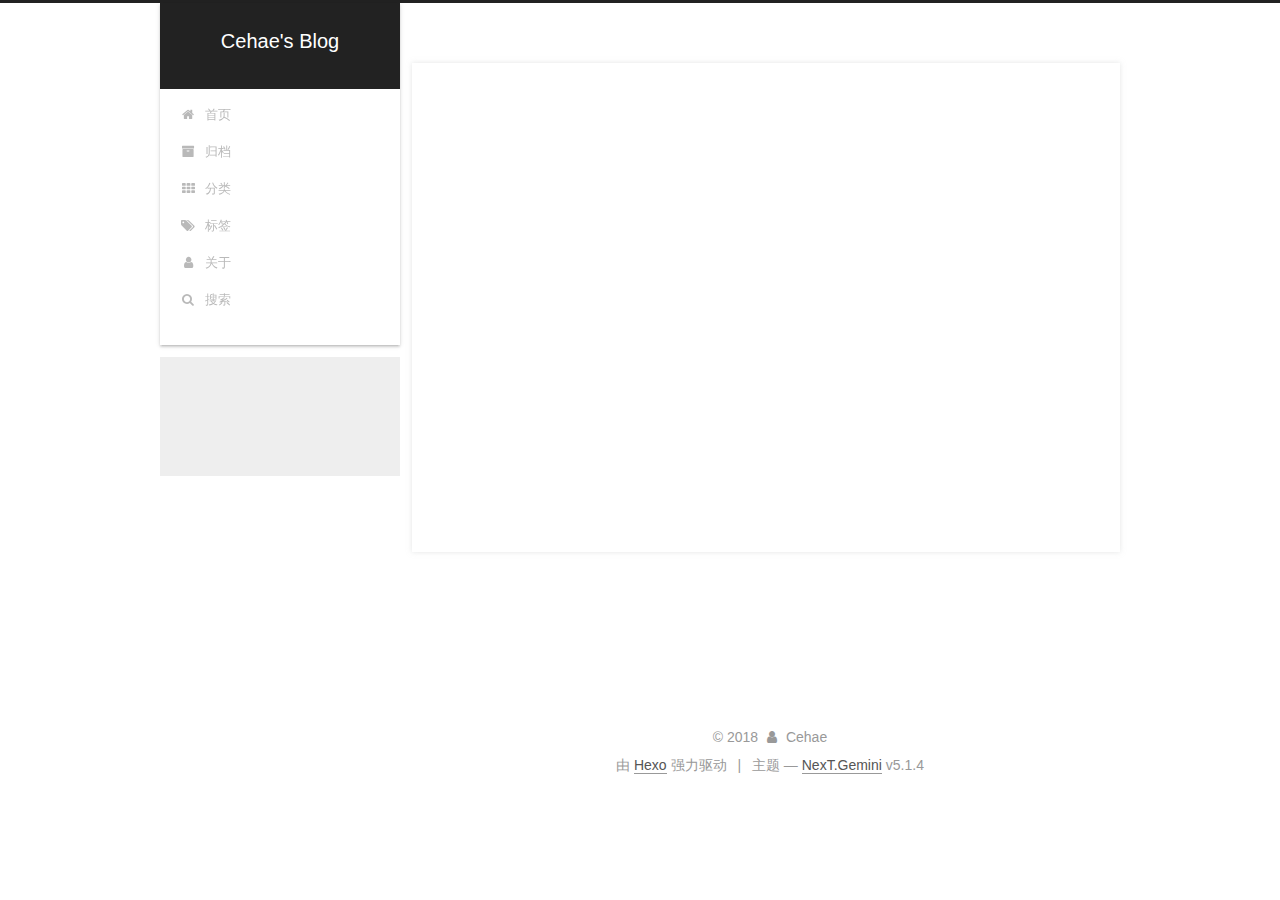
<file: post/610bd23e.html>
<!DOCTYPE html>



  


<html class="theme-next gemini use-motion" lang="zh-Hans">
<head>
  <meta charset="UTF-8"/>
<meta http-equiv="X-UA-Compatible" content="IE=edge" />
<meta name="viewport" content="width=device-width, initial-scale=1, maximum-scale=1"/>
<meta name="theme-color" content="#222">









<meta http-equiv="Cache-Control" content="no-transform" />
<meta http-equiv="Cache-Control" content="no-siteapp" />
















  
  
  <link href="/lib/fancybox/source/jquery.fancybox.css?v=2.1.5" rel="stylesheet" type="text/css" />







<link href="/lib/font-awesome/css/font-awesome.min.css?v=4.6.2" rel="stylesheet" type="text/css" />

<link href="/css/main.css?v=5.1.4" rel="stylesheet" type="text/css" />


  <link rel="apple-touch-icon" sizes="180x180" href="/images/header.jpg?v=5.1.4">


  <link rel="icon" type="image/png" sizes="32x32" href="/images/header.jpg?v=5.1.4">


  <link rel="icon" type="image/png" sizes="16x16" href="/images/header.jpg?v=5.1.4">


  <link rel="mask-icon" href="/images/header.jpg?v=5.1.4" color="#222">





  <meta name="keywords" content="Hexo, NexT" />





  <link rel="alternate" href="/atom.xml" title="Cehae's Blog" type="application/atom+xml" />






<meta name="description" content="Spark学习">
<meta name="keywords" content="Spark">
<meta property="og:type" content="article">
<meta property="og:title" content="Spark学习笔记">
<meta property="og:url" content="https://cehaedong.github.io/post/610bd23e.html">
<meta property="og:site_name" content="Cehae&#39;s Blog">
<meta property="og:description" content="Spark学习">
<meta property="og:locale" content="zh-Hans">
<meta property="og:updated_time" content="2018-09-17T09:47:44.826Z">
<meta name="twitter:card" content="summary">
<meta name="twitter:title" content="Spark学习笔记">
<meta name="twitter:description" content="Spark学习">



<script type="text/javascript" id="hexo.configurations">
  var NexT = window.NexT || {};
  var CONFIG = {
    root: '/',
    scheme: 'Gemini',
    version: '5.1.4',
    sidebar: {"position":"left","display":"always","offset":12,"b2t":false,"scrollpercent":false,"onmobile":false},
    fancybox: true,
    tabs: true,
    motion: {"enable":true,"async":false,"transition":{"post_block":"fadeIn","post_header":"slideDownIn","post_body":"slideDownIn","coll_header":"slideLeftIn","sidebar":"slideUpIn"}},
    duoshuo: {
      userId: '0',
      author: '博主'
    },
    algolia: {
      applicationID: '',
      apiKey: '',
      indexName: '',
      hits: {"per_page":10},
      labels: {"input_placeholder":"Search for Posts","hits_empty":"We didn't find any results for the search: ${query}","hits_stats":"${hits} results found in ${time} ms"}
    }
  };
</script>



  <link rel="canonical" href="https://cehaedong.github.io/post/610bd23e.html"/>





  <title>Spark学习笔记 | Cehae's Blog</title>
  








</head>

<body itemscope itemtype="http://schema.org/WebPage" lang="zh-Hans">

  
  
    
  

  <div class="container sidebar-position-left page-post-detail">
    <div class="headband"></div>

    <header id="header" class="header" itemscope itemtype="http://schema.org/WPHeader">
      <div class="header-inner"><div class="site-brand-wrapper">
  <div class="site-meta ">
    

    <div class="custom-logo-site-title">
      <a href="/"  class="brand" rel="start">
        <span class="logo-line-before"><i></i></span>
        <span class="site-title">Cehae's Blog</span>
        <span class="logo-line-after"><i></i></span>
      </a>
    </div>
      
        <p class="site-subtitle"></p>
      
  </div>

  <div class="site-nav-toggle">
    <button>
      <span class="btn-bar"></span>
      <span class="btn-bar"></span>
      <span class="btn-bar"></span>
    </button>
  </div>
</div>

<nav class="site-nav">
  

  
    <ul id="menu" class="menu">
      
        
        <li class="menu-item menu-item-home">
          <a href="/" rel="section">
            
              <i class="menu-item-icon fa fa-fw fa-home"></i> <br />
            
            首页
          </a>
        </li>
      
        
        <li class="menu-item menu-item-archives">
          <a href="/archives/" rel="section">
            
              <i class="menu-item-icon fa fa-fw fa-archive"></i> <br />
            
            归档
          </a>
        </li>
      
        
        <li class="menu-item menu-item-categories">
          <a href="/categories/" rel="section">
            
              <i class="menu-item-icon fa fa-fw fa-th"></i> <br />
            
            分类
          </a>
        </li>
      
        
        <li class="menu-item menu-item-tags">
          <a href="/tags/" rel="section">
            
              <i class="menu-item-icon fa fa-fw fa-tags"></i> <br />
            
            标签
          </a>
        </li>
      
        
        <li class="menu-item menu-item-about">
          <a href="/about/" rel="section">
            
              <i class="menu-item-icon fa fa-fw fa-user"></i> <br />
            
            关于
          </a>
        </li>
      

      
        <li class="menu-item menu-item-search">
          
            <a href="javascript:;" class="popup-trigger">
          
            
              <i class="menu-item-icon fa fa-search fa-fw"></i> <br />
            
            搜索
          </a>
        </li>
      
    </ul>
  

  
    <div class="site-search">
      
  <div class="popup search-popup local-search-popup">
  <div class="local-search-header clearfix">
    <span class="search-icon">
      <i class="fa fa-search"></i>
    </span>
    <span class="popup-btn-close">
      <i class="fa fa-times-circle"></i>
    </span>
    <div class="local-search-input-wrapper">
      <input autocomplete="off"
             placeholder="搜索..." spellcheck="false"
             type="text" id="local-search-input">
    </div>
  </div>
  <div id="local-search-result"></div>
</div>



    </div>
  
</nav>



 </div>
    </header>

    <main id="main" class="main">
      <div class="main-inner">
        <div class="content-wrap">
          <div id="content" class="content">
            

  <div id="posts" class="posts-expand">
    

  

  
  
  

  <article class="post post-type-normal" itemscope itemtype="http://schema.org/Article">
  
  
  
  <div class="post-block">
    <link itemprop="mainEntityOfPage" href="https://cehaedong.github.io/post/610bd23e.html">

    <span hidden itemprop="author" itemscope itemtype="http://schema.org/Person">
      <meta itemprop="name" content="Cehae">
      <meta itemprop="description" content="">
      <meta itemprop="image" content="/images/header.jpg">
    </span>

    <span hidden itemprop="publisher" itemscope itemtype="http://schema.org/Organization">
      <meta itemprop="name" content="Cehae's Blog">
    </span>

    
      <header class="post-header">

        
        
          <h1 class="post-title" itemprop="name headline">Spark学习笔记</h1>
        

        <div class="post-meta">
          <span class="post-time">
            
              <span class="post-meta-item-icon">
                <i class="fa fa-calendar-o"></i>
              </span>
              
                <span class="post-meta-item-text">发表于</span>
              
              <time title="创建于" itemprop="dateCreated datePublished" datetime="2018-09-17T15:43:30+08:00">
                2018-09-17
              </time>
            

            

            
          </span>

          

          
            
          

          
          

          

		  
			<span class="post-meta-divider">|</span>
			<span id="busuanzi_value_page_pv"></span>次阅读
		  
		  
          

          

        </div>
      </header>
    

    
    
    
    <div class="post-body" itemprop="articleBody">

      
      

      
        <h1 id="Spark学习"><a href="#Spark学习" class="headerlink" title="Spark学习"></a>Spark学习</h1>
      
    </div>
    
    
    

    

    
      <div>
        <div style="padding: 10px 0; margin: 20px auto; width: 90%; text-align: center;">
  <div>坚持原创技术分享，您的支持将鼓励我继续创作！</div>
  <button id="rewardButton" disable="enable" onclick="var qr = document.getElementById('QR'); if (qr.style.display === 'none') {qr.style.display='block';} else {qr.style.display='none'}">
    <span>打赏</span>
  </button>
  <div id="QR" style="display: none;">

    
      <div id="wechat" style="display: inline-block">
        <img id="wechat_qr" src="/images/header.jpg" alt="Cehae 微信支付"/>
        <p>微信支付</p>
      </div>
    

    
      <div id="alipay" style="display: inline-block">
        <img id="alipay_qr" src="/images/header.jpg" alt="Cehae 支付宝"/>
        <p>支付宝</p>
      </div>
    

    

  </div>
</div>

      </div>
    

    

	<div>
		
			<div>
    
        <div style="text-align:center;color: #ccc;font-size:14px;">-------------本文结束<i class="fa fa-paw"></i>感谢您的阅读-------------</div>
    
</div>
		
    </div>
	
    <footer class="post-footer">
      

      
      
      

      
        <div class="post-nav">
          <div class="post-nav-next post-nav-item">
            
          </div>

          <span class="post-nav-divider"></span>

          <div class="post-nav-prev post-nav-item">
            
              <a href="/post/5cd2e029.html" rel="prev" title="Spark">
                Spark <i class="fa fa-chevron-right"></i>
              </a>
            
          </div>
        </div>
      

      
      
    </footer>
  </div>
  
  
  
  </article>



    <div class="post-spread">
      
    </div>
  </div>


          </div>
          


          

  



        </div>
        
          
  
  <div class="sidebar-toggle">
    <div class="sidebar-toggle-line-wrap">
      <span class="sidebar-toggle-line sidebar-toggle-line-first"></span>
      <span class="sidebar-toggle-line sidebar-toggle-line-middle"></span>
      <span class="sidebar-toggle-line sidebar-toggle-line-last"></span>
    </div>
  </div>

  <aside id="sidebar" class="sidebar">
    
    <div class="sidebar-inner">

      

      
        <ul class="sidebar-nav motion-element">
          <li class="sidebar-nav-toc sidebar-nav-active" data-target="post-toc-wrap">
            文章目录
          </li>
          <li class="sidebar-nav-overview" data-target="site-overview-wrap">
            站点概览
          </li>
        </ul>
      

      <section class="site-overview-wrap sidebar-panel">
        <div class="site-overview">
          <div class="site-author motion-element" itemprop="author" itemscope itemtype="http://schema.org/Person">
            
              <img class="site-author-image" itemprop="image"
                src="/images/header.jpg"
                alt="Cehae" />
            
              <p class="site-author-name" itemprop="name">Cehae</p>
              <p class="site-description motion-element" itemprop="description">Stay Hungry, Stay Foolish</p>
          </div>

          <nav class="site-state motion-element">

            
              <div class="site-state-item site-state-posts">
              
                <a href="/archives/">
              
                  <span class="site-state-item-count">3</span>
                  <span class="site-state-item-name">日志</span>
                </a>
              </div>
            

            
              
              
              <div class="site-state-item site-state-categories">
                
                  <span class="site-state-item-count">1</span>
                  <span class="site-state-item-name">分类</span>
                
              </div>
            

            
              
              
              <div class="site-state-item site-state-tags">
                
                  <span class="site-state-item-count">1</span>
                  <span class="site-state-item-name">标签</span>
                
              </div>
            

          </nav>

          
            <div class="feed-link motion-element">
              <a href="/atom.xml" rel="alternate">
                <i class="fa fa-rss"></i>
                RSS
              </a>
            </div>
          

          
            <div class="links-of-author motion-element">
                
                  <span class="links-of-author-item">
                    <a href="https://github.com/Cehae" target="_blank" title="GitHub">
                      
                        <i class="fa fa-fw fa-github"></i>GitHub</a>
                  </span>
                
                  <span class="links-of-author-item">
                    <a href="https://stackoverflow.com/yourname" target="_blank" title="StackOverflow">
                      
                        <i class="fa fa-fw fa-stack-overflow"></i>StackOverflow</a>
                  </span>
                
                  <span class="links-of-author-item">
                    <a href="https://www.jianshu.com/u/4b3683934e0c" target="_blank" title="简书">
                      
                        <i class="fa fa-fw fa-book"></i>简书</a>
                  </span>
                
                  <span class="links-of-author-item">
                    <a href="mailto:wdongwork@163.com" target="_blank" title="邮箱">
                      
                        <i class="fa fa-fw fa-envelope"></i>邮箱</a>
                  </span>
                
            </div>
          

          
          

          
          

          

        </div>
      </section>

      
      <!--noindex-->
        <section class="post-toc-wrap motion-element sidebar-panel sidebar-panel-active">
          <div class="post-toc">

            
              
            

            
              <div class="post-toc-content"><ol class="nav"><li class="nav-item nav-level-1"><a class="nav-link" href="#Spark学习"><span class="nav-text">Spark学习</span></a></li></ol></div>
            

          </div>
        </section>
      <!--/noindex-->
      

      

    </div>
  </aside>


        
      </div>
    </main>

    <footer id="footer" class="footer">
      <div class="footer-inner">
        <div class="copyright">&copy; <span itemprop="copyrightYear">2018</span>
  <span class="with-love">
    <i class="fa fa-user"></i>
  </span>
  <span class="author" itemprop="copyrightHolder">Cehae</span>

  
</div>


  <div class="powered-by">由 <a class="theme-link" target="_blank" href="https://hexo.io">Hexo</a> 强力驱动</div>



  <span class="post-meta-divider">|</span>



  <div class="theme-info">主题 &mdash; <a class="theme-link" target="_blank" href="https://github.com/iissnan/hexo-theme-next">NexT.Gemini</a> v5.1.4</div>


<div>
<script async src="https://dn-lbstatics.qbox.me/busuanzi/2.3/busuanzi.pure.mini.js">
</script>

<span id="busuanzi_container_site_pv" style='display:none'> 
本站总访问量 
<span id="busuanzi_value_site_pv"></span> 
次 
<span class="post-meta-divider">|</span> 
</span>

<span id="busuanzi_container_site_uv" style='display:none'>
    有
	<span id="busuanzi_value_site_uv"></span>
	人看过我的博客啦
</span>
</div>



        







        
      </div>
    </footer>

    
      <div class="back-to-top">
        <i class="fa fa-arrow-up"></i>
        
      </div>
    

    

  </div>

  

<script type="text/javascript">
  if (Object.prototype.toString.call(window.Promise) !== '[object Function]') {
    window.Promise = null;
  }
</script>









  












  
  
    <script type="text/javascript" src="/lib/jquery/index.js?v=2.1.3"></script>
  

  
  
    <script type="text/javascript" src="/lib/fastclick/lib/fastclick.min.js?v=1.0.6"></script>
  

  
  
    <script type="text/javascript" src="/lib/jquery_lazyload/jquery.lazyload.js?v=1.9.7"></script>
  

  
  
    <script type="text/javascript" src="/lib/velocity/velocity.min.js?v=1.2.1"></script>
  

  
  
    <script type="text/javascript" src="/lib/velocity/velocity.ui.min.js?v=1.2.1"></script>
  

  
  
    <script type="text/javascript" src="/lib/fancybox/source/jquery.fancybox.pack.js?v=2.1.5"></script>
  


  


  <script type="text/javascript" src="/js/src/utils.js?v=5.1.4"></script>

  <script type="text/javascript" src="/js/src/motion.js?v=5.1.4"></script>



  
  


  <script type="text/javascript" src="/js/src/affix.js?v=5.1.4"></script>

  <script type="text/javascript" src="/js/src/schemes/pisces.js?v=5.1.4"></script>



  
  <script type="text/javascript" src="/js/src/scrollspy.js?v=5.1.4"></script>
<script type="text/javascript" src="/js/src/post-details.js?v=5.1.4"></script>



  


  <script type="text/javascript" src="/js/src/bootstrap.js?v=5.1.4"></script>



  


  




	





  





  












  

  <script type="text/javascript">
    // Popup Window;
    var isfetched = false;
    var isXml = true;
    // Search DB path;
    var search_path = "search.xml";
    if (search_path.length === 0) {
      search_path = "search.xml";
    } else if (/json$/i.test(search_path)) {
      isXml = false;
    }
    var path = "/" + search_path;
    // monitor main search box;

    var onPopupClose = function (e) {
      $('.popup').hide();
      $('#local-search-input').val('');
      $('.search-result-list').remove();
      $('#no-result').remove();
      $(".local-search-pop-overlay").remove();
      $('body').css('overflow', '');
    }

    function proceedsearch() {
      $("body")
        .append('<div class="search-popup-overlay local-search-pop-overlay"></div>')
        .css('overflow', 'hidden');
      $('.search-popup-overlay').click(onPopupClose);
      $('.popup').toggle();
      var $localSearchInput = $('#local-search-input');
      $localSearchInput.attr("autocapitalize", "none");
      $localSearchInput.attr("autocorrect", "off");
      $localSearchInput.focus();
    }

    // search function;
    var searchFunc = function(path, search_id, content_id) {
      'use strict';

      // start loading animation
      $("body")
        .append('<div class="search-popup-overlay local-search-pop-overlay">' +
          '<div id="search-loading-icon">' +
          '<i class="fa fa-spinner fa-pulse fa-5x fa-fw"></i>' +
          '</div>' +
          '</div>')
        .css('overflow', 'hidden');
      $("#search-loading-icon").css('margin', '20% auto 0 auto').css('text-align', 'center');

      $.ajax({
        url: path,
        dataType: isXml ? "xml" : "json",
        async: true,
        success: function(res) {
          // get the contents from search data
          isfetched = true;
          $('.popup').detach().appendTo('.header-inner');
          var datas = isXml ? $("entry", res).map(function() {
            return {
              title: $("title", this).text(),
              content: $("content",this).text(),
              url: $("url" , this).text()
            };
          }).get() : res;
          var input = document.getElementById(search_id);
          var resultContent = document.getElementById(content_id);
          var inputEventFunction = function() {
            var searchText = input.value.trim().toLowerCase();
            var keywords = searchText.split(/[\s\-]+/);
            if (keywords.length > 1) {
              keywords.push(searchText);
            }
            var resultItems = [];
            if (searchText.length > 0) {
              // perform local searching
              datas.forEach(function(data) {
                var isMatch = false;
                var hitCount = 0;
                var searchTextCount = 0;
                var title = data.title.trim();
                var titleInLowerCase = title.toLowerCase();
                var content = data.content.trim().replace(/<[^>]+>/g,"");
                var contentInLowerCase = content.toLowerCase();
                var articleUrl = decodeURIComponent(data.url);
                var indexOfTitle = [];
                var indexOfContent = [];
                // only match articles with not empty titles
                if(title != '') {
                  keywords.forEach(function(keyword) {
                    function getIndexByWord(word, text, caseSensitive) {
                      var wordLen = word.length;
                      if (wordLen === 0) {
                        return [];
                      }
                      var startPosition = 0, position = [], index = [];
                      if (!caseSensitive) {
                        text = text.toLowerCase();
                        word = word.toLowerCase();
                      }
                      while ((position = text.indexOf(word, startPosition)) > -1) {
                        index.push({position: position, word: word});
                        startPosition = position + wordLen;
                      }
                      return index;
                    }

                    indexOfTitle = indexOfTitle.concat(getIndexByWord(keyword, titleInLowerCase, false));
                    indexOfContent = indexOfContent.concat(getIndexByWord(keyword, contentInLowerCase, false));
                  });
                  if (indexOfTitle.length > 0 || indexOfContent.length > 0) {
                    isMatch = true;
                    hitCount = indexOfTitle.length + indexOfContent.length;
                  }
                }

                // show search results

                if (isMatch) {
                  // sort index by position of keyword

                  [indexOfTitle, indexOfContent].forEach(function (index) {
                    index.sort(function (itemLeft, itemRight) {
                      if (itemRight.position !== itemLeft.position) {
                        return itemRight.position - itemLeft.position;
                      } else {
                        return itemLeft.word.length - itemRight.word.length;
                      }
                    });
                  });

                  // merge hits into slices

                  function mergeIntoSlice(text, start, end, index) {
                    var item = index[index.length - 1];
                    var position = item.position;
                    var word = item.word;
                    var hits = [];
                    var searchTextCountInSlice = 0;
                    while (position + word.length <= end && index.length != 0) {
                      if (word === searchText) {
                        searchTextCountInSlice++;
                      }
                      hits.push({position: position, length: word.length});
                      var wordEnd = position + word.length;

                      // move to next position of hit

                      index.pop();
                      while (index.length != 0) {
                        item = index[index.length - 1];
                        position = item.position;
                        word = item.word;
                        if (wordEnd > position) {
                          index.pop();
                        } else {
                          break;
                        }
                      }
                    }
                    searchTextCount += searchTextCountInSlice;
                    return {
                      hits: hits,
                      start: start,
                      end: end,
                      searchTextCount: searchTextCountInSlice
                    };
                  }

                  var slicesOfTitle = [];
                  if (indexOfTitle.length != 0) {
                    slicesOfTitle.push(mergeIntoSlice(title, 0, title.length, indexOfTitle));
                  }

                  var slicesOfContent = [];
                  while (indexOfContent.length != 0) {
                    var item = indexOfContent[indexOfContent.length - 1];
                    var position = item.position;
                    var word = item.word;
                    // cut out 100 characters
                    var start = position - 20;
                    var end = position + 80;
                    if(start < 0){
                      start = 0;
                    }
                    if (end < position + word.length) {
                      end = position + word.length;
                    }
                    if(end > content.length){
                      end = content.length;
                    }
                    slicesOfContent.push(mergeIntoSlice(content, start, end, indexOfContent));
                  }

                  // sort slices in content by search text's count and hits' count

                  slicesOfContent.sort(function (sliceLeft, sliceRight) {
                    if (sliceLeft.searchTextCount !== sliceRight.searchTextCount) {
                      return sliceRight.searchTextCount - sliceLeft.searchTextCount;
                    } else if (sliceLeft.hits.length !== sliceRight.hits.length) {
                      return sliceRight.hits.length - sliceLeft.hits.length;
                    } else {
                      return sliceLeft.start - sliceRight.start;
                    }
                  });

                  // select top N slices in content

                  var upperBound = parseInt('1');
                  if (upperBound >= 0) {
                    slicesOfContent = slicesOfContent.slice(0, upperBound);
                  }

                  // highlight title and content

                  function highlightKeyword(text, slice) {
                    var result = '';
                    var prevEnd = slice.start;
                    slice.hits.forEach(function (hit) {
                      result += text.substring(prevEnd, hit.position);
                      var end = hit.position + hit.length;
                      result += '<b class="search-keyword">' + text.substring(hit.position, end) + '</b>';
                      prevEnd = end;
                    });
                    result += text.substring(prevEnd, slice.end);
                    return result;
                  }

                  var resultItem = '';

                  if (slicesOfTitle.length != 0) {
                    resultItem += "<li><a href='" + articleUrl + "' class='search-result-title'>" + highlightKeyword(title, slicesOfTitle[0]) + "</a>";
                  } else {
                    resultItem += "<li><a href='" + articleUrl + "' class='search-result-title'>" + title + "</a>";
                  }

                  slicesOfContent.forEach(function (slice) {
                    resultItem += "<a href='" + articleUrl + "'>" +
                      "<p class=\"search-result\">" + highlightKeyword(content, slice) +
                      "...</p>" + "</a>";
                  });

                  resultItem += "</li>";
                  resultItems.push({
                    item: resultItem,
                    searchTextCount: searchTextCount,
                    hitCount: hitCount,
                    id: resultItems.length
                  });
                }
              })
            };
            if (keywords.length === 1 && keywords[0] === "") {
              resultContent.innerHTML = '<div id="no-result"><i class="fa fa-search fa-5x" /></div>'
            } else if (resultItems.length === 0) {
              resultContent.innerHTML = '<div id="no-result"><i class="fa fa-frown-o fa-5x" /></div>'
            } else {
              resultItems.sort(function (resultLeft, resultRight) {
                if (resultLeft.searchTextCount !== resultRight.searchTextCount) {
                  return resultRight.searchTextCount - resultLeft.searchTextCount;
                } else if (resultLeft.hitCount !== resultRight.hitCount) {
                  return resultRight.hitCount - resultLeft.hitCount;
                } else {
                  return resultRight.id - resultLeft.id;
                }
              });
              var searchResultList = '<ul class=\"search-result-list\">';
              resultItems.forEach(function (result) {
                searchResultList += result.item;
              })
              searchResultList += "</ul>";
              resultContent.innerHTML = searchResultList;
            }
          }

          if ('auto' === 'auto') {
            input.addEventListener('input', inputEventFunction);
          } else {
            $('.search-icon').click(inputEventFunction);
            input.addEventListener('keypress', function (event) {
              if (event.keyCode === 13) {
                inputEventFunction();
              }
            });
          }

          // remove loading animation
          $(".local-search-pop-overlay").remove();
          $('body').css('overflow', '');

          proceedsearch();
        }
      });
    }

    // handle and trigger popup window;
    $('.popup-trigger').click(function(e) {
      e.stopPropagation();
      if (isfetched === false) {
        searchFunc(path, 'local-search-input', 'local-search-result');
      } else {
        proceedsearch();
      };
    });

    $('.popup-btn-close').click(onPopupClose);
    $('.popup').click(function(e){
      e.stopPropagation();
    });
    $(document).on('keyup', function (event) {
      var shouldDismissSearchPopup = event.which === 27 &&
        $('.search-popup').is(':visible');
      if (shouldDismissSearchPopup) {
        onPopupClose();
      }
    });
  </script>





  

  

  

  
  

  

  

  

</body>
</html>
</file>
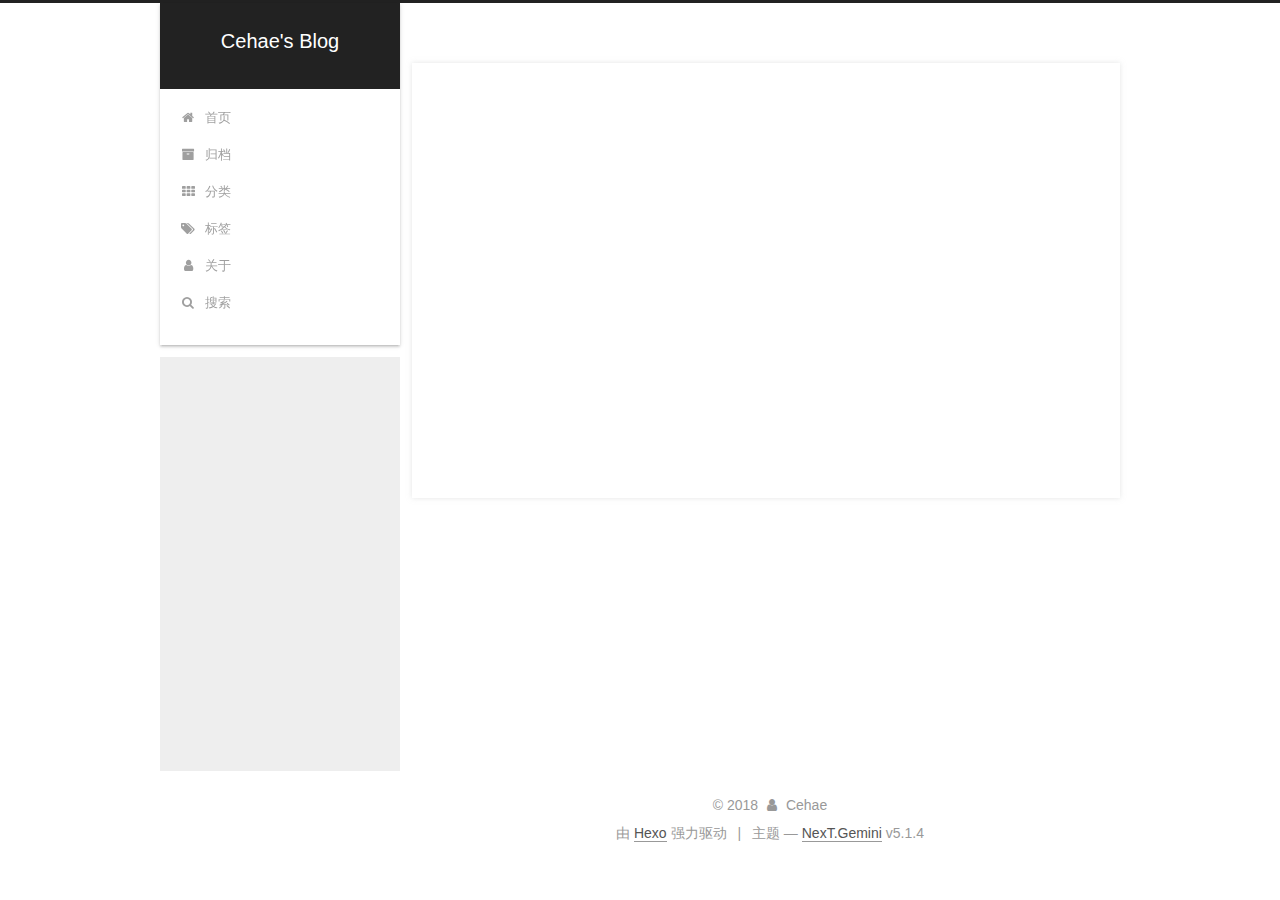
<file: post/d87f7e0c.html>
<!DOCTYPE html>



  


<html class="theme-next gemini use-motion" lang="zh-Hans">
<head>
  <meta charset="UTF-8"/>
<meta http-equiv="X-UA-Compatible" content="IE=edge" />
<meta name="viewport" content="width=device-width, initial-scale=1, maximum-scale=1"/>
<meta name="theme-color" content="#222">









<meta http-equiv="Cache-Control" content="no-transform" />
<meta http-equiv="Cache-Control" content="no-siteapp" />
















  
  
  <link href="/lib/fancybox/source/jquery.fancybox.css?v=2.1.5" rel="stylesheet" type="text/css" />







<link href="/lib/font-awesome/css/font-awesome.min.css?v=4.6.2" rel="stylesheet" type="text/css" />

<link href="/css/main.css?v=5.1.4" rel="stylesheet" type="text/css" />


  <link rel="apple-touch-icon" sizes="180x180" href="/images/header.jpg?v=5.1.4">


  <link rel="icon" type="image/png" sizes="32x32" href="/images/header.jpg?v=5.1.4">


  <link rel="icon" type="image/png" sizes="16x16" href="/images/header.jpg?v=5.1.4">


  <link rel="mask-icon" href="/images/header.jpg?v=5.1.4" color="#222">





  <meta name="keywords" content="Hexo, NexT" />





  <link rel="alternate" href="/atom.xml" title="Cehae's Blog" type="application/atom+xml" />






<meta name="description" content="Stay Hungry, Stay Foolish">
<meta name="keywords" content="Spark">
<meta property="og:type" content="article">
<meta property="og:title" content="test">
<meta property="og:url" content="https://cehaedong.github.io/post/d87f7e0c.html">
<meta property="og:site_name" content="Cehae&#39;s Blog">
<meta property="og:description" content="Stay Hungry, Stay Foolish">
<meta property="og:locale" content="zh-Hans">
<meta property="og:updated_time" content="2018-09-17T09:47:44.826Z">
<meta name="twitter:card" content="summary">
<meta name="twitter:title" content="test">
<meta name="twitter:description" content="Stay Hungry, Stay Foolish">



<script type="text/javascript" id="hexo.configurations">
  var NexT = window.NexT || {};
  var CONFIG = {
    root: '/',
    scheme: 'Gemini',
    version: '5.1.4',
    sidebar: {"position":"left","display":"always","offset":12,"b2t":false,"scrollpercent":false,"onmobile":false},
    fancybox: true,
    tabs: true,
    motion: {"enable":true,"async":false,"transition":{"post_block":"fadeIn","post_header":"slideDownIn","post_body":"slideDownIn","coll_header":"slideLeftIn","sidebar":"slideUpIn"}},
    duoshuo: {
      userId: '0',
      author: '博主'
    },
    algolia: {
      applicationID: '',
      apiKey: '',
      indexName: '',
      hits: {"per_page":10},
      labels: {"input_placeholder":"Search for Posts","hits_empty":"We didn't find any results for the search: ${query}","hits_stats":"${hits} results found in ${time} ms"}
    }
  };
</script>



  <link rel="canonical" href="https://cehaedong.github.io/post/d87f7e0c.html"/>





  <title>test | Cehae's Blog</title>
  








</head>

<body itemscope itemtype="http://schema.org/WebPage" lang="zh-Hans">

  
  
    
  

  <div class="container sidebar-position-left page-post-detail">
    <div class="headband"></div>

    <header id="header" class="header" itemscope itemtype="http://schema.org/WPHeader">
      <div class="header-inner"><div class="site-brand-wrapper">
  <div class="site-meta ">
    

    <div class="custom-logo-site-title">
      <a href="/"  class="brand" rel="start">
        <span class="logo-line-before"><i></i></span>
        <span class="site-title">Cehae's Blog</span>
        <span class="logo-line-after"><i></i></span>
      </a>
    </div>
      
        <p class="site-subtitle"></p>
      
  </div>

  <div class="site-nav-toggle">
    <button>
      <span class="btn-bar"></span>
      <span class="btn-bar"></span>
      <span class="btn-bar"></span>
    </button>
  </div>
</div>

<nav class="site-nav">
  

  
    <ul id="menu" class="menu">
      
        
        <li class="menu-item menu-item-home">
          <a href="/" rel="section">
            
              <i class="menu-item-icon fa fa-fw fa-home"></i> <br />
            
            首页
          </a>
        </li>
      
        
        <li class="menu-item menu-item-archives">
          <a href="/archives/" rel="section">
            
              <i class="menu-item-icon fa fa-fw fa-archive"></i> <br />
            
            归档
          </a>
        </li>
      
        
        <li class="menu-item menu-item-categories">
          <a href="/categories/" rel="section">
            
              <i class="menu-item-icon fa fa-fw fa-th"></i> <br />
            
            分类
          </a>
        </li>
      
        
        <li class="menu-item menu-item-tags">
          <a href="/tags/" rel="section">
            
              <i class="menu-item-icon fa fa-fw fa-tags"></i> <br />
            
            标签
          </a>
        </li>
      
        
        <li class="menu-item menu-item-about">
          <a href="/about/" rel="section">
            
              <i class="menu-item-icon fa fa-fw fa-user"></i> <br />
            
            关于
          </a>
        </li>
      

      
        <li class="menu-item menu-item-search">
          
            <a href="javascript:;" class="popup-trigger">
          
            
              <i class="menu-item-icon fa fa-search fa-fw"></i> <br />
            
            搜索
          </a>
        </li>
      
    </ul>
  

  
    <div class="site-search">
      
  <div class="popup search-popup local-search-popup">
  <div class="local-search-header clearfix">
    <span class="search-icon">
      <i class="fa fa-search"></i>
    </span>
    <span class="popup-btn-close">
      <i class="fa fa-times-circle"></i>
    </span>
    <div class="local-search-input-wrapper">
      <input autocomplete="off"
             placeholder="搜索..." spellcheck="false"
             type="text" id="local-search-input">
    </div>
  </div>
  <div id="local-search-result"></div>
</div>



    </div>
  
</nav>



 </div>
    </header>

    <main id="main" class="main">
      <div class="main-inner">
        <div class="content-wrap">
          <div id="content" class="content">
            

  <div id="posts" class="posts-expand">
    

  

  
  
  

  <article class="post post-type-normal" itemscope itemtype="http://schema.org/Article">
  
  
  
  <div class="post-block">
    <link itemprop="mainEntityOfPage" href="https://cehaedong.github.io/post/d87f7e0c.html">

    <span hidden itemprop="author" itemscope itemtype="http://schema.org/Person">
      <meta itemprop="name" content="Cehae">
      <meta itemprop="description" content="">
      <meta itemprop="image" content="/images/header.jpg">
    </span>

    <span hidden itemprop="publisher" itemscope itemtype="http://schema.org/Organization">
      <meta itemprop="name" content="Cehae's Blog">
    </span>

    
      <header class="post-header">

        
        
          <h1 class="post-title" itemprop="name headline">test</h1>
        

        <div class="post-meta">
          <span class="post-time">
            
              <span class="post-meta-item-icon">
                <i class="fa fa-calendar-o"></i>
              </span>
              
                <span class="post-meta-item-text">发表于</span>
              
              <time title="创建于" itemprop="dateCreated datePublished" datetime="2018-09-17T16:33:48+08:00">
                2018-09-17
              </time>
            

            

            
          </span>

          

          
            
          

          
          

          

		  
			<span class="post-meta-divider">|</span>
			<span id="busuanzi_value_page_pv"></span>次阅读
		  
		  
          

          

        </div>
      </header>
    

    
    
    
    <div class="post-body" itemprop="articleBody">

      
      

      
        
      
    </div>
    
    
    

    

    
      <div>
        <div style="padding: 10px 0; margin: 20px auto; width: 90%; text-align: center;">
  <div>坚持原创技术分享，您的支持将鼓励我继续创作！</div>
  <button id="rewardButton" disable="enable" onclick="var qr = document.getElementById('QR'); if (qr.style.display === 'none') {qr.style.display='block';} else {qr.style.display='none'}">
    <span>打赏</span>
  </button>
  <div id="QR" style="display: none;">

    
      <div id="wechat" style="display: inline-block">
        <img id="wechat_qr" src="/images/header.jpg" alt="Cehae 微信支付"/>
        <p>微信支付</p>
      </div>
    

    
      <div id="alipay" style="display: inline-block">
        <img id="alipay_qr" src="/images/header.jpg" alt="Cehae 支付宝"/>
        <p>支付宝</p>
      </div>
    

    

  </div>
</div>

      </div>
    

    

	<div>
		
			<div>
    
        <div style="text-align:center;color: #ccc;font-size:14px;">-------------本文结束<i class="fa fa-paw"></i>感谢您的阅读-------------</div>
    
</div>
		
    </div>
	
    <footer class="post-footer">
      

      
      
      

      
        <div class="post-nav">
          <div class="post-nav-next post-nav-item">
            
              <a href="/post/5cd2e029.html" rel="next" title="Spark">
                <i class="fa fa-chevron-left"></i> Spark
              </a>
            
          </div>

          <span class="post-nav-divider"></span>

          <div class="post-nav-prev post-nav-item">
            
          </div>
        </div>
      

      
      
    </footer>
  </div>
  
  
  
  </article>



    <div class="post-spread">
      
    </div>
  </div>


          </div>
          


          

  



        </div>
        
          
  
  <div class="sidebar-toggle">
    <div class="sidebar-toggle-line-wrap">
      <span class="sidebar-toggle-line sidebar-toggle-line-first"></span>
      <span class="sidebar-toggle-line sidebar-toggle-line-middle"></span>
      <span class="sidebar-toggle-line sidebar-toggle-line-last"></span>
    </div>
  </div>

  <aside id="sidebar" class="sidebar">
    
    <div class="sidebar-inner">

      

      

      <section class="site-overview-wrap sidebar-panel sidebar-panel-active">
        <div class="site-overview">
          <div class="site-author motion-element" itemprop="author" itemscope itemtype="http://schema.org/Person">
            
              <img class="site-author-image" itemprop="image"
                src="/images/header.jpg"
                alt="Cehae" />
            
              <p class="site-author-name" itemprop="name">Cehae</p>
              <p class="site-description motion-element" itemprop="description">Stay Hungry, Stay Foolish</p>
          </div>

          <nav class="site-state motion-element">

            
              <div class="site-state-item site-state-posts">
              
                <a href="/archives/">
              
                  <span class="site-state-item-count">3</span>
                  <span class="site-state-item-name">日志</span>
                </a>
              </div>
            

            
              
              
              <div class="site-state-item site-state-categories">
                
                  <span class="site-state-item-count">1</span>
                  <span class="site-state-item-name">分类</span>
                
              </div>
            

            
              
              
              <div class="site-state-item site-state-tags">
                
                  <span class="site-state-item-count">1</span>
                  <span class="site-state-item-name">标签</span>
                
              </div>
            

          </nav>

          
            <div class="feed-link motion-element">
              <a href="/atom.xml" rel="alternate">
                <i class="fa fa-rss"></i>
                RSS
              </a>
            </div>
          

          
            <div class="links-of-author motion-element">
                
                  <span class="links-of-author-item">
                    <a href="https://github.com/Cehae" target="_blank" title="GitHub">
                      
                        <i class="fa fa-fw fa-github"></i>GitHub</a>
                  </span>
                
                  <span class="links-of-author-item">
                    <a href="https://stackoverflow.com/yourname" target="_blank" title="StackOverflow">
                      
                        <i class="fa fa-fw fa-stack-overflow"></i>StackOverflow</a>
                  </span>
                
                  <span class="links-of-author-item">
                    <a href="https://www.jianshu.com/u/4b3683934e0c" target="_blank" title="简书">
                      
                        <i class="fa fa-fw fa-book"></i>简书</a>
                  </span>
                
                  <span class="links-of-author-item">
                    <a href="mailto:wdongwork@163.com" target="_blank" title="邮箱">
                      
                        <i class="fa fa-fw fa-envelope"></i>邮箱</a>
                  </span>
                
            </div>
          

          
          

          
          

          

        </div>
      </section>

      

      

    </div>
  </aside>


        
      </div>
    </main>

    <footer id="footer" class="footer">
      <div class="footer-inner">
        <div class="copyright">&copy; <span itemprop="copyrightYear">2018</span>
  <span class="with-love">
    <i class="fa fa-user"></i>
  </span>
  <span class="author" itemprop="copyrightHolder">Cehae</span>

  
</div>


  <div class="powered-by">由 <a class="theme-link" target="_blank" href="https://hexo.io">Hexo</a> 强力驱动</div>



  <span class="post-meta-divider">|</span>



  <div class="theme-info">主题 &mdash; <a class="theme-link" target="_blank" href="https://github.com/iissnan/hexo-theme-next">NexT.Gemini</a> v5.1.4</div>


<div>
<script async src="https://dn-lbstatics.qbox.me/busuanzi/2.3/busuanzi.pure.mini.js">
</script>

<span id="busuanzi_container_site_pv" style='display:none'> 
本站总访问量 
<span id="busuanzi_value_site_pv"></span> 
次 
<span class="post-meta-divider">|</span> 
</span>

<span id="busuanzi_container_site_uv" style='display:none'>
    有
	<span id="busuanzi_value_site_uv"></span>
	人看过我的博客啦
</span>
</div>



        







        
      </div>
    </footer>

    
      <div class="back-to-top">
        <i class="fa fa-arrow-up"></i>
        
      </div>
    

    

  </div>

  

<script type="text/javascript">
  if (Object.prototype.toString.call(window.Promise) !== '[object Function]') {
    window.Promise = null;
  }
</script>









  












  
  
    <script type="text/javascript" src="/lib/jquery/index.js?v=2.1.3"></script>
  

  
  
    <script type="text/javascript" src="/lib/fastclick/lib/fastclick.min.js?v=1.0.6"></script>
  

  
  
    <script type="text/javascript" src="/lib/jquery_lazyload/jquery.lazyload.js?v=1.9.7"></script>
  

  
  
    <script type="text/javascript" src="/lib/velocity/velocity.min.js?v=1.2.1"></script>
  

  
  
    <script type="text/javascript" src="/lib/velocity/velocity.ui.min.js?v=1.2.1"></script>
  

  
  
    <script type="text/javascript" src="/lib/fancybox/source/jquery.fancybox.pack.js?v=2.1.5"></script>
  


  


  <script type="text/javascript" src="/js/src/utils.js?v=5.1.4"></script>

  <script type="text/javascript" src="/js/src/motion.js?v=5.1.4"></script>



  
  


  <script type="text/javascript" src="/js/src/affix.js?v=5.1.4"></script>

  <script type="text/javascript" src="/js/src/schemes/pisces.js?v=5.1.4"></script>



  
  <script type="text/javascript" src="/js/src/scrollspy.js?v=5.1.4"></script>
<script type="text/javascript" src="/js/src/post-details.js?v=5.1.4"></script>



  


  <script type="text/javascript" src="/js/src/bootstrap.js?v=5.1.4"></script>



  


  




	





  





  












  

  <script type="text/javascript">
    // Popup Window;
    var isfetched = false;
    var isXml = true;
    // Search DB path;
    var search_path = "search.xml";
    if (search_path.length === 0) {
      search_path = "search.xml";
    } else if (/json$/i.test(search_path)) {
      isXml = false;
    }
    var path = "/" + search_path;
    // monitor main search box;

    var onPopupClose = function (e) {
      $('.popup').hide();
      $('#local-search-input').val('');
      $('.search-result-list').remove();
      $('#no-result').remove();
      $(".local-search-pop-overlay").remove();
      $('body').css('overflow', '');
    }

    function proceedsearch() {
      $("body")
        .append('<div class="search-popup-overlay local-search-pop-overlay"></div>')
        .css('overflow', 'hidden');
      $('.search-popup-overlay').click(onPopupClose);
      $('.popup').toggle();
      var $localSearchInput = $('#local-search-input');
      $localSearchInput.attr("autocapitalize", "none");
      $localSearchInput.attr("autocorrect", "off");
      $localSearchInput.focus();
    }

    // search function;
    var searchFunc = function(path, search_id, content_id) {
      'use strict';

      // start loading animation
      $("body")
        .append('<div class="search-popup-overlay local-search-pop-overlay">' +
          '<div id="search-loading-icon">' +
          '<i class="fa fa-spinner fa-pulse fa-5x fa-fw"></i>' +
          '</div>' +
          '</div>')
        .css('overflow', 'hidden');
      $("#search-loading-icon").css('margin', '20% auto 0 auto').css('text-align', 'center');

      $.ajax({
        url: path,
        dataType: isXml ? "xml" : "json",
        async: true,
        success: function(res) {
          // get the contents from search data
          isfetched = true;
          $('.popup').detach().appendTo('.header-inner');
          var datas = isXml ? $("entry", res).map(function() {
            return {
              title: $("title", this).text(),
              content: $("content",this).text(),
              url: $("url" , this).text()
            };
          }).get() : res;
          var input = document.getElementById(search_id);
          var resultContent = document.getElementById(content_id);
          var inputEventFunction = function() {
            var searchText = input.value.trim().toLowerCase();
            var keywords = searchText.split(/[\s\-]+/);
            if (keywords.length > 1) {
              keywords.push(searchText);
            }
            var resultItems = [];
            if (searchText.length > 0) {
              // perform local searching
              datas.forEach(function(data) {
                var isMatch = false;
                var hitCount = 0;
                var searchTextCount = 0;
                var title = data.title.trim();
                var titleInLowerCase = title.toLowerCase();
                var content = data.content.trim().replace(/<[^>]+>/g,"");
                var contentInLowerCase = content.toLowerCase();
                var articleUrl = decodeURIComponent(data.url);
                var indexOfTitle = [];
                var indexOfContent = [];
                // only match articles with not empty titles
                if(title != '') {
                  keywords.forEach(function(keyword) {
                    function getIndexByWord(word, text, caseSensitive) {
                      var wordLen = word.length;
                      if (wordLen === 0) {
                        return [];
                      }
                      var startPosition = 0, position = [], index = [];
                      if (!caseSensitive) {
                        text = text.toLowerCase();
                        word = word.toLowerCase();
                      }
                      while ((position = text.indexOf(word, startPosition)) > -1) {
                        index.push({position: position, word: word});
                        startPosition = position + wordLen;
                      }
                      return index;
                    }

                    indexOfTitle = indexOfTitle.concat(getIndexByWord(keyword, titleInLowerCase, false));
                    indexOfContent = indexOfContent.concat(getIndexByWord(keyword, contentInLowerCase, false));
                  });
                  if (indexOfTitle.length > 0 || indexOfContent.length > 0) {
                    isMatch = true;
                    hitCount = indexOfTitle.length + indexOfContent.length;
                  }
                }

                // show search results

                if (isMatch) {
                  // sort index by position of keyword

                  [indexOfTitle, indexOfContent].forEach(function (index) {
                    index.sort(function (itemLeft, itemRight) {
                      if (itemRight.position !== itemLeft.position) {
                        return itemRight.position - itemLeft.position;
                      } else {
                        return itemLeft.word.length - itemRight.word.length;
                      }
                    });
                  });

                  // merge hits into slices

                  function mergeIntoSlice(text, start, end, index) {
                    var item = index[index.length - 1];
                    var position = item.position;
                    var word = item.word;
                    var hits = [];
                    var searchTextCountInSlice = 0;
                    while (position + word.length <= end && index.length != 0) {
                      if (word === searchText) {
                        searchTextCountInSlice++;
                      }
                      hits.push({position: position, length: word.length});
                      var wordEnd = position + word.length;

                      // move to next position of hit

                      index.pop();
                      while (index.length != 0) {
                        item = index[index.length - 1];
                        position = item.position;
                        word = item.word;
                        if (wordEnd > position) {
                          index.pop();
                        } else {
                          break;
                        }
                      }
                    }
                    searchTextCount += searchTextCountInSlice;
                    return {
                      hits: hits,
                      start: start,
                      end: end,
                      searchTextCount: searchTextCountInSlice
                    };
                  }

                  var slicesOfTitle = [];
                  if (indexOfTitle.length != 0) {
                    slicesOfTitle.push(mergeIntoSlice(title, 0, title.length, indexOfTitle));
                  }

                  var slicesOfContent = [];
                  while (indexOfContent.length != 0) {
                    var item = indexOfContent[indexOfContent.length - 1];
                    var position = item.position;
                    var word = item.word;
                    // cut out 100 characters
                    var start = position - 20;
                    var end = position + 80;
                    if(start < 0){
                      start = 0;
                    }
                    if (end < position + word.length) {
                      end = position + word.length;
                    }
                    if(end > content.length){
                      end = content.length;
                    }
                    slicesOfContent.push(mergeIntoSlice(content, start, end, indexOfContent));
                  }

                  // sort slices in content by search text's count and hits' count

                  slicesOfContent.sort(function (sliceLeft, sliceRight) {
                    if (sliceLeft.searchTextCount !== sliceRight.searchTextCount) {
                      return sliceRight.searchTextCount - sliceLeft.searchTextCount;
                    } else if (sliceLeft.hits.length !== sliceRight.hits.length) {
                      return sliceRight.hits.length - sliceLeft.hits.length;
                    } else {
                      return sliceLeft.start - sliceRight.start;
                    }
                  });

                  // select top N slices in content

                  var upperBound = parseInt('1');
                  if (upperBound >= 0) {
                    slicesOfContent = slicesOfContent.slice(0, upperBound);
                  }

                  // highlight title and content

                  function highlightKeyword(text, slice) {
                    var result = '';
                    var prevEnd = slice.start;
                    slice.hits.forEach(function (hit) {
                      result += text.substring(prevEnd, hit.position);
                      var end = hit.position + hit.length;
                      result += '<b class="search-keyword">' + text.substring(hit.position, end) + '</b>';
                      prevEnd = end;
                    });
                    result += text.substring(prevEnd, slice.end);
                    return result;
                  }

                  var resultItem = '';

                  if (slicesOfTitle.length != 0) {
                    resultItem += "<li><a href='" + articleUrl + "' class='search-result-title'>" + highlightKeyword(title, slicesOfTitle[0]) + "</a>";
                  } else {
                    resultItem += "<li><a href='" + articleUrl + "' class='search-result-title'>" + title + "</a>";
                  }

                  slicesOfContent.forEach(function (slice) {
                    resultItem += "<a href='" + articleUrl + "'>" +
                      "<p class=\"search-result\">" + highlightKeyword(content, slice) +
                      "...</p>" + "</a>";
                  });

                  resultItem += "</li>";
                  resultItems.push({
                    item: resultItem,
                    searchTextCount: searchTextCount,
                    hitCount: hitCount,
                    id: resultItems.length
                  });
                }
              })
            };
            if (keywords.length === 1 && keywords[0] === "") {
              resultContent.innerHTML = '<div id="no-result"><i class="fa fa-search fa-5x" /></div>'
            } else if (resultItems.length === 0) {
              resultContent.innerHTML = '<div id="no-result"><i class="fa fa-frown-o fa-5x" /></div>'
            } else {
              resultItems.sort(function (resultLeft, resultRight) {
                if (resultLeft.searchTextCount !== resultRight.searchTextCount) {
                  return resultRight.searchTextCount - resultLeft.searchTextCount;
                } else if (resultLeft.hitCount !== resultRight.hitCount) {
                  return resultRight.hitCount - resultLeft.hitCount;
                } else {
                  return resultRight.id - resultLeft.id;
                }
              });
              var searchResultList = '<ul class=\"search-result-list\">';
              resultItems.forEach(function (result) {
                searchResultList += result.item;
              })
              searchResultList += "</ul>";
              resultContent.innerHTML = searchResultList;
            }
          }

          if ('auto' === 'auto') {
            input.addEventListener('input', inputEventFunction);
          } else {
            $('.search-icon').click(inputEventFunction);
            input.addEventListener('keypress', function (event) {
              if (event.keyCode === 13) {
                inputEventFunction();
              }
            });
          }

          // remove loading animation
          $(".local-search-pop-overlay").remove();
          $('body').css('overflow', '');

          proceedsearch();
        }
      });
    }

    // handle and trigger popup window;
    $('.popup-trigger').click(function(e) {
      e.stopPropagation();
      if (isfetched === false) {
        searchFunc(path, 'local-search-input', 'local-search-result');
      } else {
        proceedsearch();
      };
    });

    $('.popup-btn-close').click(onPopupClose);
    $('.popup').click(function(e){
      e.stopPropagation();
    });
    $(document).on('keyup', function (event) {
      var shouldDismissSearchPopup = event.which === 27 &&
        $('.search-popup').is(':visible');
      if (shouldDismissSearchPopup) {
        onPopupClose();
      }
    });
  </script>





  

  

  

  
  

  

  

  

</body>
</html>
</file>
<file: css/main.css>
/* normalize.css v3.0.2 | MIT License | git.io/normalize */
html {
  font-family: sans-serif; /* 1 */
  -ms-text-size-adjust: 100%; /* 2 */
  -webkit-text-size-adjust: 100%; /* 2 */
}
body {
  margin: 0;
}
article,
aside,
details,
figcaption,
figure,
footer,
header,
hgroup,
main,
menu,
nav,
section,
summary {
  display: block;
}
audio,
canvas,
progress,
video {
  display: inline-block; /* 1 */
  vertical-align: baseline; /* 2 */
}
audio:not([controls]) {
  display: none;
  height: 0;
}
[hidden],
template {
  display: none;
}
a {
  background-color: transparent;
}
a:active,
a:hover {
  outline: 0;
}
abbr[title] {
  border-bottom: 1px dotted;
}
b,
strong {
  font-weight: bold;
}
dfn {
  font-style: italic;
}
h1 {
  font-size: 2em;
  margin: 0.67em 0;
}
mark {
  background: #ff0;
  color: #000;
}
small {
  font-size: 80%;
}
sub,
sup {
  font-size: 75%;
  line-height: 0;
  position: relative;
  vertical-align: baseline;
}
sup {
  top: -0.5em;
}
sub {
  bottom: -0.25em;
}
img {
  border: 0;
}
svg:not(:root) {
  overflow: hidden;
}
figure {
  margin: 1em 40px;
}
hr {
  -moz-box-sizing: content-box;
  box-sizing: content-box;
  height: 0;
}
pre {
  overflow: auto;
}
code,
kbd,
pre,
samp {
  font-family: monospace, monospace;
  font-size: 1em;
}
button,
input,
optgroup,
select,
textarea {
  color: inherit; /* 1 */
  font: inherit; /* 2 */
  margin: 0; /* 3 */
}
button {
  overflow: visible;
}
button,
select {
  text-transform: none;
}
button,
html input[type="button"],
input[type="reset"],
input[type="submit"] {
  -webkit-appearance: button; /* 2 */
  cursor: pointer; /* 3 */
}
button[disabled],
html input[disabled] {
  cursor: default;
}
button::-moz-focus-inner,
input::-moz-focus-inner {
  border: 0;
  padding: 0;
}
input {
  line-height: normal;
}
input[type="checkbox"],
input[type="radio"] {
  box-sizing: border-box; /* 1 */
  padding: 0; /* 2 */
}
input[type="number"]::-webkit-inner-spin-button,
input[type="number"]::-webkit-outer-spin-button {
  height: auto;
}
input[type="search"] {
  -webkit-appearance: textfield; /* 1 */
  -moz-box-sizing: content-box;
  -webkit-box-sizing: content-box; /* 2 */
  box-sizing: content-box;
}
input[type="search"]::-webkit-search-cancel-button,
input[type="search"]::-webkit-search-decoration {
  -webkit-appearance: none;
}
fieldset {
  border: 1px solid #c0c0c0;
  margin: 0 2px;
  padding: 0.35em 0.625em 0.75em;
}
legend {
  border: 0; /* 1 */
  padding: 0; /* 2 */
}
textarea {
  overflow: auto;
}
optgroup {
  font-weight: bold;
}
table {
  border-collapse: collapse;
  border-spacing: 0;
}
td,
th {
  padding: 0;
}
::selection {
  background: #262a30;
  color: #fff;
}
body {
  position: relative;
  font-family: 'Lato', "PingFang SC", "Microsoft YaHei", sans-serif;
  font-size: 14px;
  line-height: 2;
  color: #555;
  background: #eee;
}
@media (max-width: 767px) {
  body {
    padding-right: 0 !important;
  }
}
@media (min-width: 768px) and (max-width: 991px) {
  body {
    padding-right: 0 !important;
  }
}
@media (min-width: 1600px) {
  body {
    font-size: 16px;
  }
}
h1,
h2,
h3,
h4,
h5,
h6 {
  margin: 0;
  padding: 0;
  font-weight: bold;
  line-height: 1.5;
  font-family: 'Lato', "PingFang SC", "Microsoft YaHei", sans-serif;
}
h2,
h3,
h4,
h5,
h6 {
  margin: 20px 0 15px;
}
h1 {
  font-size: 22px;
}
@media (max-width: 767px) {
  h1 {
    font-size: 18px;
  }
}
h2 {
  font-size: 20px;
}
@media (max-width: 767px) {
  h2 {
    font-size: 16px;
  }
}
h3 {
  font-size: 18px;
}
@media (max-width: 767px) {
  h3 {
    font-size: 14px;
  }
}
h4 {
  font-size: 16px;
}
@media (max-width: 767px) {
  h4 {
    font-size: 12px;
  }
}
h5 {
  font-size: 14px;
}
@media (max-width: 767px) {
  h5 {
    font-size: 10px;
  }
}
h6 {
  font-size: 12px;
}
@media (max-width: 767px) {
  h6 {
    font-size: 8px;
  }
}
p {
  margin: 0 0 20px 0;
}
a {
  color: #555;
  text-decoration: none;
  outline: none;
  border-bottom: 1px solid #999;
  word-wrap: break-word;
}
a:hover {
  color: #222;
  border-bottom-color: #222;
}
blockquote {
  margin: 0;
  padding: 0;
}
img {
  display: block;
  margin: auto;
  max-width: 100%;
  height: auto;
}
hr {
  margin: 40px 0;
  height: 3px;
  border: none;
  background-color: #ddd;
  background-image: repeating-linear-gradient(-45deg, #fff, #fff 4px, transparent 4px, transparent 8px);
}
blockquote {
  padding: 0 15px;
  color: #666;
  border-left: 4px solid #ddd;
}
blockquote cite::before {
  content: "-";
  padding: 0 5px;
}
dt {
  font-weight: 700;
}
dd {
  margin: 0;
  padding: 0;
}
kbd {
  border: 1px solid #ccc;
  border-radius: 0.2em;
  box-shadow: 0.1em 0.1em 0.2em rgba(0,0,0,0.1);
  background-color: #f9f9f9;
  font-family: inherit;
  background-image: -webkit-linear-gradient(top, #eee, #fff, #eee);
  padding: 0.1em 0.3em;
  white-space: nowrap;
}
.text-left {
  text-align: left;
}
.text-center {
  text-align: center;
}
.text-right {
  text-align: right;
}
.text-justify {
  text-align: justify;
}
.text-nowrap {
  white-space: nowrap;
}
.text-lowercase {
  text-transform: lowercase;
}
.text-uppercase {
  text-transform: uppercase;
}
.text-capitalize {
  text-transform: capitalize;
}
.center-block {
  display: block;
  margin-left: auto;
  margin-right: auto;
}
.clearfix:before,
.clearfix:after {
  content: " ";
  display: table;
}
.clearfix:after {
  clear: both;
}
.pullquote {
  width: 45%;
}
.pullquote.left {
  float: left;
  margin-left: 5px;
  margin-right: 10px;
}
.pullquote.right {
  float: right;
  margin-left: 10px;
  margin-right: 5px;
}
.affix.affix.affix {
  position: fixed;
}
.translation {
  margin-top: -20px;
  font-size: 14px;
  color: #999;
}
.scrollbar-measure {
  width: 100px;
  height: 100px;
  overflow: scroll;
  position: absolute;
  top: -9999px;
}
.use-motion .motion-element {
  opacity: 0;
}
table {
  margin: 20px 0;
  width: 100%;
  border-collapse: collapse;
  border-spacing: 0;
  border: 1px solid #ddd;
  font-size: 14px;
  table-layout: fixed;
  word-wrap: break-all;
}
table>tbody>tr:nth-of-type(odd) {
  background-color: #f9f9f9;
}
table>tbody>tr:hover {
  background-color: #f5f5f5;
}
caption,
th,
td {
  padding: 8px;
  text-align: left;
  vertical-align: middle;
  font-weight: normal;
}
th,
td {
  border-bottom: 3px solid #ddd;
  border-right: 1px solid #eee;
}
th {
  padding-bottom: 10px;
  font-weight: 700;
}
td {
  border-bottom-width: 1px;
}
html,
body {
  height: 100%;
}
.container {
  position: relative;
  min-height: 100%;
}
.header-inner {
  margin: 0 auto;
  padding: 100px 0 70px;
  width: calc(100% - 252px);
}
@media (min-width: 1600px) {
  .container .header-inner {
    width: 900px;
  }
}
.main {
  padding-bottom: 150px;
}
.main-inner {
  margin: 0 auto;
  width: calc(100% - 252px);
}
@media (min-width: 1600px) {
  .container .main-inner {
    width: 900px;
  }
}
.footer {
  position: absolute;
  left: 0;
  bottom: 0;
  width: 100%;
  min-height: 50px;
}
.footer-inner {
  box-sizing: border-box;
  margin: 20px auto;
  width: calc(100% - 252px);
}
@media (min-width: 1600px) {
  .container .footer-inner {
    width: 900px;
  }
}
pre,
.highlight {
  overflow: auto;
  margin: 20px 0;
  padding: 0;
  font-size: 13px;
  color: #4d4d4c;
  background: #f7f7f7;
  line-height: 1.6;
}
pre,
code {
  font-family: consolas, Menlo, "PingFang SC", "Microsoft YaHei", monospace;
}
code {
  padding: 2px 4px;
  word-wrap: break-word;
  color: #555;
  background: #eee;
  border-radius: 3px;
  font-size: 13px;
}
pre {
  padding: 10px;
}
pre code {
  padding: 0;
  color: #4d4d4c;
  background: none;
  text-shadow: none;
}
.highlight {
  border-radius: 1px;
}
.highlight pre {
  border: none;
  margin: 0;
  padding: 10px 0;
}
.highlight table {
  margin: 0;
  width: auto;
  border: none;
}
.highlight td {
  border: none;
  padding: 0;
}
.highlight figcaption {
  font-size: 1em;
  color: #4d4d4c;
  line-height: 1em;
  margin-bottom: 1em;
}
.highlight figcaption:before,
.highlight figcaption:after {
  content: " ";
  display: table;
}
.highlight figcaption:after {
  clear: both;
}
.highlight figcaption a {
  float: right;
  color: #4d4d4c;
}
.highlight figcaption a:hover {
  border-bottom-color: #4d4d4c;
}
.highlight .gutter pre {
  padding-left: 10px;
  padding-right: 10px;
  color: #869194;
  text-align: right;
  background-color: #eff2f3;
}
.highlight .code pre {
  width: 100%;
  padding-left: 10px;
  padding-right: 10px;
  background-color: #f7f7f7;
}
.highlight .line {
  height: 20px;
}
.gutter {
  -webkit-user-select: none;
  -moz-user-select: none;
  -ms-user-select: none;
  user-select: none;
}
.gist table {
  width: auto;
}
.gist table td {
  border: none;
}
pre .deletion {
  background: #fdd;
}
pre .addition {
  background: #dfd;
}
pre .meta {
  color: #8959a8;
}
pre .comment {
  color: #8e908c;
}
pre .variable,
pre .attribute,
pre .tag,
pre .regexp,
pre .ruby .constant,
pre .xml .tag .title,
pre .xml .pi,
pre .xml .doctype,
pre .html .doctype,
pre .css .id,
pre .css .class,
pre .css .pseudo {
  color: #c82829;
}
pre .number,
pre .preprocessor,
pre .built_in,
pre .literal,
pre .params,
pre .constant,
pre .command {
  color: #f5871f;
}
pre .ruby .class .title,
pre .css .rules .attribute,
pre .string,
pre .value,
pre .inheritance,
pre .header,
pre .ruby .symbol,
pre .xml .cdata,
pre .special,
pre .number,
pre .formula {
  color: #718c00;
}
pre .title,
pre .css .hexcolor {
  color: #3e999f;
}
pre .function,
pre .python .decorator,
pre .python .title,
pre .ruby .function .title,
pre .ruby .title .keyword,
pre .perl .sub,
pre .javascript .title,
pre .coffeescript .title {
  color: #4271ae;
}
pre .keyword,
pre .javascript .function {
  color: #8959a8;
}
.full-image.full-image.full-image.full-image {
  border: none;
  max-width: 100%;
  width: auto;
  margin: 20px auto 25px;
}
@media (min-width: 992px) {
  .full-image.full-image.full-image.full-image {
    max-width: none;
    width: 118%;
    margin: 0 -9%;
  }
}
.blockquote-center,
.page-home .post-type-quote blockquote,
.page-post-detail .post-type-quote blockquote {
  position: relative;
  margin: 40px 0;
  padding: 0;
  border-left: none;
  text-align: center;
}
.blockquote-center::before,
.page-home .post-type-quote blockquote::before,
.page-post-detail .post-type-quote blockquote::before,
.blockquote-center::after,
.page-home .post-type-quote blockquote::after,
.page-post-detail .post-type-quote blockquote::after {
  position: absolute;
  content: ' ';
  display: block;
  width: 100%;
  height: 24px;
  opacity: 0.2;
  background-repeat: no-repeat;
  background-position: 0 -6px;
  background-size: 22px 22px;
}
.blockquote-center::before,
.page-home .post-type-quote blockquote::before,
.page-post-detail .post-type-quote blockquote::before {
  top: -20px;
  background-image: url("../images/quote-l.svg");
  border-top: 1px solid #ccc;
}
.blockquote-center::after,
.page-home .post-type-quote blockquote::after,
.page-post-detail .post-type-quote blockquote::after {
  bottom: -20px;
  background-image: url("../images/quote-r.svg");
  border-bottom: 1px solid #ccc;
  background-position: 100% 8px;
}
.blockquote-center p,
.page-home .post-type-quote blockquote p,
.page-post-detail .post-type-quote blockquote p,
.blockquote-center div,
.page-home .post-type-quote blockquote div,
.page-post-detail .post-type-quote blockquote div {
  text-align: center;
}
.post .post-body .group-picture img {
  box-sizing: border-box;
  padding: 0 3px;
  border: none;
}
.post .group-picture-row {
  overflow: hidden;
  margin-top: 6px;
}
.post .group-picture-row:first-child {
  margin-top: 0;
}
.post .group-picture-column {
  float: left;
}
.page-post-detail .post-body .group-picture-column {
  float: none;
  margin-top: 10px;
  width: auto !important;
}
.page-post-detail .post-body .group-picture-column img {
  margin: 0 auto;
}
.page-archive .group-picture-container {
  overflow: hidden;
}
.page-archive .group-picture-row {
  float: left;
}
.page-archive .group-picture-row:first-child {
  margin-top: 6px;
}
.page-archive .group-picture-column {
  max-width: 150px;
  max-height: 150px;
}
.post-body .note {
  position: relative;
  padding: 15px;
  margin-bottom: 20px;
  border: 1px solid #eee;
  border-left-width: 5px;
  border-radius: 3px;
}
.post-body .note h2,
.post-body .note h3,
.post-body .note h4,
.post-body .note h5,
.post-body .note h6 {
  margin-top: 0;
  margin-bottom: 0;
  border-bottom: initial;
  padding-top: 0 !important;
}
.post-body .note p:first-child,
.post-body .note ul:first-child,
.post-body .note ol:first-child,
.post-body .note table:first-child,
.post-body .note pre:first-child,
.post-body .note blockquote:first-child {
  margin-top: 0;
}
.post-body .note p:last-child,
.post-body .note ul:last-child,
.post-body .note ol:last-child,
.post-body .note table:last-child,
.post-body .note pre:last-child,
.post-body .note blockquote:last-child {
  margin-bottom: 0;
}
.post-body .note.default {
  border-left-color: #777;
}
.post-body .note.default h2,
.post-body .note.default h3,
.post-body .note.default h4,
.post-body .note.default h5,
.post-body .note.default h6 {
  color: #777;
}
.post-body .note.primary {
  border-left-color: #6f42c1;
}
.post-body .note.primary h2,
.post-body .note.primary h3,
.post-body .note.primary h4,
.post-body .note.primary h5,
.post-body .note.primary h6 {
  color: #6f42c1;
}
.post-body .note.info {
  border-left-color: #428bca;
}
.post-body .note.info h2,
.post-body .note.info h3,
.post-body .note.info h4,
.post-body .note.info h5,
.post-body .note.info h6 {
  color: #428bca;
}
.post-body .note.success {
  border-left-color: #5cb85c;
}
.post-body .note.success h2,
.post-body .note.success h3,
.post-body .note.success h4,
.post-body .note.success h5,
.post-body .note.success h6 {
  color: #5cb85c;
}
.post-body .note.warning {
  border-left-color: #f0ad4e;
}
.post-body .note.warning h2,
.post-body .note.warning h3,
.post-body .note.warning h4,
.post-body .note.warning h5,
.post-body .note.warning h6 {
  color: #f0ad4e;
}
.post-body .note.danger {
  border-left-color: #d9534f;
}
.post-body .note.danger h2,
.post-body .note.danger h3,
.post-body .note.danger h4,
.post-body .note.danger h5,
.post-body .note.danger h6 {
  color: #d9534f;
}
.post-body .label {
  display: inline;
  padding: 0 2px;
  white-space: nowrap;
}
.post-body .label.default {
  background-color: #f0f0f0;
}
.post-body .label.primary {
  background-color: #efe6f7;
}
.post-body .label.info {
  background-color: #e5f2f8;
}
.post-body .label.success {
  background-color: #e7f4e9;
}
.post-body .label.warning {
  background-color: #fcf6e1;
}
.post-body .label.danger {
  background-color: #fae8eb;
}
.post-body .tabs {
  position: relative;
  display: block;
  margin-bottom: 20px;
  padding-top: 10px;
}
.post-body .tabs ul.nav-tabs {
  margin: 0;
  padding: 0;
  display: flex;
  margin-bottom: -1px;
}
@media (max-width: 413px) {
  .post-body .tabs ul.nav-tabs {
    display: block;
    margin-bottom: 5px;
  }
}
.post-body .tabs ul.nav-tabs li.tab {
  list-style-type: none !important;
  margin: 0 0.25em 0 0;
  border-top: 3px solid transparent;
  border-left: 1px solid transparent;
  border-right: 1px solid transparent;
}
@media (max-width: 413px) {
  .post-body .tabs ul.nav-tabs li.tab {
    margin: initial;
    border-top: 1px solid transparent;
    border-left: 3px solid transparent;
    border-right: 1px solid transparent;
    border-bottom: 1px solid transparent;
  }
}
.post-body .tabs ul.nav-tabs li.tab a {
  outline: 0;
  border-bottom: initial;
  display: block;
  line-height: 1.8em;
  padding: 0.25em 0.75em;
  transition-duration: 0.2s;
  transition-timing-function: ease-out;
  transition-delay: 0s;
}
.post-body .tabs ul.nav-tabs li.tab a i {
  width: 1.285714285714286em;
}
.post-body .tabs ul.nav-tabs li.tab.active {
  border-top: 3px solid #fc6423;
  border-left: 1px solid #ddd;
  border-right: 1px solid #ddd;
  background-color: #fff;
}
@media (max-width: 413px) {
  .post-body .tabs ul.nav-tabs li.tab.active {
    border-top: 1px solid #ddd;
    border-left: 3px solid #fc6423;
    border-right: 1px solid #ddd;
    border-bottom: 1px solid #ddd;
  }
}
.post-body .tabs ul.nav-tabs li.tab.active a {
  cursor: default;
  color: #555;
}
.post-body .tabs .tab-content {
  background-color: #fff;
}
.post-body .tabs .tab-content .tab-pane {
  border: 1px solid #ddd;
  padding: 20px 20px 0 20px;
}
.post-body .tabs .tab-content .tab-pane:not(.active) {
  display: none !important;
}
.post-body .tabs .tab-content .tab-pane.active {
  display: block !important;
}
.btn {
  display: inline-block;
  padding: 0 20px;
  font-size: 14px;
  color: #555;
  background: #fff;
  border: 2px solid #555;
  text-decoration: none;
  border-radius: 2px;
  transition-property: background-color;
  transition-duration: 0.2s;
  transition-timing-function: ease-in-out;
  transition-delay: 0s;
  line-height: 2;
}
.btn:hover {
  border-color: #222;
  color: #fff;
  background: #222;
}
.btn +.btn {
  margin: 0 0 8px 8px;
}
.btn .fa-fw {
  width: 1.285714285714286em;
  text-align: left;
}
.btn-bar {
  display: block;
  width: 22px;
  height: 2px;
  background: #555;
  border-radius: 1px;
}
.btn-bar+.btn-bar {
  margin-top: 4px;
}
.pagination {
  margin: 120px 0 40px;
  text-align: center;
  border-top: 1px solid #eee;
}
.page-number-basic,
.pagination .prev,
.pagination .next,
.pagination .page-number,
.pagination .space {
  display: inline-block;
  position: relative;
  top: -1px;
  margin: 0 10px;
  padding: 0 11px;
}
@media (max-width: 767px) {
  .page-number-basic,
  .pagination .prev,
  .pagination .next,
  .pagination .page-number,
  .pagination .space {
    margin: 0 5px;
  }
}
.pagination .prev,
.pagination .next,
.pagination .page-number {
  border-bottom: 0;
  border-top: 1px solid #eee;
  transition-property: border-color;
  transition-duration: 0.2s;
  transition-timing-function: ease-in-out;
  transition-delay: 0s;
}
.pagination .prev:hover,
.pagination .next:hover,
.pagination .page-number:hover {
  border-top-color: #222;
}
.pagination .space {
  padding: 0;
  margin: 0;
}
.pagination .prev {
  margin-left: 0;
}
.pagination .next {
  margin-right: 0;
}
.pagination .page-number.current {
  color: #fff;
  background: #ccc;
  border-top-color: #ccc;
}
@media (max-width: 767px) {
  .pagination {
    border-top: none;
  }
  .pagination .prev,
  .pagination .next,
  .pagination .page-number {
    margin-bottom: 10px;
    border-top: 0;
    border-bottom: 1px solid #eee;
    padding: 0 10px;
  }
  .pagination .prev:hover,
  .pagination .next:hover,
  .pagination .page-number:hover {
    border-bottom-color: #222;
  }
}
.comments {
  margin: 60px 20px 0;
}
.tag-cloud {
  text-align: center;
}
.tag-cloud a {
  display: inline-block;
  margin: 10px;
}
.back-to-top {
  box-sizing: border-box;
  position: fixed;
  bottom: -100px;
  right: 30px;
  z-index: 1050;
  padding: 0 6px;
  width: 24px;
  background: #222;
  font-size: 12px;
  opacity: 0.6;
  color: #fff;
  cursor: pointer;
  text-align: center;
  -webkit-transform: translateZ(0);
  transition-property: bottom;
  transition-duration: 0.2s;
  transition-timing-function: ease-in-out;
  transition-delay: 0s;
}
@media (min-width: 768px) and (max-width: 991px) {
  .back-to-top {
    display: none !important;
  }
}
@media (max-width: 767px) {
  .back-to-top {
    display: none !important;
  }
}
.back-to-top.back-to-top-on {
  bottom: 30px;
}
.header {
  background: transparent;
}
.header-inner {
  position: relative;
}
.headband {
  height: 3px;
  background: #222;
}
.site-meta {
  margin: 0;
  text-align: center;
}
@media (max-width: 767px) {
  .site-meta {
    text-align: center;
  }
}
.brand {
  position: relative;
  display: inline-block;
  padding: 0 40px;
  color: #fff;
  background: #222;
  border-bottom: none;
}
.brand:hover {
  color: #fff;
}
.logo {
  display: inline-block;
  margin-right: 5px;
  line-height: 36px;
  vertical-align: top;
}
.site-title {
  display: inline-block;
  vertical-align: top;
  line-height: 36px;
  font-size: 20px;
  font-weight: normal;
  font-family: 'Lato', "PingFang SC", "Microsoft YaHei", sans-serif;
}
.site-subtitle {
  margin-top: 10px;
  font-size: 13px;
  color: #ddd;
}
.use-motion .brand {
  opacity: 0;
}
.use-motion .logo,
.use-motion .site-title,
.use-motion .site-subtitle {
  opacity: 0;
  position: relative;
  top: -10px;
}
.site-nav-toggle {
  display: none;
  position: absolute;
  top: 10px;
  left: 10px;
}
@media (max-width: 767px) {
  .site-nav-toggle {
    display: block;
  }
}
.site-nav-toggle button {
  margin-top: 2px;
  padding: 9px 10px;
  background: transparent;
  border: none;
}
@media (max-width: 767px) {
  .site-nav {
    display: none;
    margin: 0 -10px;
    padding: 0 10px;
    clear: both;
    border-top: 1px solid #ddd;
  }
}
@media (min-width: 768px) and (max-width: 991px) {
  .site-nav {
    display: block !important;
  }
}
@media (min-width: 992px) {
  .site-nav {
    display: block !important;
  }
}
.menu {
  margin-top: 20px;
  padding-left: 0;
  text-align: center;
}
.menu .menu-item {
  display: inline-block;
  margin: 0 10px;
  list-style: none;
}
@media screen and (max-width: 767px) {
  .menu .menu-item {
    margin-top: 10px;
  }
}
.menu .menu-item a {
  display: block;
  font-size: 13px;
  line-height: inherit;
  border-bottom: 1px solid transparent;
  transition-property: border-color;
  transition-duration: 0.2s;
  transition-timing-function: ease-in-out;
  transition-delay: 0s;
}
.menu .menu-item a:hover,
.menu-item-active a {
  border-bottom-color: #222;
}
.menu .menu-item .fa {
  margin-right: 5px;
}
.use-motion .menu-item {
  opacity: 0;
}
.post-body {
  font-family: 'Lato', "PingFang SC", "Microsoft YaHei", sans-serif;
}
@media (max-width: 767px) {
  .post-body {
    word-break: break-word;
  }
}
.post-body .fancybox img {
  display: block !important;
  margin: 0 auto;
  cursor: pointer;
  cursor: zoom-in;
  cursor: -webkit-zoom-in;
}
.post-body .image-caption,
.post-body .figure .caption {
  margin: -20px auto 15px;
  text-align: center;
  font-size: 14px;
  color: #999;
  font-weight: bold;
  line-height: 1;
}
.post-sticky-flag {
  display: inline-block;
  font-size: 16px;
  -ms-transform: rotate(30deg);
  -webkit-transform: rotate(30deg);
  -moz-transform: rotate(30deg);
  -ms-transform: rotate(30deg);
  -o-transform: rotate(30deg);
  transform: rotate(30deg);
}
.use-motion .post-block,
.use-motion .pagination,
.use-motion .comments {
  opacity: 0;
}
.use-motion .post-header {
  opacity: 0;
}
.use-motion .post-body {
  opacity: 0;
}
.use-motion .collection-title {
  opacity: 0;
}
.post-body p a {
  color: #0593d3;
  border-bottom: none;
  border-bottom: 1px solid #0593d3;
}
.post-body p a:hover {
  color: #fc6423;
  border-bottom: none;
  border-bottom: 1px solid #fc6423;
}
.posts-expand {
  padding-top: 40px;
}
@media (max-width: 767px) {
  .posts-expand {
    margin: 0 20px;
  }
  .post-body pre .gutter pre {
    padding-right: 10px;
  }
  .post-body .highlight {
    margin-left: 0px;
    margin-right: 0px;
    padding: 0;
  }
  .post-body .highlight .gutter pre {
    padding-right: 10px;
  }
}
@media (min-width: 992px) {
  .posts-expand .post-body {
    text-align: justify;
  }
}
.posts-expand .post-body h2,
.posts-expand .post-body h3,
.posts-expand .post-body h4,
.posts-expand .post-body h5,
.posts-expand .post-body h6 {
  padding-top: 10px;
}
.posts-expand .post-body h2 .header-anchor,
.posts-expand .post-body h3 .header-anchor,
.posts-expand .post-body h4 .header-anchor,
.posts-expand .post-body h5 .header-anchor,
.posts-expand .post-body h6 .header-anchor {
  float: right;
  margin-left: 10px;
  color: #ccc;
  border-bottom-style: none;
  visibility: hidden;
}
.posts-expand .post-body h2 .header-anchor:hover,
.posts-expand .post-body h3 .header-anchor:hover,
.posts-expand .post-body h4 .header-anchor:hover,
.posts-expand .post-body h5 .header-anchor:hover,
.posts-expand .post-body h6 .header-anchor:hover {
  color: inherit;
}
.posts-expand .post-body h2:hover .header-anchor,
.posts-expand .post-body h3:hover .header-anchor,
.posts-expand .post-body h4:hover .header-anchor,
.posts-expand .post-body h5:hover .header-anchor,
.posts-expand .post-body h6:hover .header-anchor {
  visibility: visible;
}
.posts-expand .post-body ul li {
  list-style: circle;
}
.posts-expand .post-body img {
  box-sizing: border-box;
  margin: auto;
  padding: 3px;
  border: 1px solid #ddd;
}
.posts-expand .post-body .fancybox img {
  margin: 0 auto 25px;
}
@media (max-width: 767px) {
  .posts-collapse {
    margin: 0 20px;
  }
  .posts-collapse .post-title,
  .posts-collapse .post-meta {
    display: block;
    width: auto;
    text-align: left;
  }
}
.posts-collapse {
  position: relative;
  z-index: 1010;
  margin-left: 55px;
}
.posts-collapse::after {
  content: " ";
  position: absolute;
  top: 20px;
  left: 0;
  margin-left: -2px;
  width: 4px;
  height: 100%;
  background: #f5f5f5;
  z-index: -1;
}
@media (max-width: 767px) {
  .posts-collapse {
    margin: 0 20px;
  }
}
.posts-collapse .collection-title {
  position: relative;
  margin: 60px 0;
}
.posts-collapse .collection-title h1,
.posts-collapse .collection-title h2 {
  margin-left: 20px;
}
.posts-collapse .collection-title small {
  color: #bbb;
  margin-left: 5px;
}
.posts-collapse .collection-title::before {
  content: " ";
  position: absolute;
  left: 0;
  top: 50%;
  margin-left: -4px;
  margin-top: -4px;
  width: 8px;
  height: 8px;
  background: #bbb;
  border-radius: 50%;
}
.posts-collapse .post {
  margin: 30px 0;
}
.posts-collapse .post-header {
  position: relative;
  transition-duration: 0.2s;
  transition-timing-function: ease-in-out;
  transition-delay: 0s;
  transition-property: border;
  border-bottom: 1px dashed #ccc;
}
.posts-collapse .post-header::before {
  content: " ";
  position: absolute;
  left: 0;
  top: 12px;
  width: 6px;
  height: 6px;
  margin-left: -4px;
  background: #bbb;
  border-radius: 50%;
  border: 1px solid #fff;
  transition-duration: 0.2s;
  transition-timing-function: ease-in-out;
  transition-delay: 0s;
  transition-property: background;
}
.posts-collapse .post-header:hover {
  border-bottom-color: #666;
}
.posts-collapse .post-header:hover::before {
  background: #222;
}
.posts-collapse .post-meta {
  position: absolute;
  font-size: 12px;
  left: 20px;
  top: 5px;
}
.posts-collapse .post-comments-count {
  display: none;
}
.posts-collapse .post-title {
  margin-left: 60px;
  font-size: 16px;
  font-weight: normal;
  line-height: inherit;
}
.posts-collapse .post-title::after {
  margin-left: 3px;
  opacity: 0.6;
}
.posts-collapse .post-title a {
  color: #666;
  border-bottom: none;
}
.page-home .post-type-quote .post-header,
.page-post-detail .post-type-quote .post-header,
.page-home .post-type-quote .post-tags,
.page-post-detail .post-type-quote .post-tags {
  display: none;
}
.posts-expand .post-title {
  text-align: center;
  word-break: break-word;
  font-weight: 400;
}
.posts-expand .post-title-link {
  display: inline-block;
  position: relative;
  color: #555;
  border-bottom: none;
  line-height: 1.2;
  vertical-align: top;
}
.posts-expand .post-title-link::before {
  content: "";
  position: absolute;
  width: 100%;
  height: 2px;
  bottom: 0;
  left: 0;
  background-color: #000;
  visibility: hidden;
  -webkit-transform: scaleX(0);
  -moz-transform: scaleX(0);
  -ms-transform: scaleX(0);
  -o-transform: scaleX(0);
  transform: scaleX(0);
  transition-duration: 0.2s;
  transition-timing-function: ease-in-out;
  transition-delay: 0s;
}
.posts-expand .post-title-link:hover::before {
  visibility: visible;
  -webkit-transform: scaleX(1);
  -moz-transform: scaleX(1);
  -ms-transform: scaleX(1);
  -o-transform: scaleX(1);
  transform: scaleX(1);
}
.posts-expand .post-title-link .fa {
  font-size: 16px;
}
.posts-expand .post-meta {
  margin: 3px 0 60px 0;
  color: #999;
  font-family: 'Lato', "PingFang SC", "Microsoft YaHei", sans-serif;
  font-size: 12px;
  text-align: center;
}
.posts-expand .post-meta .post-category-list {
  display: inline-block;
  margin: 0;
  padding: 3px;
}
.posts-expand .post-meta .post-category-list-link {
  color: #999;
}
.posts-expand .post-meta .post-description {
  font-size: 14px;
  margin-top: 2px;
}
.post-meta-divider {
  margin: 0 0.5em;
}
.post-meta-item-icon {
  margin-right: 3px;
}
@media (min-width: 768px) and (max-width: 991px) {
  .post-meta-item-icon {
    display: inline-block;
  }
}
@media (max-width: 767px) {
  .post-meta-item-icon {
    display: inline-block;
  }
}
@media (min-width: 768px) and (max-width: 991px) {
  .post-meta-item-text {
    display: none;
  }
}
@media (max-width: 767px) {
  .post-meta-item-text {
    display: none;
  }
}
@media (max-width: 767px) {
  .posts-expand .post-comments-count {
    display: none;
  }
}
.post-button {
  margin-top: 40px;
}
.posts-expand .post-tags {
  margin-top: 40px;
  text-align: center;
}
.posts-expand .post-tags a {
  display: inline-block;
  margin-right: 10px;
  font-size: 13px;
}
.post-nav {
  display: table;
  margin-top: 15px;
  width: 100%;
  border-top: 1px solid #eee;
}
.post-nav-divider {
  display: table-cell;
  width: 10%;
}
.post-nav-item {
  display: table-cell;
  padding: 10px 0 0 0;
  width: 45%;
  vertical-align: top;
}
.post-nav-item a {
  position: relative;
  display: block;
  line-height: 25px;
  font-size: 14px;
  color: #555;
  border-bottom: none;
}
.post-nav-item a:hover {
  color: #222;
  border-bottom: none;
}
.post-nav-item a:active {
  top: 2px;
}
.post-nav-item .fa {
  position: absolute;
  top: 8px;
  left: 0;
  font-size: 12px;
}
.post-nav-next a {
  padding-left: 15px;
}
.post-nav-prev {
  text-align: right;
}
.post-nav-prev a {
  padding-right: 15px;
}
.post-nav-prev .fa {
  right: 0;
  left: auto;
}
.posts-expand .post-eof {
  display: block;
  margin: 80px auto 60px;
  width: 8%;
  height: 1px;
  background: #ccc;
  text-align: center;
}
.post:last-child .post-eof.post-eof.post-eof {
  display: none;
}
.post-gallery {
  display: table;
  table-layout: fixed;
  width: 100%;
  border-collapse: separate;
}
.post-gallery-row {
  display: table-row;
}
.post-gallery .post-gallery-img {
  display: table-cell;
  text-align: center;
  vertical-align: middle;
  border: none;
}
.post-gallery .post-gallery-img img {
  max-width: 100%;
  max-height: 100%;
  border: none;
}
.fancybox-close,
.fancybox-close:hover {
  border: none;
}
#rewardButton {
  cursor: pointer;
  border: 0;
  outline: 0;
  border-radius: 5px;
  padding: 0;
  margin: 0;
  letter-spacing: normal;
  text-transform: none;
  text-indent: 0px;
  text-shadow: none;
}
#rewardButton span {
  display: inline-block;
  width: 80px;
  height: 35px;
  border-radius: 5px;
  color: #fff;
  font-weight: 400;
  font-style: normal;
  font-variant: normal;
  font-stretch: normal;
  font-size: 18px;
  font-family: "Microsoft Yahei";
  background: #f44336;
}
#rewardButton span:hover {
  background: #f7877f;
}
#QR {
  padding-top: 20px;
}
#QR a {
  border: 0;
}
#QR img {
  width: 180px;
  max-width: 100%;
  display: inline-block;
  margin: 0.8em 2em 0 2em;
}
#wechat:hover p {
  animation: roll 0.1s infinite linear;
  -webkit-animation: roll 0.1s infinite linear;
  -moz-animation: roll 0.1s infinite linear;
}
#alipay:hover p {
  animation: roll 0.1s infinite linear;
  -webkit-animation: roll 0.1s infinite linear;
  -moz-animation: roll 0.1s infinite linear;
}
#bitcoin:hover p {
  animation: roll 0.1s infinite linear;
  -webkit-animation: roll 0.1s infinite linear;
  -moz-animation: roll 0.1s infinite linear;
}
@-moz-keyframes roll {
  from {
    -webkit-transform: rotateZ(30deg);
    -moz-transform: rotateZ(30deg);
    -ms-transform: rotateZ(30deg);
    -o-transform: rotateZ(30deg);
    transform: rotateZ(30deg);
  }
  to {
    -webkit-transform: rotateZ(-30deg);
    -moz-transform: rotateZ(-30deg);
    -ms-transform: rotateZ(-30deg);
    -o-transform: rotateZ(-30deg);
    transform: rotateZ(-30deg);
  }
}
@-webkit-keyframes roll {
  from {
    -webkit-transform: rotateZ(30deg);
    -moz-transform: rotateZ(30deg);
    -ms-transform: rotateZ(30deg);
    -o-transform: rotateZ(30deg);
    transform: rotateZ(30deg);
  }
  to {
    -webkit-transform: rotateZ(-30deg);
    -moz-transform: rotateZ(-30deg);
    -ms-transform: rotateZ(-30deg);
    -o-transform: rotateZ(-30deg);
    transform: rotateZ(-30deg);
  }
}
@-o-keyframes roll {
  from {
    -webkit-transform: rotateZ(30deg);
    -moz-transform: rotateZ(30deg);
    -ms-transform: rotateZ(30deg);
    -o-transform: rotateZ(30deg);
    transform: rotateZ(30deg);
  }
  to {
    -webkit-transform: rotateZ(-30deg);
    -moz-transform: rotateZ(-30deg);
    -ms-transform: rotateZ(-30deg);
    -o-transform: rotateZ(-30deg);
    transform: rotateZ(-30deg);
  }
}
@keyframes roll {
  from {
    -webkit-transform: rotateZ(30deg);
    -moz-transform: rotateZ(30deg);
    -ms-transform: rotateZ(30deg);
    -o-transform: rotateZ(30deg);
    transform: rotateZ(30deg);
  }
  to {
    -webkit-transform: rotateZ(-30deg);
    -moz-transform: rotateZ(-30deg);
    -ms-transform: rotateZ(-30deg);
    -o-transform: rotateZ(-30deg);
    transform: rotateZ(-30deg);
  }
}
.rtl.post-body p,
.rtl.post-body a,
.rtl.post-body h1,
.rtl.post-body h2,
.rtl.post-body h3,
.rtl.post-body h4,
.rtl.post-body h5,
.rtl.post-body h6,
.rtl.post-body li,
.rtl.post-body ul,
.rtl.post-body ol {
  direction: rtl;
  font-family: UKIJ Ekran;
}
.rtl.post-title {
  font-family: UKIJ Ekran;
}
.sidebar {
  position: fixed;
  right: 0;
  top: 0;
  bottom: 0;
  width: 0;
  z-index: 1040;
  box-shadow: inset 0 2px 6px #000;
  background: #222;
  -webkit-transform: translateZ(0);
}
.sidebar a {
  color: #999;
  border-bottom-color: #555;
}
.sidebar a:hover {
  color: #eee;
}
@media (min-width: 768px) and (max-width: 991px) {
  .sidebar {
    display: none !important;
  }
}
@media (max-width: 767px) {
  .sidebar {
    display: none !important;
  }
}
.sidebar-inner {
  position: relative;
  padding: 20px 10px;
  color: #999;
  text-align: center;
}
.site-overview-wrap {
  overflow: hidden;
}
.site-overview {
  overflow-y: auto;
  overflow-x: hidden;
}
.sidebar-toggle {
  position: fixed;
  right: 30px;
  bottom: 45px;
  width: 14px;
  height: 14px;
  padding: 5px;
  background: #222;
  line-height: 0;
  z-index: 1050;
  cursor: pointer;
  -webkit-transform: translateZ(0);
}
@media (min-width: 768px) and (max-width: 991px) {
  .sidebar-toggle {
    display: none !important;
  }
}
@media (max-width: 767px) {
  .sidebar-toggle {
    display: none !important;
  }
}
.sidebar-toggle-line {
  position: relative;
  display: inline-block;
  vertical-align: top;
  height: 2px;
  width: 100%;
  background: #fff;
  margin-top: 3px;
}
.sidebar-toggle-line:first-child {
  margin-top: 0;
}
.site-author-image {
  display: block;
  margin: 0 auto;
  padding: 2px;
  max-width: 120px;
  height: auto;
  border: 1px solid #eee;
}
.site-author-name {
  margin: 0;
  text-align: center;
  color: #222;
  font-weight: 600;
}
.site-description {
  margin-top: 0;
  text-align: center;
  font-size: 13px;
  color: #999;
}
.site-state {
  overflow: hidden;
  line-height: 1.4;
  white-space: nowrap;
  text-align: center;
}
.site-state-item {
  display: inline-block;
  padding: 0 15px;
  border-left: 1px solid #eee;
}
.site-state-item:first-child {
  border-left: none;
}
.site-state-item a {
  border-bottom: none;
}
.site-state-item-count {
  display: block;
  text-align: center;
  color: inherit;
  font-weight: 600;
  font-size: 16px;
}
.site-state-item-name {
  font-size: 13px;
  color: #999;
}
.feed-link {
  margin-top: 20px;
}
.feed-link a {
  display: inline-block;
  padding: 0 15px;
  color: #fc6423;
  border: 1px solid #fc6423;
  border-radius: 4px;
}
.feed-link a i {
  color: #fc6423;
  font-size: 14px;
}
.feed-link a:hover {
  color: #fff;
  background: #fc6423;
}
.feed-link a:hover i {
  color: #fff;
}
.links-of-author {
  margin-top: 20px;
}
.links-of-author a {
  display: inline-block;
  vertical-align: middle;
  margin-right: 10px;
  margin-bottom: 10px;
  border-bottom-color: #555;
  font-size: 13px;
}
.links-of-author a:before {
  display: inline-block;
  vertical-align: middle;
  margin-right: 3px;
  content: " ";
  width: 4px;
  height: 4px;
  border-radius: 50%;
  background: #beffc8;
}
.links-of-blogroll {
  font-size: 13px;
}
.links-of-blogroll-title {
  margin-top: 20px;
  font-size: 14px;
  font-weight: 600;
}
.links-of-blogroll-list {
  margin: 0;
  padding: 0;
  list-style: none;
}
.links-of-blogroll-item {
  padding: 2px 10px;
}
.links-of-blogroll-item a {
  max-width: 280px;
  box-sizing: border-box;
  display: inline-block;
  overflow: hidden;
  white-space: nowrap;
  text-overflow: ellipsis;
}
.sidebar-nav {
  margin: 0 0 20px;
  padding-left: 0;
}
.sidebar-nav li {
  display: inline-block;
  cursor: pointer;
  border-bottom: 1px solid transparent;
  font-size: 14px;
  color: #555;
}
.sidebar-nav li:hover {
  color: #fc6423;
}
.page-post-detail .sidebar-nav-toc {
  padding: 0 5px;
}
.page-post-detail .sidebar-nav-overview {
  margin-left: 10px;
}
.sidebar-nav .sidebar-nav-active {
  color: #fc6423;
  border-bottom-color: #fc6423;
}
.sidebar-nav .sidebar-nav-active:hover {
  color: #fc6423;
}
.sidebar-panel {
  display: none;
}
.sidebar-panel-active {
  display: block;
}
.post-toc-empty {
  font-size: 14px;
  color: #666;
}
.post-toc-wrap {
  overflow: hidden;
}
.post-toc {
  overflow: auto;
}
.post-toc ol {
  margin: 0;
  padding: 0 2px 5px 10px;
  text-align: left;
  list-style: none;
  font-size: 14px;
}
.post-toc ol > ol {
  padding-left: 0;
}
.post-toc ol a {
  transition-duration: 0.2s;
  transition-timing-function: ease-in-out;
  transition-delay: 0s;
  transition-property: all;
  color: #666;
  border-bottom-color: #ccc;
}
.post-toc ol a:hover {
  color: #000;
  border-bottom-color: #000;
}
.post-toc .nav-item {
  overflow: hidden;
  text-overflow: ellipsis;
  text-align: justify;
  white-space: nowrap;
  line-height: 1.8;
}
.post-toc .nav .nav-child {
  display: none;
}
.post-toc .nav .active > .nav-child {
  display: block;
}
.post-toc .nav .active-current > .nav-child {
  display: block;
}
.post-toc .nav .active-current > .nav-child > .nav-item {
  display: block;
}
.post-toc .nav .active > a {
  color: #fc6423;
  border-bottom-color: #fc6423;
}
.post-toc .nav .active-current > a {
  color: #fc6423;
}
.post-toc .nav .active-current > a:hover {
  color: #fc6423;
}
.footer {
  font-size: 14px;
  color: #999;
}
.footer img {
  border: none;
}
.footer-inner {
  text-align: center;
}
.with-love {
  display: inline-block;
  margin: 0 5px;
}
.powered-by,
.theme-info {
  display: inline-block;
}
.cc-license {
  margin-top: 10px;
  text-align: center;
}
.cc-license .cc-opacity {
  opacity: 0.7;
  border-bottom: none;
}
.cc-license .cc-opacity:hover {
  opacity: 0.9;
}
.cc-license img {
  display: inline-block;
}
.theme-next #ds-thread #ds-reset {
  color: #555;
}
.theme-next #ds-thread #ds-reset .ds-replybox {
  margin-bottom: 30px;
}
.theme-next #ds-thread #ds-reset .ds-replybox .ds-avatar,
.theme-next #ds-reset .ds-avatar img {
  box-shadow: none;
}
.theme-next #ds-thread #ds-reset .ds-textarea-wrapper {
  border-color: #c7d4e1;
  background: none;
  border-top-right-radius: 3px;
  border-top-left-radius: 3px;
}
.theme-next #ds-thread #ds-reset .ds-textarea-wrapper textarea {
  height: 60px;
}
.theme-next #ds-reset .ds-rounded-top {
  border-radius: 0;
}
.theme-next #ds-thread #ds-reset .ds-post-toolbar {
  box-sizing: border-box;
  border: 1px solid #c7d4e1;
  background: #f6f8fa;
}
.theme-next #ds-thread #ds-reset .ds-post-options {
  height: 40px;
  border: none;
  background: none;
}
.theme-next #ds-thread #ds-reset .ds-toolbar-buttons {
  top: 11px;
}
.theme-next #ds-thread #ds-reset .ds-sync {
  top: 5px;
}
.theme-next #ds-thread #ds-reset .ds-post-button {
  top: 4px;
  right: 5px;
  width: 90px;
  height: 30px;
  border: 1px solid #c5ced7;
  border-radius: 3px;
  background-image: linear-gradient(#fbfbfc, #f5f7f9);
  color: #60676d;
}
.theme-next #ds-thread #ds-reset .ds-post-button:hover {
  background-position: 0 -30px;
  color: #60676d;
}
.theme-next #ds-thread #ds-reset .ds-comments-info {
  padding: 10px 0;
}
.theme-next #ds-thread #ds-reset .ds-sort {
  display: none;
}
.theme-next #ds-thread #ds-reset li.ds-tab a.ds-current {
  border: none;
  background: #f6f8fa;
  color: #60676d;
}
.theme-next #ds-thread #ds-reset li.ds-tab a.ds-current:hover {
  background-color: #e9f0f7;
  color: #60676d;
}
.theme-next #ds-thread #ds-reset li.ds-tab a {
  border-radius: 2px;
  padding: 5px;
}
.theme-next #ds-thread #ds-reset .ds-login-buttons p {
  color: #999;
  line-height: 36px;
}
.theme-next #ds-thread #ds-reset .ds-login-buttons .ds-service-list li {
  height: 28px;
}
.theme-next #ds-thread #ds-reset .ds-service-list a {
  background: none;
  padding: 5px;
  border: 1px solid;
  border-radius: 3px;
  text-align: center;
}
.theme-next #ds-thread #ds-reset .ds-service-list a:hover {
  color: #fff;
  background: #666;
}
.theme-next #ds-thread #ds-reset .ds-service-list .ds-weibo {
  color: #fc9b00;
  border-color: #fc9b00;
}
.theme-next #ds-thread #ds-reset .ds-service-list .ds-weibo:hover {
  background: #fc9b00;
}
.theme-next #ds-thread #ds-reset .ds-service-list .ds-qq {
  color: #60a3ec;
  border-color: #60a3ec;
}
.theme-next #ds-thread #ds-reset .ds-service-list .ds-qq:hover {
  background: #60a3ec;
}
.theme-next #ds-thread #ds-reset .ds-service-list .ds-renren {
  color: #2e7ac4;
  border-color: #2e7ac4;
}
.theme-next #ds-thread #ds-reset .ds-service-list .ds-renren:hover {
  background: #2e7ac4;
}
.theme-next #ds-thread #ds-reset .ds-service-list .ds-douban {
  color: #37994c;
  border-color: #37994c;
}
.theme-next #ds-thread #ds-reset .ds-service-list .ds-douban:hover {
  background: #37994c;
}
.theme-next #ds-thread #ds-reset .ds-service-list .ds-kaixin {
  color: #fef20d;
  border-color: #fef20d;
}
.theme-next #ds-thread #ds-reset .ds-service-list .ds-kaixin:hover {
  background: #fef20d;
}
.theme-next #ds-thread #ds-reset .ds-service-list .ds-netease {
  color: #f00;
  border-color: #f00;
}
.theme-next #ds-thread #ds-reset .ds-service-list .ds-netease:hover {
  background: #f00;
}
.theme-next #ds-thread #ds-reset .ds-service-list .ds-sohu {
  color: #ffcb05;
  border-color: #ffcb05;
}
.theme-next #ds-thread #ds-reset .ds-service-list .ds-sohu:hover {
  background: #ffcb05;
}
.theme-next #ds-thread #ds-reset .ds-service-list .ds-baidu {
  color: #2831e0;
  border-color: #2831e0;
}
.theme-next #ds-thread #ds-reset .ds-service-list .ds-baidu:hover {
  background: #2831e0;
}
.theme-next #ds-thread #ds-reset .ds-service-list .ds-google {
  color: #166bec;
  border-color: #166bec;
}
.theme-next #ds-thread #ds-reset .ds-service-list .ds-google:hover {
  background: #166bec;
}
.theme-next #ds-thread #ds-reset .ds-service-list .ds-weixin {
  color: #00ce0d;
  border-color: #00ce0d;
}
.theme-next #ds-thread #ds-reset .ds-service-list .ds-weixin:hover {
  background: #00ce0d;
}
.theme-next #ds-thread #ds-reset .ds-service-list .ds-more-services {
  border: none;
}
.theme-next #ds-thread #ds-reset .ds-service-list .ds-more-services:hover {
  background: none;
}
.theme-next #ds-reset .duoshuo-ua-admin {
  display: inline-block;
  color: #f00;
}
.theme-next #ds-reset .duoshuo-ua-platform,
.theme-next #ds-reset .duoshuo-ua-browser {
  color: #ccc;
}
.theme-next #ds-reset .duoshuo-ua-platform .fa,
.theme-next #ds-reset .duoshuo-ua-browser .fa {
  display: inline-block;
  margin-right: 3px;
}
.theme-next #ds-reset .duoshuo-ua-separator {
  display: inline-block;
  margin-left: 5px;
}
.theme-next .this_ua {
  background-color: #ccc !important;
  border-radius: 4px;
  padding: 0 5px !important;
  margin: 1px 1px !important;
  border: 1px solid #bbb !important;
  color: #fff;
  display: inline-block !important;
}
.theme-next .this_ua.admin {
  background-color: #d9534f !important;
  border-color: #d9534f !important;
}
.theme-next .this_ua.platform.iOS,
.theme-next .this_ua.platform.Mac,
.theme-next .this_ua.platform.Windows {
  background-color: #39b3d7 !important;
  border-color: #46b8da !important;
}
.theme-next .this_ua.platform.Linux {
  background-color: #3a3a3a !important;
  border-color: #1f1f1f !important;
}
.theme-next .this_ua.platform.Android {
  background-color: #00c47d !important;
  border-color: #01b171 !important;
}
.theme-next .this_ua.browser.Mobile,
.theme-next .this_ua.browser.Chrome {
  background-color: #5cb85c !important;
  border-color: #4cae4c !important;
}
.theme-next .this_ua.browser.Firefox {
  background-color: #f0ad4e !important;
  border-color: #eea236 !important;
}
.theme-next .this_ua.browser.Maxthon,
.theme-next .this_ua.browser.IE {
  background-color: #428bca !important;
  border-color: #357ebd !important;
}
.theme-next .this_ua.browser.baidu,
.theme-next .this_ua.browser.UCBrowser,
.theme-next .this_ua.browser.Opera {
  background-color: #d9534f !important;
  border-color: #d43f3a !important;
}
.theme-next .this_ua.browser.Android,
.theme-next .this_ua.browser.QQBrowser {
  background-color: #78ace9 !important;
  border-color: #4cae4c !important;
}
.post-spread {
  margin-top: 20px;
  text-align: center;
}
.jiathis_style {
  display: inline-block;
}
.jiathis_style a {
  border: none;
}
.fa {
  font-family: FontAwesome !important;
}
.post-spread {
  margin-top: 20px;
  text-align: center;
}
.bdshare-slide-button-box a {
  border: none;
}
.bdsharebuttonbox {
  display: inline-block;
}
.bdsharebuttonbox a {
  border: none;
}
.local-search-pop-overlay {
  position: fixed;
  width: 100%;
  height: 100%;
  top: 0;
  left: 0;
  z-index: 2080;
  background-color: rgba(0,0,0,0.3);
}
.local-search-popup {
  display: none;
  position: fixed;
  top: 10%;
  left: 50%;
  margin-left: -350px;
  width: 700px;
  height: 80%;
  padding: 0;
  background: #fff;
  color: #333;
  z-index: 9999;
  border-radius: 5px;
}
@media (max-width: 767px) {
  .local-search-popup {
    padding: 0;
    top: 0;
    left: 0;
    margin: 0;
    width: 100%;
    height: 100%;
    border-radius: 0;
  }
}
.local-search-popup ul.search-result-list {
  padding: 0;
  margin: 0 5px;
}
.local-search-popup p.search-result {
  border-bottom: 1px dashed #ccc;
  padding: 5px 0;
}
.local-search-popup a.search-result-title {
  font-weight: bold;
  font-size: 16px;
}
.local-search-popup .search-keyword {
  border-bottom: 1px dashed #f00;
  font-weight: bold;
  color: #f00;
}
.local-search-popup .local-search-header {
  padding: 5px;
  height: 36px;
  background: #f5f5f5;
  border-top-left-radius: 5px;
  border-top-right-radius: 5px;
}
.local-search-popup #local-search-result {
  overflow: auto;
  position: relative;
  padding: 5px 25px;
  height: calc(100% - 55px);
}
.local-search-popup .local-search-input-wrapper {
  display: inline-block;
  width: calc(100% - 90px);
  height: 36px;
  line-height: 36px;
  padding: 0 5px;
}
.local-search-popup .local-search-input-wrapper input {
  padding: 8px 0;
  height: 20px;
  display: block;
  width: 100%;
  outline: none;
  border: none;
  background: transparent;
  vertical-align: middle;
}
.local-search-popup .search-icon,
.local-search-popup .popup-btn-close {
  display: inline-block;
  font-size: 18px;
  color: #999;
  height: 36px;
  width: 18px;
  padding-left: 10px;
  padding-right: 10px;
}
.local-search-popup .search-icon {
  float: left;
}
.local-search-popup .popup-btn-close {
  border-left: 1px solid #eee;
  float: right;
  cursor: pointer;
}
.local-search-popup #no-result {
  position: absolute;
  left: 50%;
  top: 50%;
  -webkit-transform: translate(-50%, -50%);
  -webkit-transform: translate(-50%, -50%);
  -moz-transform: translate(-50%, -50%);
  -ms-transform: translate(-50%, -50%);
  -o-transform: translate(-50%, -50%);
  transform: translate(-50%, -50%);
  color: #ccc;
}
.site-uv,
.site-pv,
.page-pv {
  display: inline-block;
}
.site-uv .busuanzi-value,
.site-pv .busuanzi-value,
.page-pv .busuanzi-value {
  margin: 0 5px;
}
.site-uv {
  margin-right: 10px;
}
.site-uv::after {
  content: "|";
  padding-left: 10px;
}
.page-archive .archive-page-counter {
  position: relative;
  top: 3px;
  left: 20px;
}
@media (max-width: 767px) {
  .page-archive .archive-page-counter {
    top: 5px;
  }
}
.page-archive .posts-collapse .archive-move-on {
  position: absolute;
  top: 11px;
  left: 0;
  margin-left: -6px;
  width: 10px;
  height: 10px;
  opacity: 0.5;
  background: #555;
  border: 1px solid #fff;
  border-radius: 50%;
}
.category-all-page .category-all-title {
  text-align: center;
}
.category-all-page .category-all {
  margin-top: 20px;
}
.category-all-page .category-list {
  margin: 0;
  padding: 0;
  list-style: none;
}
.category-all-page .category-list-item {
  margin: 5px 10px;
}
.category-all-page .category-list-count {
  color: #bbb;
}
.category-all-page .category-list-count:before {
  display: inline;
  content: " (";
}
.category-all-page .category-list-count:after {
  display: inline;
  content: ") ";
}
.category-all-page .category-list-child {
  padding-left: 10px;
}
#schedule ul#event-list {
  padding-left: 30px;
}
#schedule ul#event-list hr {
  margin: 20px 0 45px 0 !important;
  background: #222;
}
#schedule ul#event-list hr:after {
  display: inline-block;
  content: 'NOW';
  background: #222;
  color: #fff;
  font-weight: bold;
  text-align: right;
  padding: 0 5px;
}
#schedule ul#event-list li.event {
  margin: 20px 0px;
  background: #f9f9f9;
  padding-left: 10px;
  min-height: 40px;
}
#schedule ul#event-list li.event h2.event-summary {
  margin: 0;
  padding-bottom: 3px;
}
#schedule ul#event-list li.event h2.event-summary:before {
  display: inline-block;
  font-family: FontAwesome;
  font-size: 8px;
  content: '\f111';
  vertical-align: middle;
  margin-right: 25px;
  color: #bbb;
}
#schedule ul#event-list li.event span.event-relative-time {
  display: inline-block;
  font-size: 12px;
  font-weight: 400;
  padding-left: 12px;
  color: #bbb;
}
#schedule ul#event-list li.event span.event-details {
  display: block;
  color: #bbb;
  margin-left: 56px;
  padding-top: 3px;
  padding-bottom: 6px;
  text-indent: -24px;
  line-height: 18px;
}
#schedule ul#event-list li.event span.event-details:before {
  text-indent: 0;
  display: inline-block;
  width: 14px;
  font-family: FontAwesome;
  text-align: center;
  margin-right: 9px;
  color: #bbb;
}
#schedule ul#event-list li.event span.event-details.event-location:before {
  content: '\f041';
}
#schedule ul#event-list li.event span.event-details.event-duration:before {
  content: '\f017';
}
#schedule ul#event-list li.event-past {
  background: #fcfcfc;
}
#schedule ul#event-list li.event-past > * {
  opacity: 0.6;
}
#schedule ul#event-list li.event-past h2.event-summary {
  color: #bbb;
}
#schedule ul#event-list li.event-past h2.event-summary:before {
  color: #dfdfdf;
}
#schedule ul#event-list li.event-now {
  background: #222;
  color: #fff;
  padding: 15px 0 15px 10px;
}
#schedule ul#event-list li.event-now h2.event-summary:before {
  -webkit-transform: scale(1.2);
  -moz-transform: scale(1.2);
  -ms-transform: scale(1.2);
  -o-transform: scale(1.2);
  transform: scale(1.2);
  color: #fff;
  animation: dot-flash 1s alternate infinite ease-in-out;
}
#schedule ul#event-list li.event-now * {
  color: #fff !important;
}
@-moz-keyframes dot-flash {
  from {
    opacity: 1;
    -webkit-transform: scale(1.1);
    -moz-transform: scale(1.1);
    -ms-transform: scale(1.1);
    -o-transform: scale(1.1);
    transform: scale(1.1);
  }
  to {
    opacity: 0;
    -webkit-transform: scale(1);
    -moz-transform: scale(1);
    -ms-transform: scale(1);
    -o-transform: scale(1);
    transform: scale(1);
  }
}
@-webkit-keyframes dot-flash {
  from {
    opacity: 1;
    -webkit-transform: scale(1.1);
    -moz-transform: scale(1.1);
    -ms-transform: scale(1.1);
    -o-transform: scale(1.1);
    transform: scale(1.1);
  }
  to {
    opacity: 0;
    -webkit-transform: scale(1);
    -moz-transform: scale(1);
    -ms-transform: scale(1);
    -o-transform: scale(1);
    transform: scale(1);
  }
}
@-o-keyframes dot-flash {
  from {
    opacity: 1;
    -webkit-transform: scale(1.1);
    -moz-transform: scale(1.1);
    -ms-transform: scale(1.1);
    -o-transform: scale(1.1);
    transform: scale(1.1);
  }
  to {
    opacity: 0;
    -webkit-transform: scale(1);
    -moz-transform: scale(1);
    -ms-transform: scale(1);
    -o-transform: scale(1);
    transform: scale(1);
  }
}
@keyframes dot-flash {
  from {
    opacity: 1;
    -webkit-transform: scale(1.1);
    -moz-transform: scale(1.1);
    -ms-transform: scale(1.1);
    -o-transform: scale(1.1);
    transform: scale(1.1);
  }
  to {
    opacity: 0;
    -webkit-transform: scale(1);
    -moz-transform: scale(1);
    -ms-transform: scale(1);
    -o-transform: scale(1);
    transform: scale(1);
  }
}
.page-post-detail .sidebar-toggle-line {
  background: #fc6423;
}
.page-post-detail .comments {
  overflow: hidden;
}
.header {
  position: relative;
  margin: 0 auto;
  width: 75%;
}
@media (min-width: 768px) and (max-width: 991px) {
  .header {
    width: auto;
  }
}
@media (max-width: 767px) {
  .header {
    width: auto;
  }
}
.header-inner {
  position: absolute;
  top: 0;
  overflow: hidden;
  padding: 0;
  width: 240px;
  background: #fff;
  box-shadow: 0 2px 2px 0 rgba(0,0,0,0.12), 0 3px 1px -2px rgba(0,0,0,0.06), 0 1px 5px 0 rgba(0,0,0,0.12);
  border-radius: initial;
}
@media (min-width: 1600px) {
  .container .header-inner {
    width: 240px;
  }
}
@media (min-width: 768px) and (max-width: 991px) {
  .header-inner {
    position: relative;
    width: auto;
    border-radius: initial;
  }
}
@media (max-width: 767px) {
  .header-inner {
    position: relative;
    width: auto;
    border-radius: initial;
  }
}
.main:before,
.main:after {
  content: " ";
  display: table;
}
.main:after {
  clear: both;
}
@media (min-width: 768px) and (max-width: 991px) {
  .main {
    padding-bottom: 100px;
  }
}
@media (max-width: 767px) {
  .main {
    padding-bottom: 100px;
  }
}
.container .main-inner {
  width: 75%;
}
@media (min-width: 768px) and (max-width: 991px) {
  .container .main-inner {
    width: auto;
  }
}
@media (max-width: 767px) {
  .container .main-inner {
    width: auto;
  }
}
.content-wrap {
  float: right;
  box-sizing: border-box;
  padding: 40px;
  width: calc(100% - 252px);
  background: #fff;
  min-height: 700px;
  box-shadow: 0 2px 2px 0 rgba(0,0,0,0.12), 0 3px 1px -2px rgba(0,0,0,0.06), 0 1px 5px 0 rgba(0,0,0,0.12);
  border-radius: initial;
}
@media (min-width: 768px) and (max-width: 991px) {
  .content-wrap {
    width: 100%;
    padding: 20px;
    border-radius: initial;
  }
}
@media (max-width: 767px) {
  .content-wrap {
    width: 100%;
    padding: 20px;
    min-height: auto;
    border-radius: initial;
  }
}
.sidebar {
  position: static;
  float: left;
  margin-top: 300px;
  width: 240px;
  background: #eee;
  box-shadow: none;
}
@media (min-width: 768px) and (max-width: 991px) {
  .sidebar {
    display: none;
  }
}
@media (max-width: 767px) {
  .sidebar {
    display: none;
  }
}
.sidebar-toggle {
  display: none;
}
.footer-inner {
  width: 75%;
  padding-left: 260px;
}
@media (min-width: 768px) and (max-width: 991px) {
  .footer-inner {
    width: auto;
    padding-left: 0 !important;
    padding-right: 0 !important;
  }
}
@media (max-width: 767px) {
  .footer-inner {
    width: auto;
    padding-left: 0 !important;
    padding-right: 0 !important;
  }
}
.sidebar-position-right .header-inner {
  right: 0;
}
.sidebar-position-right .content-wrap {
  float: left;
}
.sidebar-position-right .sidebar {
  float: right;
}
.sidebar-position-right .footer-inner {
  padding-left: 0;
  padding-right: 260px;
}
.site-brand-wrapper {
  position: relative;
}
.site-meta {
  padding: 20px 0;
  color: #fff;
  background: #222;
}
@media (min-width: 768px) and (max-width: 991px) {
  .site-meta {
    box-shadow: 0 0 16px rgba(0,0,0,0.5);
  }
}
@media (max-width: 767px) {
  .site-meta {
    box-shadow: 0 0 16px rgba(0,0,0,0.5);
  }
}
.brand {
  padding: 0;
  background: none;
}
.brand:hover {
  color: #fff;
}
.site-subtitle {
  margin: 10px 10px 0;
  font-weight: initial;
}
.site-search form {
  display: none;
}
.site-nav {
  border-top: none;
}
@media (min-width: 768px) and (max-width: 991px) {
  .site-nav {
    display: none !important;
  }
}
@media (min-width: 768px) and (max-width: 991px) {
  .site-nav-on {
    display: block !important;
  }
}
.menu .menu-item {
  display: block;
  margin: 0;
}
.menu .menu-item a {
  position: relative;
  box-sizing: border-box;
  padding: 5px 20px;
  text-align: left;
  line-height: inherit;
  transition-property: background-color;
  transition-duration: 0.2s;
  transition-timing-function: ease-in-out;
  transition-delay: 0s;
}
.menu .menu-item a:hover,
.menu-item-active a {
  background: #f9f9f9;
  border-bottom-color: #fff;
}
.menu .menu-item br {
  display: none;
}
.menu-item-active a:after {
  content: " ";
  position: absolute;
  top: 50%;
  margin-top: -3px;
  right: 15px;
  width: 6px;
  height: 6px;
  border-radius: 50%;
  background-color: #bbb;
}
.btn-bar {
  background-color: #fff;
}
.site-nav-toggle {
  left: 20px;
  top: 50%;
  -webkit-transform: translateY(-50%);
  -webkit-transform: translateY(-50%);
  -moz-transform: translateY(-50%);
  -ms-transform: translateY(-50%);
  -o-transform: translateY(-50%);
  transform: translateY(-50%);
}
@media (min-width: 768px) and (max-width: 991px) {
  .site-nav-toggle {
    display: block;
  }
}
.use-motion .sidebar .motion-element {
  opacity: 1;
}
.sidebar {
  margin-left: -100%;
  right: auto;
  bottom: auto;
  -webkit-transform: none;
}
.sidebar-inner {
  box-sizing: border-box;
  width: 240px;
  color: #555;
  background: #fff;
  box-shadow: 0 2px 2px 0 rgba(0,0,0,0.12), 0 3px 1px -2px rgba(0,0,0,0.06), 0 1px 5px 0 rgba(0,0,0,0.12), 0 -1px 0.5px 0 rgba(0,0,0,0.09);
  border-radius: initial;
  opacity: 0;
}
.sidebar-inner.affix {
  position: fixed;
  top: 12px;
}
.sidebar-inner.affix-bottom {
  position: absolute;
}
.site-overview {
  text-align: left;
}
.site-author:before,
.site-author:after {
  content: " ";
  display: table;
}
.site-author:after {
  clear: both;
}
.sidebar a {
  color: #555;
}
.sidebar a:hover {
  color: #222;
}
.site-state-item {
  padding: 0 10px;
}
.links-of-author-item a:before {
  display: none;
}
.links-of-author-item a {
  border-bottom: none;
  text-decoration: underline;
}
.feed-link {
  border-top: 1px dotted #ccc;
  border-bottom: 1px dotted #ccc;
  text-align: center;
}
.feed-link a {
  display: block;
  color: #fc6423;
  border: none;
}
.feed-link a:hover {
  background: none;
  color: #e34603;
}
.feed-link a:hover i {
  color: #e34603;
}
.links-of-author {
  display: flex;
  flex-wrap: wrap;
  justify-content: center;
}
.links-of-author-item {
  margin: 5px 0 0;
  width: 50%;
}
.links-of-author-item a {
  max-width: 216px;
  box-sizing: border-box;
  display: inline-block;
  margin-right: 0;
  margin-bottom: 0;
  padding: 0 5px;
  overflow: hidden;
  white-space: nowrap;
  text-overflow: ellipsis;
}
.links-of-author-item a {
  display: block;
  text-decoration: none;
}
.links-of-author-item a:hover {
  border-radius: 4px;
  background: #eee;
}
.links-of-author-item .fa {
  margin-right: 2px;
  font-size: 16px;
}
.links-of-author-item .fa-globe {
  font-size: 15px;
}
.links-of-blogroll {
  text-align: center;
  margin-top: 20px;
  padding: 3px 0 0;
  border-top: 1px dotted #ccc;
}
.links-of-blogroll-title {
  margin-top: 0;
}
.links-of-blogroll-item {
  padding: 0;
}
.links-of-blogroll-inline:before,
.links-of-blogroll-inline:after {
  content: " ";
  display: table;
}
.links-of-blogroll-inline:after {
  clear: both;
}
.links-of-blogroll-inline .links-of-blogroll-item {
  margin: 5px 0 0;
  width: 50%;
  display: inline-block;
  width: unset;
}
.links-of-blogroll-inline .links-of-blogroll-item a {
  max-width: 216px;
  box-sizing: border-box;
  display: inline-block;
  margin-right: 0;
  margin-bottom: 0;
  padding: 0 5px;
  overflow: hidden;
  white-space: nowrap;
  text-overflow: ellipsis;
}
.content-wrap {
  padding: initial;
  background: initial;
  box-shadow: initial;
  border-radius: initial;
}
.post-block {
  padding: 40px;
  background: #fff;
  box-shadow: 0 2px 2px 0 rgba(0,0,0,0.12), 0 3px 1px -2px rgba(0,0,0,0.06), 0 1px 5px 0 rgba(0,0,0,0.12);
  border-radius: initial;
}
#posts > article + article .post-block {
  margin-top: 12px;
  box-shadow: 0 2px 2px 0 rgba(0,0,0,0.12), 0 3px 1px -2px rgba(0,0,0,0.06), 0 1px 5px 0 rgba(0,0,0,0.12), 0 -1px 0.5px 0 rgba(0,0,0,0.09);
  border-radius: initial;
}
.comments {
  padding: 40px;
  margin: initial;
  margin-top: 12px;
  background: #fff;
  box-shadow: 0 2px 2px 0 rgba(0,0,0,0.12), 0 3px 1px -2px rgba(0,0,0,0.06), 0 1px 5px 0 rgba(0,0,0,0.12), 0 -1px 0.5px 0 rgba(0,0,0,0.09);
  border-radius: initial;
}
.posts-expand {
  padding-top: initial;
}
.post-nav-divider {
  width: 4%;
}
.post-nav-item {
  width: 48%;
}
.post-eof,
.post-spread {
  display: none !important;
}
.pagination {
  margin: 12px 0 0;
  border-top: initial;
  background: #fff;
  box-shadow: 0 2px 2px 0 rgba(0,0,0,0.12), 0 3px 1px -2px rgba(0,0,0,0.06), 0 1px 5px 0 rgba(0,0,0,0.12), 0 -1px 0.5px 0 rgba(0,0,0,0.09);
  border-radius: initial;
  padding: 10px 0 10px;
}
.pagination .prev,
.pagination .next,
.pagination .page-number {
  margin-bottom: initial;
  top: initial;
}
.main {
  padding-bottom: initial;
}
.footer {
  bottom: auto;
}
.post-header h1,
.post-header h2 {
  margin: initial;
}
.posts-expand .post-title-link {
  line-height: inherit;
}
.posts-expand .post-title {
  font-size: 1.7em;
}
.post-body h1 {
  font-size: 1.6em;
  border-bottom: 1px solid #eee;
}
.post-body h2 {
  font-size: 1.45em;
  border-bottom: 1px solid #eee;
}
.post-body h3 {
  font-size: 1.3em;
  border-bottom: 1px dotted #eee;
}
.post-body h4 {
  font-size: 1.2em;
}
.post-body h5 {
  font-size: 1.07em;
}
.post-body h6 {
  font-size: 1.03em;
}
@media (min-width: 768px) and (max-width: 991px) {
  .content-wrap {
    padding: 10px;
  }
  .posts-expand {
    margin: initial;
  }
  .posts-expand .post-button {
    margin-top: 20px;
  }
  .post-block {
    padding: 20px;
    box-shadow: 0 2px 2px 0 rgba(0,0,0,0.12), 0 3px 1px -2px rgba(0,0,0,0.06), 0 1px 5px 0 rgba(0,0,0,0.12), 0 -1px 0.5px 0 rgba(0,0,0,0.09);
    border-radius: initial;
  }
  #posts > article + article .post-block {
    margin-top: 10px;
  }
  .comments {
    margin-top: 10px;
    padding: 10px 20px;
  }
  .pagination {
    margin: 10px 0 0;
  }
}
@media (max-width: 767px) {
  .content-wrap {
    padding: 8px;
  }
  .posts-expand {
    margin: initial;
  }
  .posts-expand .post-button {
    margin-top: 12px;
  }
  .posts-expand img {
    padding: initial !important;
  }
  .post-block {
    padding: 12px;
    min-height: auto;
    box-shadow: 0 2px 2px 0 rgba(0,0,0,0.12), 0 3px 1px -2px rgba(0,0,0,0.06), 0 1px 5px 0 rgba(0,0,0,0.12), 0 -1px 0.5px 0 rgba(0,0,0,0.09);
    border-radius: initial;
  }
  #posts > article + article .post-block {
    margin-top: 8px;
  }
  .comments {
    margin-top: 8px;
    padding: 0 12px;
  }
  .pagination {
    margin: 8px 0 0;
  }
}
body {
  background: url("https://source.unsplash.com/random/1600x900");
  background-repeat: no-repeat;
  background-attachment: fixed;
  background-position: 50% 50%;
}
.post {
  margin-top: 60px;
  margin-bottom: 60px;
  padding: 25px;
  -webkit-box-shadow: 0 0 5px rgba(202,203,203,0.5);
  -moz-box-shadow: 0 0 5px rgba(202,203,204,0.5);
}
</file>
